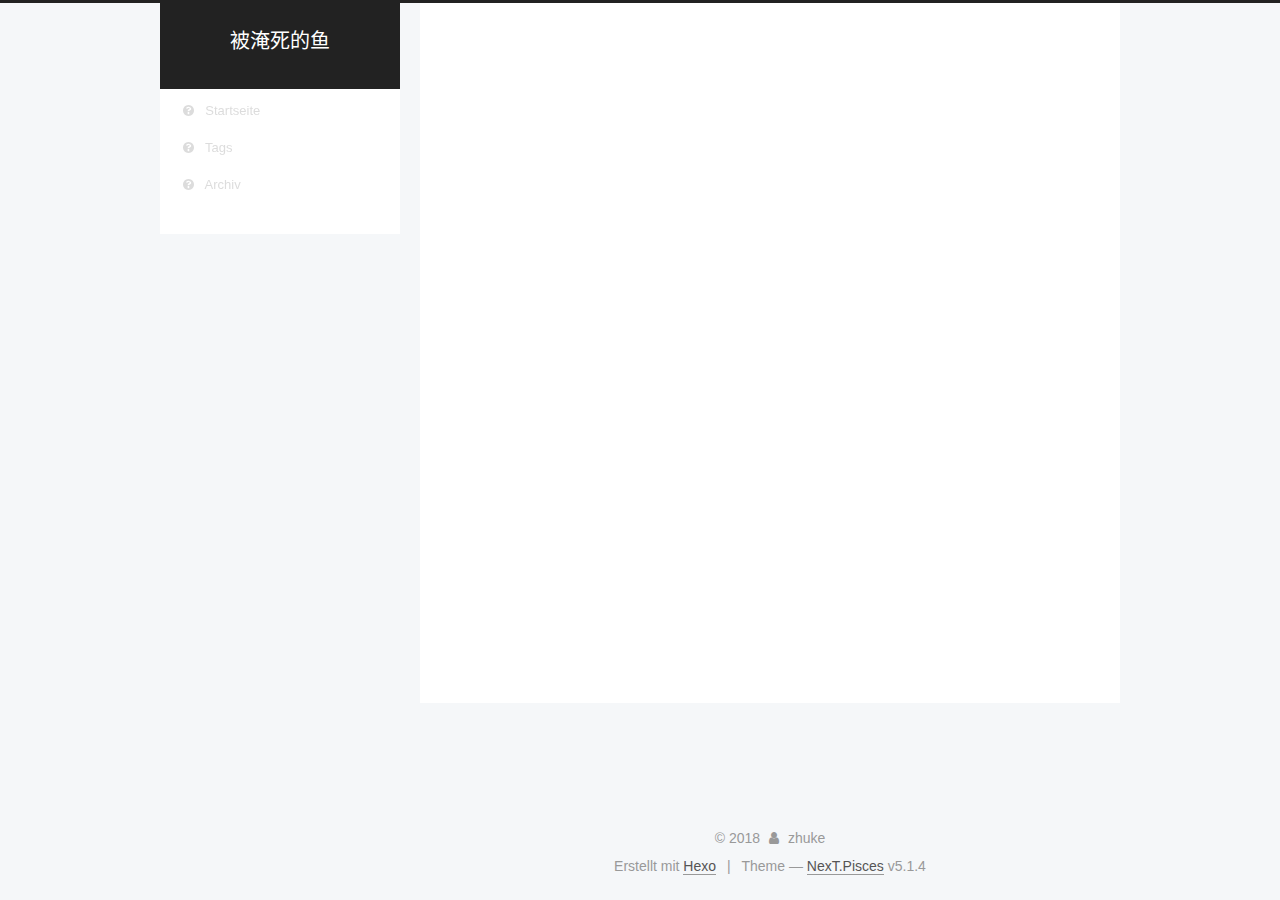
<file: index.html>
<!DOCTYPE html>



  


<html class="theme-next pisces use-motion" lang="zh-CN">
<head>
  <meta charset="UTF-8"/>
<meta http-equiv="X-UA-Compatible" content="IE=edge" />
<meta name="viewport" content="width=device-width, initial-scale=1, maximum-scale=1"/>
<meta name="theme-color" content="#222">









<meta http-equiv="Cache-Control" content="no-transform" />
<meta http-equiv="Cache-Control" content="no-siteapp" />
















  
  
  <link href="/lib/fancybox/source/jquery.fancybox.css?v=2.1.5" rel="stylesheet" type="text/css" />







<link href="/lib/font-awesome/css/font-awesome.min.css?v=4.6.2" rel="stylesheet" type="text/css" />

<link href="/css/main.css?v=5.1.4" rel="stylesheet" type="text/css" />


  <link rel="apple-touch-icon" sizes="180x180" href="/images/apple-touch-icon-next.png?v=5.1.4">


  <link rel="icon" type="image/png" sizes="32x32" href="/images/favicon-32x32-next.png?v=5.1.4">


  <link rel="icon" type="image/png" sizes="16x16" href="/images/favicon-16x16-next.png?v=5.1.4">


  <link rel="mask-icon" href="/images/logo.svg?v=5.1.4" color="#222">





  <meta name="keywords" content="Hexo, NexT" />










<meta property="og:type" content="website">
<meta property="og:title" content="被淹死的鱼">
<meta property="og:url" content="http://yoursite.com/index.html">
<meta property="og:site_name" content="被淹死的鱼">
<meta property="og:locale" content="zh-CN">
<meta name="twitter:card" content="summary">
<meta name="twitter:title" content="被淹死的鱼">



<script type="text/javascript" id="hexo.configurations">
  var NexT = window.NexT || {};
  var CONFIG = {
    root: '/',
    scheme: 'Pisces',
    version: '5.1.4',
    sidebar: {"position":"left","display":"post","offset":12,"b2t":false,"scrollpercent":false,"onmobile":false},
    fancybox: true,
    tabs: true,
    motion: {"enable":true,"async":false,"transition":{"post_block":"fadeIn","post_header":"slideDownIn","post_body":"slideDownIn","coll_header":"slideLeftIn","sidebar":"slideUpIn"}},
    duoshuo: {
      userId: '0',
      author: 'Author'
    },
    algolia: {
      applicationID: '',
      apiKey: '',
      indexName: '',
      hits: {"per_page":10},
      labels: {"input_placeholder":"Search for Posts","hits_empty":"We didn't find any results for the search: ${query}","hits_stats":"${hits} results found in ${time} ms"}
    }
  };
</script>



  <link rel="canonical" href="http://yoursite.com/"/>





  <title>被淹死的鱼</title>
  








</head>

<body itemscope itemtype="http://schema.org/WebPage" lang="zh-CN">

  
  
    
  

  <div class="container sidebar-position-left 
  page-home">
    <div class="headband"></div>

    <header id="header" class="header" itemscope itemtype="http://schema.org/WPHeader">
      <div class="header-inner"><div class="site-brand-wrapper">
  <div class="site-meta ">
    

    <div class="custom-logo-site-title">
      <a href="/"  class="brand" rel="start">
        <span class="logo-line-before"><i></i></span>
        <span class="site-title">被淹死的鱼</span>
        <span class="logo-line-after"><i></i></span>
      </a>
    </div>
      
        <p class="site-subtitle"></p>
      
  </div>

  <div class="site-nav-toggle">
    <button>
      <span class="btn-bar"></span>
      <span class="btn-bar"></span>
      <span class="btn-bar"></span>
    </button>
  </div>
</div>

<nav class="site-nav">
  

  
    <ul id="menu" class="menu">
      
        
        <li class="menu-item menu-item-home">
          <a href="/首页" rel="section">
            
              <i class="menu-item-icon fa fa-fw fa-question-circle"></i> <br />
            
            Startseite
          </a>
        </li>
      
        
        <li class="menu-item menu-item-tags">
          <a href="/标签" rel="section">
            
              <i class="menu-item-icon fa fa-fw fa-question-circle"></i> <br />
            
            Tags
          </a>
        </li>
      
        
        <li class="menu-item menu-item-archives">
          <a href="/归档" rel="section">
            
              <i class="menu-item-icon fa fa-fw fa-question-circle"></i> <br />
            
            Archiv
          </a>
        </li>
      

      
    </ul>
  

  
</nav>



 </div>
    </header>

    <main id="main" class="main">
      <div class="main-inner">
        <div class="content-wrap">
          <div id="content" class="content">
            
  <section id="posts" class="posts-expand">
    
      

  

  
  
  

  <article class="post post-type-normal" itemscope itemtype="http://schema.org/Article">
  
  
  
  <div class="post-block">
    <link itemprop="mainEntityOfPage" href="http://yoursite.com/2016/12/10/谈谈asynctask/">

    <span hidden itemprop="author" itemscope itemtype="http://schema.org/Person">
      <meta itemprop="name" content="zhuke">
      <meta itemprop="description" content="">
      <meta itemprop="image" content="/images/avatar.gif">
    </span>

    <span hidden itemprop="publisher" itemscope itemtype="http://schema.org/Organization">
      <meta itemprop="name" content="被淹死的鱼">
    </span>

    
      <header class="post-header">

        
        
          <h1 class="post-title" itemprop="name headline">
                
                <a class="post-title-link" href="/2016/12/10/谈谈asynctask/" itemprop="url">谈谈AsyncTask</a></h1>
        

        <div class="post-meta">
          <span class="post-time">
            
              <span class="post-meta-item-icon">
                <i class="fa fa-calendar-o"></i>
              </span>
              
                <span class="post-meta-item-text">Veröffentlicht am</span>
              
              <time title="Post created" itemprop="dateCreated datePublished" datetime="2016-12-10T14:44:21+08:00">
                2016-12-10
              </time>
            

            

            
          </span>

          

          
            
          

          
          

          

          

          

        </div>
      </header>
    

    
    
    
    <div class="post-body" itemprop="articleBody">

      
      

      
        
          <blockquote>
<p>由于Android的特性,如果要执行耗时操作,必须在非ui线程执行.除了Thread 和 Runnable 的方式开启子线程外,Android扮演线程角色的有很多,这篇博客就来谈谈其中的一种————AsyncTask,一个执行异步任务的类,底层采用线程池实现的.</p>
</blockquote>
          <!--noindex-->
          <div class="post-button text-center">
            <a class="btn" href="/2016/12/10/谈谈asynctask/#more" rel="contents">
              Weiterlesen &raquo;
            </a>
          </div>
          <!--/noindex-->
        
      
    </div>
    
    
    

    

    

    

    <footer class="post-footer">
      

      

      

      
      
        <div class="post-eof"></div>
      
    </footer>
  </div>
  
  
  
  </article>


    
  </section>

  


          </div>
          


          

        </div>
        
          
  
  <div class="sidebar-toggle">
    <div class="sidebar-toggle-line-wrap">
      <span class="sidebar-toggle-line sidebar-toggle-line-first"></span>
      <span class="sidebar-toggle-line sidebar-toggle-line-middle"></span>
      <span class="sidebar-toggle-line sidebar-toggle-line-last"></span>
    </div>
  </div>

  <aside id="sidebar" class="sidebar">
    
    <div class="sidebar-inner">

      

      

      <section class="site-overview-wrap sidebar-panel sidebar-panel-active">
        <div class="site-overview">
          <div class="site-author motion-element" itemprop="author" itemscope itemtype="http://schema.org/Person">
            
              <p class="site-author-name" itemprop="name">zhuke</p>
              <p class="site-description motion-element" itemprop="description"></p>
          </div>

          <nav class="site-state motion-element">

            
              <div class="site-state-item site-state-posts">
              
                <a href="/归档">
              
                  <span class="site-state-item-count">1</span>
                  <span class="site-state-item-name">Artikel</span>
                </a>
              </div>
            

            

            

          </nav>

          

          

          
          

          
          

          

        </div>
      </section>

      

      

    </div>
  </aside>


        
      </div>
    </main>

    <footer id="footer" class="footer">
      <div class="footer-inner">
        <div class="copyright">&copy; <span itemprop="copyrightYear">2018</span>
  <span class="with-love">
    <i class="fa fa-user"></i>
  </span>
  <span class="author" itemprop="copyrightHolder">zhuke</span>

  
</div>


  <div class="powered-by">Erstellt mit  <a class="theme-link" target="_blank" href="https://hexo.io">Hexo</a></div>



  <span class="post-meta-divider">|</span>



  <div class="theme-info">Theme &mdash; <a class="theme-link" target="_blank" href="https://github.com/iissnan/hexo-theme-next">NexT.Pisces</a> v5.1.4</div>




        







        
      </div>
    </footer>

    
      <div class="back-to-top">
        <i class="fa fa-arrow-up"></i>
        
      </div>
    

    

  </div>

  

<script type="text/javascript">
  if (Object.prototype.toString.call(window.Promise) !== '[object Function]') {
    window.Promise = null;
  }
</script>









  












  
  
    <script type="text/javascript" src="/lib/jquery/index.js?v=2.1.3"></script>
  

  
  
    <script type="text/javascript" src="/lib/fastclick/lib/fastclick.min.js?v=1.0.6"></script>
  

  
  
    <script type="text/javascript" src="/lib/jquery_lazyload/jquery.lazyload.js?v=1.9.7"></script>
  

  
  
    <script type="text/javascript" src="/lib/velocity/velocity.min.js?v=1.2.1"></script>
  

  
  
    <script type="text/javascript" src="/lib/velocity/velocity.ui.min.js?v=1.2.1"></script>
  

  
  
    <script type="text/javascript" src="/lib/fancybox/source/jquery.fancybox.pack.js?v=2.1.5"></script>
  


  


  <script type="text/javascript" src="/js/src/utils.js?v=5.1.4"></script>

  <script type="text/javascript" src="/js/src/motion.js?v=5.1.4"></script>



  
  


  <script type="text/javascript" src="/js/src/affix.js?v=5.1.4"></script>

  <script type="text/javascript" src="/js/src/schemes/pisces.js?v=5.1.4"></script>



  

  


  <script type="text/javascript" src="/js/src/bootstrap.js?v=5.1.4"></script>



  


  




	





  





  












  





  

  

  

  
  

  

  

  

</body>
</html>
</file>
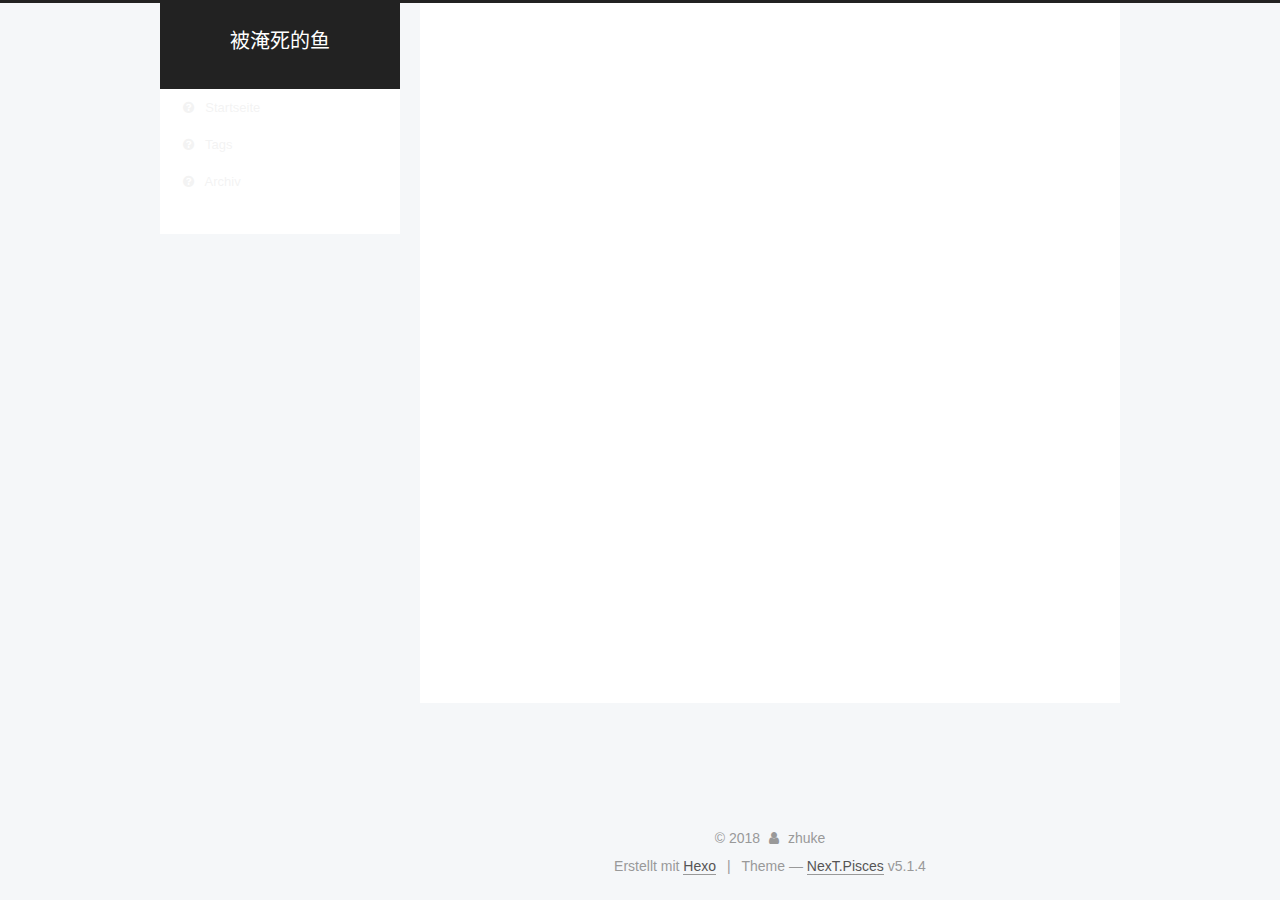
<file: archives/index.html>
<!DOCTYPE html>



  


<html class="theme-next pisces use-motion" lang="zh-CN">
<head>
  <meta charset="UTF-8"/>
<meta http-equiv="X-UA-Compatible" content="IE=edge" />
<meta name="viewport" content="width=device-width, initial-scale=1, maximum-scale=1"/>
<meta name="theme-color" content="#222">









<meta http-equiv="Cache-Control" content="no-transform" />
<meta http-equiv="Cache-Control" content="no-siteapp" />
















  
  
  <link href="/lib/fancybox/source/jquery.fancybox.css?v=2.1.5" rel="stylesheet" type="text/css" />







<link href="/lib/font-awesome/css/font-awesome.min.css?v=4.6.2" rel="stylesheet" type="text/css" />

<link href="/css/main.css?v=5.1.4" rel="stylesheet" type="text/css" />


  <link rel="apple-touch-icon" sizes="180x180" href="/images/apple-touch-icon-next.png?v=5.1.4">


  <link rel="icon" type="image/png" sizes="32x32" href="/images/favicon-32x32-next.png?v=5.1.4">


  <link rel="icon" type="image/png" sizes="16x16" href="/images/favicon-16x16-next.png?v=5.1.4">


  <link rel="mask-icon" href="/images/logo.svg?v=5.1.4" color="#222">





  <meta name="keywords" content="Hexo, NexT" />










<meta property="og:type" content="website">
<meta property="og:title" content="被淹死的鱼">
<meta property="og:url" content="http://yoursite.com/archives/index.html">
<meta property="og:site_name" content="被淹死的鱼">
<meta property="og:locale" content="zh-CN">
<meta name="twitter:card" content="summary">
<meta name="twitter:title" content="被淹死的鱼">



<script type="text/javascript" id="hexo.configurations">
  var NexT = window.NexT || {};
  var CONFIG = {
    root: '/',
    scheme: 'Pisces',
    version: '5.1.4',
    sidebar: {"position":"left","display":"post","offset":12,"b2t":false,"scrollpercent":false,"onmobile":false},
    fancybox: true,
    tabs: true,
    motion: {"enable":true,"async":false,"transition":{"post_block":"fadeIn","post_header":"slideDownIn","post_body":"slideDownIn","coll_header":"slideLeftIn","sidebar":"slideUpIn"}},
    duoshuo: {
      userId: '0',
      author: 'Author'
    },
    algolia: {
      applicationID: '',
      apiKey: '',
      indexName: '',
      hits: {"per_page":10},
      labels: {"input_placeholder":"Search for Posts","hits_empty":"We didn't find any results for the search: ${query}","hits_stats":"${hits} results found in ${time} ms"}
    }
  };
</script>



  <link rel="canonical" href="http://yoursite.com/archives/"/>





  <title>Archiv | 被淹死的鱼</title>
  








</head>

<body itemscope itemtype="http://schema.org/WebPage" lang="zh-CN">

  
  
    
  

  <div class="container sidebar-position-left page-archive">
    <div class="headband"></div>

    <header id="header" class="header" itemscope itemtype="http://schema.org/WPHeader">
      <div class="header-inner"><div class="site-brand-wrapper">
  <div class="site-meta ">
    

    <div class="custom-logo-site-title">
      <a href="/"  class="brand" rel="start">
        <span class="logo-line-before"><i></i></span>
        <span class="site-title">被淹死的鱼</span>
        <span class="logo-line-after"><i></i></span>
      </a>
    </div>
      
        <p class="site-subtitle"></p>
      
  </div>

  <div class="site-nav-toggle">
    <button>
      <span class="btn-bar"></span>
      <span class="btn-bar"></span>
      <span class="btn-bar"></span>
    </button>
  </div>
</div>

<nav class="site-nav">
  

  
    <ul id="menu" class="menu">
      
        
        <li class="menu-item menu-item-home">
          <a href="/首页" rel="section">
            
              <i class="menu-item-icon fa fa-fw fa-question-circle"></i> <br />
            
            Startseite
          </a>
        </li>
      
        
        <li class="menu-item menu-item-tags">
          <a href="/标签" rel="section">
            
              <i class="menu-item-icon fa fa-fw fa-question-circle"></i> <br />
            
            Tags
          </a>
        </li>
      
        
        <li class="menu-item menu-item-archives">
          <a href="/归档" rel="section">
            
              <i class="menu-item-icon fa fa-fw fa-question-circle"></i> <br />
            
            Archiv
          </a>
        </li>
      

      
    </ul>
  

  
</nav>



 </div>
    </header>

    <main id="main" class="main">
      <div class="main-inner">
        <div class="content-wrap">
          <div id="content" class="content">
            

  
  
  
  <div class="post-block archive">
    <div id="posts" class="posts-collapse">
      <span class="archive-move-on"></span>

      <span class="archive-page-counter">
        
        
        
          
        
        Öhm..! Ein Artikel. Bleib dran.
      </span>

      

        
        
        

        
          
          <div class="collection-title">
            <h1 class="archive-year" id="archive-year-2016">2016</h1>
          </div>
        
        

        

  <article class="post post-type-normal" itemscope itemtype="http://schema.org/Article">
    <header class="post-header">

      <h2 class="post-title">
        
            <a class="post-title-link" href="/2016/12/10/谈谈asynctask/" itemprop="url">
              
                <span itemprop="name">谈谈AsyncTask</span>
              
            </a>
        
      </h2>

      <div class="post-meta">
        <time class="post-time" itemprop="dateCreated"
              datetime="2016-12-10T14:44:21+08:00"
              content="2016-12-10" >
          12-10
        </time>
      </div>

    </header>
  </article>



      

    </div>
  </div>
  
  
  

  



          </div>
          


          

        </div>
        
          
  
  <div class="sidebar-toggle">
    <div class="sidebar-toggle-line-wrap">
      <span class="sidebar-toggle-line sidebar-toggle-line-first"></span>
      <span class="sidebar-toggle-line sidebar-toggle-line-middle"></span>
      <span class="sidebar-toggle-line sidebar-toggle-line-last"></span>
    </div>
  </div>

  <aside id="sidebar" class="sidebar">
    
    <div class="sidebar-inner">

      

      

      <section class="site-overview-wrap sidebar-panel sidebar-panel-active">
        <div class="site-overview">
          <div class="site-author motion-element" itemprop="author" itemscope itemtype="http://schema.org/Person">
            
              <p class="site-author-name" itemprop="name">zhuke</p>
              <p class="site-description motion-element" itemprop="description"></p>
          </div>

          <nav class="site-state motion-element">

            
              <div class="site-state-item site-state-posts">
              
                <a href="/归档">
              
                  <span class="site-state-item-count">1</span>
                  <span class="site-state-item-name">Artikel</span>
                </a>
              </div>
            

            

            

          </nav>

          

          

          
          

          
          

          

        </div>
      </section>

      

      

    </div>
  </aside>


        
      </div>
    </main>

    <footer id="footer" class="footer">
      <div class="footer-inner">
        <div class="copyright">&copy; <span itemprop="copyrightYear">2018</span>
  <span class="with-love">
    <i class="fa fa-user"></i>
  </span>
  <span class="author" itemprop="copyrightHolder">zhuke</span>

  
</div>


  <div class="powered-by">Erstellt mit  <a class="theme-link" target="_blank" href="https://hexo.io">Hexo</a></div>



  <span class="post-meta-divider">|</span>



  <div class="theme-info">Theme &mdash; <a class="theme-link" target="_blank" href="https://github.com/iissnan/hexo-theme-next">NexT.Pisces</a> v5.1.4</div>




        







        
      </div>
    </footer>

    
      <div class="back-to-top">
        <i class="fa fa-arrow-up"></i>
        
      </div>
    

    

  </div>

  

<script type="text/javascript">
  if (Object.prototype.toString.call(window.Promise) !== '[object Function]') {
    window.Promise = null;
  }
</script>









  












  
  
    <script type="text/javascript" src="/lib/jquery/index.js?v=2.1.3"></script>
  

  
  
    <script type="text/javascript" src="/lib/fastclick/lib/fastclick.min.js?v=1.0.6"></script>
  

  
  
    <script type="text/javascript" src="/lib/jquery_lazyload/jquery.lazyload.js?v=1.9.7"></script>
  

  
  
    <script type="text/javascript" src="/lib/velocity/velocity.min.js?v=1.2.1"></script>
  

  
  
    <script type="text/javascript" src="/lib/velocity/velocity.ui.min.js?v=1.2.1"></script>
  

  
  
    <script type="text/javascript" src="/lib/fancybox/source/jquery.fancybox.pack.js?v=2.1.5"></script>
  


  


  <script type="text/javascript" src="/js/src/utils.js?v=5.1.4"></script>

  <script type="text/javascript" src="/js/src/motion.js?v=5.1.4"></script>



  
  


  <script type="text/javascript" src="/js/src/affix.js?v=5.1.4"></script>

  <script type="text/javascript" src="/js/src/schemes/pisces.js?v=5.1.4"></script>



  

  


  <script type="text/javascript" src="/js/src/bootstrap.js?v=5.1.4"></script>



  


  




	





  





  












  





  

  

  

  
  

  

  

  

</body>
</html>
</file>
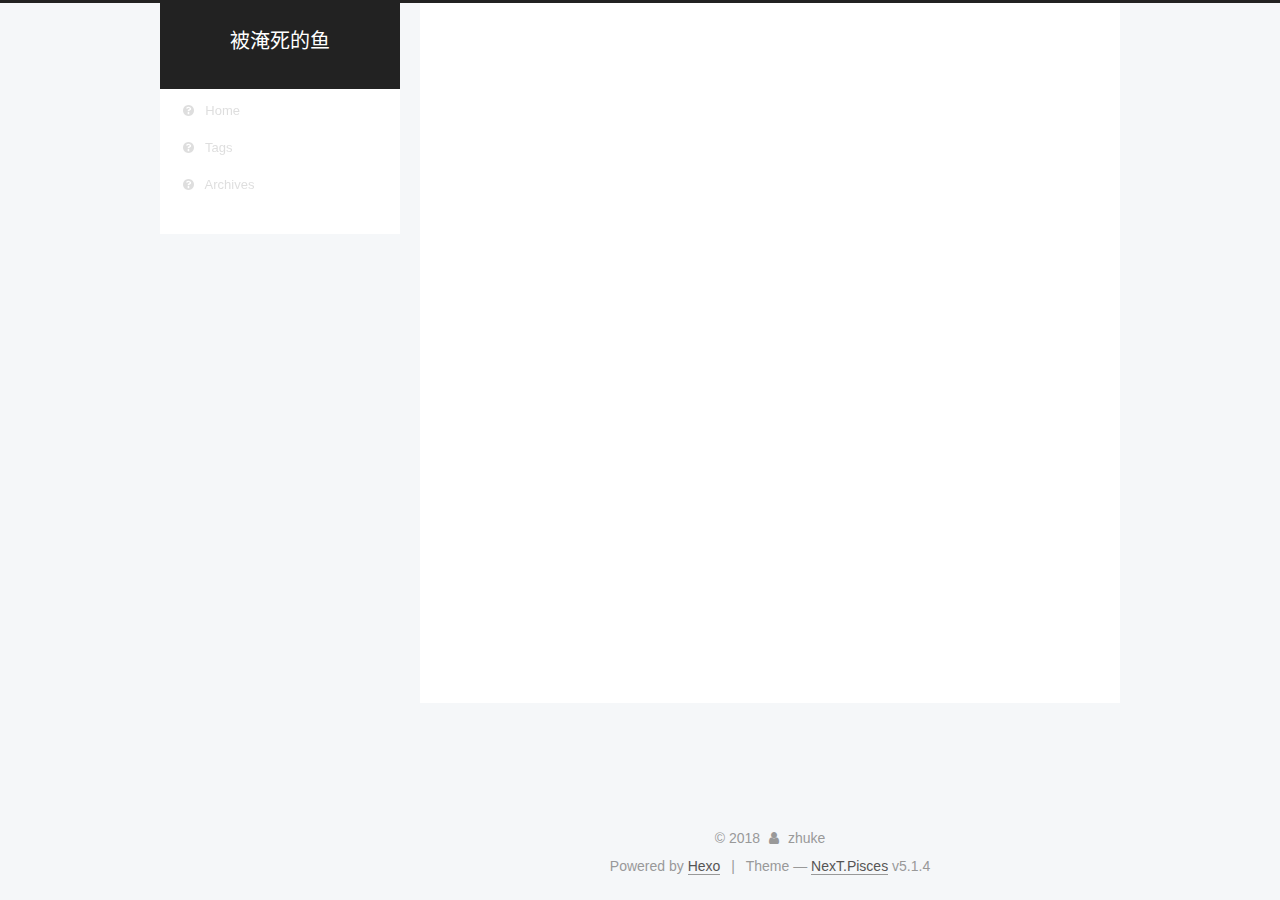
<file: archives/2015/index.html>
<!DOCTYPE html>



  


<html class="theme-next pisces use-motion" lang="zh-CN">
<head>
  <meta charset="UTF-8"/>
<meta http-equiv="X-UA-Compatible" content="IE=edge" />
<meta name="viewport" content="width=device-width, initial-scale=1, maximum-scale=1"/>
<meta name="theme-color" content="#222">









<meta http-equiv="Cache-Control" content="no-transform" />
<meta http-equiv="Cache-Control" content="no-siteapp" />
















  
  
  <link href="/lib/fancybox/source/jquery.fancybox.css?v=2.1.5" rel="stylesheet" type="text/css" />







<link href="/lib/font-awesome/css/font-awesome.min.css?v=4.6.2" rel="stylesheet" type="text/css" />

<link href="/css/main.css?v=5.1.4" rel="stylesheet" type="text/css" />


  <link rel="apple-touch-icon" sizes="180x180" href="/images/apple-touch-icon-next.png?v=5.1.4">


  <link rel="icon" type="image/png" sizes="32x32" href="/images/favicon-32x32-next.png?v=5.1.4">


  <link rel="icon" type="image/png" sizes="16x16" href="/images/favicon-16x16-next.png?v=5.1.4">


  <link rel="mask-icon" href="/images/logo.svg?v=5.1.4" color="#222">





  <meta name="keywords" content="Hexo, NexT" />










<meta property="og:type" content="website">
<meta property="og:title" content="被淹死的鱼">
<meta property="og:url" content="http://yoursite.com/archives/2015/index.html">
<meta property="og:site_name" content="被淹死的鱼">
<meta property="og:locale" content="zh-CN">
<meta name="twitter:card" content="summary">
<meta name="twitter:title" content="被淹死的鱼">



<script type="text/javascript" id="hexo.configurations">
  var NexT = window.NexT || {};
  var CONFIG = {
    root: '/',
    scheme: 'Pisces',
    version: '5.1.4',
    sidebar: {"position":"left","display":"post","offset":12,"b2t":false,"scrollpercent":false,"onmobile":false},
    fancybox: true,
    tabs: true,
    motion: {"enable":true,"async":false,"transition":{"post_block":"fadeIn","post_header":"slideDownIn","post_body":"slideDownIn","coll_header":"slideLeftIn","sidebar":"slideUpIn"}},
    duoshuo: {
      userId: '0',
      author: 'Author'
    },
    algolia: {
      applicationID: '',
      apiKey: '',
      indexName: '',
      hits: {"per_page":10},
      labels: {"input_placeholder":"Search for Posts","hits_empty":"We didn't find any results for the search: ${query}","hits_stats":"${hits} results found in ${time} ms"}
    }
  };
</script>



  <link rel="canonical" href="http://yoursite.com/archives/2015/"/>





  <title>Archive | 被淹死的鱼</title>
  








</head>

<body itemscope itemtype="http://schema.org/WebPage" lang="zh-CN">

  
  
    
  

  <div class="container sidebar-position-left page-archive">
    <div class="headband"></div>

    <header id="header" class="header" itemscope itemtype="http://schema.org/WPHeader">
      <div class="header-inner"><div class="site-brand-wrapper">
  <div class="site-meta ">
    

    <div class="custom-logo-site-title">
      <a href="/"  class="brand" rel="start">
        <span class="logo-line-before"><i></i></span>
        <span class="site-title">被淹死的鱼</span>
        <span class="logo-line-after"><i></i></span>
      </a>
    </div>
      
        <p class="site-subtitle"></p>
      
  </div>

  <div class="site-nav-toggle">
    <button>
      <span class="btn-bar"></span>
      <span class="btn-bar"></span>
      <span class="btn-bar"></span>
    </button>
  </div>
</div>

<nav class="site-nav">
  

  
    <ul id="menu" class="menu">
      
        
        <li class="menu-item menu-item-home">
          <a href="/" rel="section">
            
              <i class="menu-item-icon fa fa-fw fa-question-circle"></i> <br />
            
            Home
          </a>
        </li>
      
        
        <li class="menu-item menu-item-tags">
          <a href="/tags" rel="section">
            
              <i class="menu-item-icon fa fa-fw fa-question-circle"></i> <br />
            
            Tags
          </a>
        </li>
      
        
        <li class="menu-item menu-item-archives">
          <a href="/archives" rel="section">
            
              <i class="menu-item-icon fa fa-fw fa-question-circle"></i> <br />
            
            Archives
          </a>
        </li>
      

      
    </ul>
  

  
</nav>



 </div>
    </header>

    <main id="main" class="main">
      <div class="main-inner">
        <div class="content-wrap">
          <div id="content" class="content">
            

  
  
  
  <div class="post-block archive">
    <div id="posts" class="posts-collapse">
      <span class="archive-move-on"></span>

      <span class="archive-page-counter">
        
        
        
          
        
        Um..! 3 posts in total. Keep on posting.
      </span>

      

        
        
        

        
          
          <div class="collection-title">
            <h1 class="archive-year" id="archive-year-2015">2015</h1>
          </div>
        
        

        

  <article class="post post-type-normal" itemscope itemtype="http://schema.org/Article">
    <header class="post-header">

      <h2 class="post-title">
        
            <a class="post-title-link" href="/2015/09/15/关于textview点击收缩实现方法/" itemprop="url">
              
                <span itemprop="name">关于textview点击收缩的实现方法</span>
              
            </a>
        
      </h2>

      <div class="post-meta">
        <time class="post-time" itemprop="dateCreated"
              datetime="2015-09-15T14:20:53+08:00"
              content="2015-09-15" >
          09-15
        </time>
      </div>

    </header>
  </article>



      

    </div>
  </div>
  
  
  

  



          </div>
          


          

        </div>
        
          
  
  <div class="sidebar-toggle">
    <div class="sidebar-toggle-line-wrap">
      <span class="sidebar-toggle-line sidebar-toggle-line-first"></span>
      <span class="sidebar-toggle-line sidebar-toggle-line-middle"></span>
      <span class="sidebar-toggle-line sidebar-toggle-line-last"></span>
    </div>
  </div>

  <aside id="sidebar" class="sidebar">
    
    <div class="sidebar-inner">

      

      

      <section class="site-overview-wrap sidebar-panel sidebar-panel-active">
        <div class="site-overview">
          <div class="site-author motion-element" itemprop="author" itemscope itemtype="http://schema.org/Person">
            
              <p class="site-author-name" itemprop="name">zhuke</p>
              <p class="site-description motion-element" itemprop="description"></p>
          </div>

          <nav class="site-state motion-element">

            
              <div class="site-state-item site-state-posts">
              
                <a href="/archives">
              
                  <span class="site-state-item-count">3</span>
                  <span class="site-state-item-name">posts</span>
                </a>
              </div>
            

            

            

          </nav>

          

          

          
          

          
          

          

        </div>
      </section>

      

      

    </div>
  </aside>


        
      </div>
    </main>

    <footer id="footer" class="footer">
      <div class="footer-inner">
        <div class="copyright">&copy; <span itemprop="copyrightYear">2018</span>
  <span class="with-love">
    <i class="fa fa-user"></i>
  </span>
  <span class="author" itemprop="copyrightHolder">zhuke</span>

  
</div>


  <div class="powered-by">Powered by <a class="theme-link" target="_blank" href="https://hexo.io">Hexo</a></div>



  <span class="post-meta-divider">|</span>



  <div class="theme-info">Theme &mdash; <a class="theme-link" target="_blank" href="https://github.com/iissnan/hexo-theme-next">NexT.Pisces</a> v5.1.4</div>




        







        
      </div>
    </footer>

    
      <div class="back-to-top">
        <i class="fa fa-arrow-up"></i>
        
      </div>
    

    

  </div>

  

<script type="text/javascript">
  if (Object.prototype.toString.call(window.Promise) !== '[object Function]') {
    window.Promise = null;
  }
</script>









  












  
  
    <script type="text/javascript" src="/lib/jquery/index.js?v=2.1.3"></script>
  

  
  
    <script type="text/javascript" src="/lib/fastclick/lib/fastclick.min.js?v=1.0.6"></script>
  

  
  
    <script type="text/javascript" src="/lib/jquery_lazyload/jquery.lazyload.js?v=1.9.7"></script>
  

  
  
    <script type="text/javascript" src="/lib/velocity/velocity.min.js?v=1.2.1"></script>
  

  
  
    <script type="text/javascript" src="/lib/velocity/velocity.ui.min.js?v=1.2.1"></script>
  

  
  
    <script type="text/javascript" src="/lib/fancybox/source/jquery.fancybox.pack.js?v=2.1.5"></script>
  


  


  <script type="text/javascript" src="/js/src/utils.js?v=5.1.4"></script>

  <script type="text/javascript" src="/js/src/motion.js?v=5.1.4"></script>



  
  


  <script type="text/javascript" src="/js/src/affix.js?v=5.1.4"></script>

  <script type="text/javascript" src="/js/src/schemes/pisces.js?v=5.1.4"></script>



  

  


  <script type="text/javascript" src="/js/src/bootstrap.js?v=5.1.4"></script>



  


  




	





  





  












  





  

  

  

  
  

  

  

  

</body>
</html>
</file>
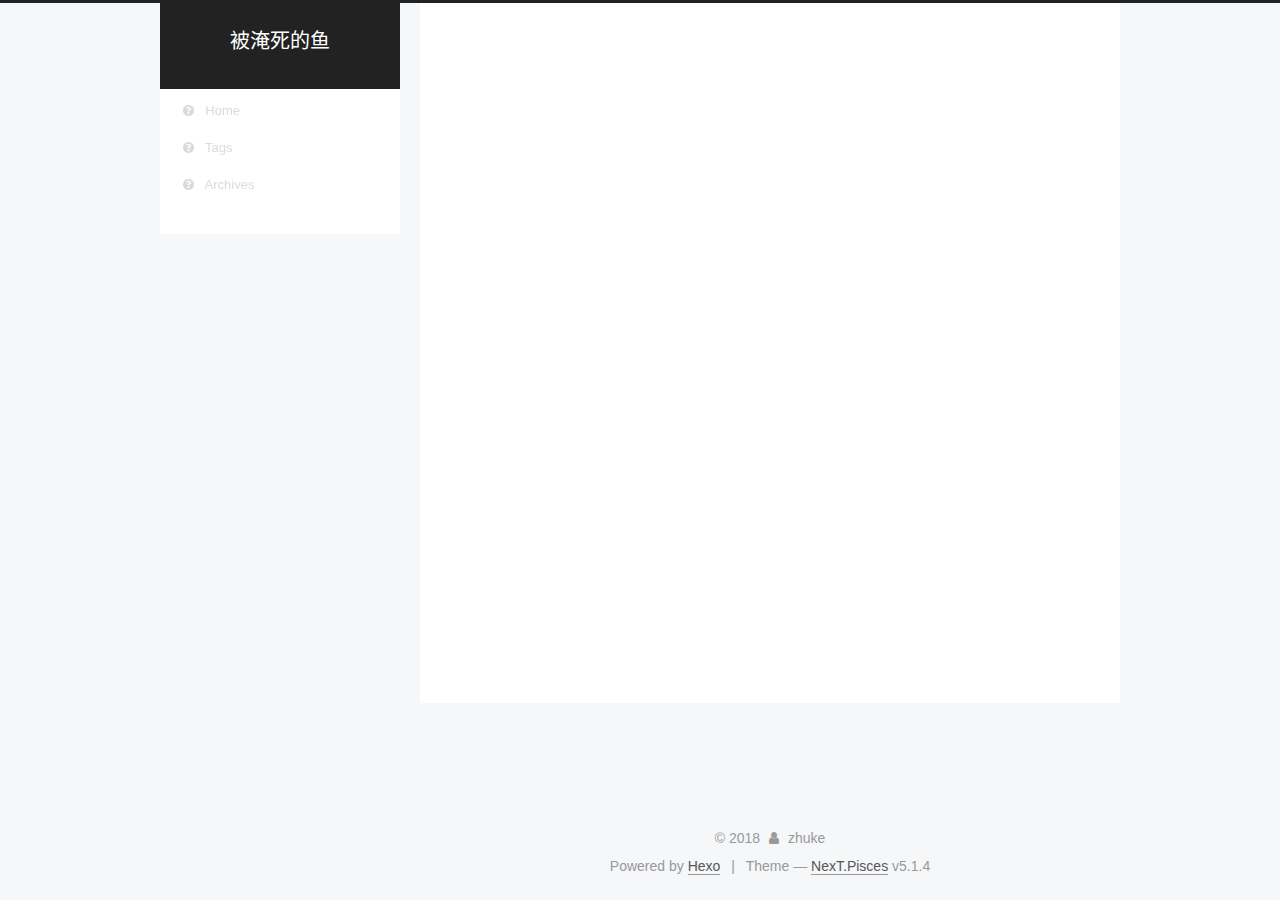
<file: archives/2016/index.html>
<!DOCTYPE html>



  


<html class="theme-next pisces use-motion" lang="zh-CN">
<head>
  <meta charset="UTF-8"/>
<meta http-equiv="X-UA-Compatible" content="IE=edge" />
<meta name="viewport" content="width=device-width, initial-scale=1, maximum-scale=1"/>
<meta name="theme-color" content="#222">









<meta http-equiv="Cache-Control" content="no-transform" />
<meta http-equiv="Cache-Control" content="no-siteapp" />
















  
  
  <link href="/lib/fancybox/source/jquery.fancybox.css?v=2.1.5" rel="stylesheet" type="text/css" />







<link href="/lib/font-awesome/css/font-awesome.min.css?v=4.6.2" rel="stylesheet" type="text/css" />

<link href="/css/main.css?v=5.1.4" rel="stylesheet" type="text/css" />


  <link rel="apple-touch-icon" sizes="180x180" href="/images/apple-touch-icon-next.png?v=5.1.4">


  <link rel="icon" type="image/png" sizes="32x32" href="/images/favicon-32x32-next.png?v=5.1.4">


  <link rel="icon" type="image/png" sizes="16x16" href="/images/favicon-16x16-next.png?v=5.1.4">


  <link rel="mask-icon" href="/images/logo.svg?v=5.1.4" color="#222">





  <meta name="keywords" content="Hexo, NexT" />










<meta property="og:type" content="website">
<meta property="og:title" content="被淹死的鱼">
<meta property="og:url" content="http://yoursite.com/archives/2016/index.html">
<meta property="og:site_name" content="被淹死的鱼">
<meta property="og:locale" content="zh-CN">
<meta name="twitter:card" content="summary">
<meta name="twitter:title" content="被淹死的鱼">



<script type="text/javascript" id="hexo.configurations">
  var NexT = window.NexT || {};
  var CONFIG = {
    root: '/',
    scheme: 'Pisces',
    version: '5.1.4',
    sidebar: {"position":"left","display":"post","offset":12,"b2t":false,"scrollpercent":false,"onmobile":false},
    fancybox: true,
    tabs: true,
    motion: {"enable":true,"async":false,"transition":{"post_block":"fadeIn","post_header":"slideDownIn","post_body":"slideDownIn","coll_header":"slideLeftIn","sidebar":"slideUpIn"}},
    duoshuo: {
      userId: '0',
      author: 'Author'
    },
    algolia: {
      applicationID: '',
      apiKey: '',
      indexName: '',
      hits: {"per_page":10},
      labels: {"input_placeholder":"Search for Posts","hits_empty":"We didn't find any results for the search: ${query}","hits_stats":"${hits} results found in ${time} ms"}
    }
  };
</script>



  <link rel="canonical" href="http://yoursite.com/archives/2016/"/>





  <title>Archive | 被淹死的鱼</title>
  








</head>

<body itemscope itemtype="http://schema.org/WebPage" lang="zh-CN">

  
  
    
  

  <div class="container sidebar-position-left page-archive">
    <div class="headband"></div>

    <header id="header" class="header" itemscope itemtype="http://schema.org/WPHeader">
      <div class="header-inner"><div class="site-brand-wrapper">
  <div class="site-meta ">
    

    <div class="custom-logo-site-title">
      <a href="/"  class="brand" rel="start">
        <span class="logo-line-before"><i></i></span>
        <span class="site-title">被淹死的鱼</span>
        <span class="logo-line-after"><i></i></span>
      </a>
    </div>
      
        <p class="site-subtitle"></p>
      
  </div>

  <div class="site-nav-toggle">
    <button>
      <span class="btn-bar"></span>
      <span class="btn-bar"></span>
      <span class="btn-bar"></span>
    </button>
  </div>
</div>

<nav class="site-nav">
  

  
    <ul id="menu" class="menu">
      
        
        <li class="menu-item menu-item-home">
          <a href="/" rel="section">
            
              <i class="menu-item-icon fa fa-fw fa-question-circle"></i> <br />
            
            Home
          </a>
        </li>
      
        
        <li class="menu-item menu-item-tags">
          <a href="/tags" rel="section">
            
              <i class="menu-item-icon fa fa-fw fa-question-circle"></i> <br />
            
            Tags
          </a>
        </li>
      
        
        <li class="menu-item menu-item-archives">
          <a href="/archives" rel="section">
            
              <i class="menu-item-icon fa fa-fw fa-question-circle"></i> <br />
            
            Archives
          </a>
        </li>
      

      
    </ul>
  

  
</nav>



 </div>
    </header>

    <main id="main" class="main">
      <div class="main-inner">
        <div class="content-wrap">
          <div id="content" class="content">
            

  
  
  
  <div class="post-block archive">
    <div id="posts" class="posts-collapse">
      <span class="archive-move-on"></span>

      <span class="archive-page-counter">
        
        
        
          
        
        Um..! 3 posts in total. Keep on posting.
      </span>

      

        
        
        

        
          
          <div class="collection-title">
            <h1 class="archive-year" id="archive-year-2016">2016</h1>
          </div>
        
        

        

  <article class="post post-type-normal" itemscope itemtype="http://schema.org/Article">
    <header class="post-header">

      <h2 class="post-title">
        
            <a class="post-title-link" href="/2016/12/10/谈谈asynctask/" itemprop="url">
              
                <span itemprop="name">谈谈AsyncTask</span>
              
            </a>
        
      </h2>

      <div class="post-meta">
        <time class="post-time" itemprop="dateCreated"
              datetime="2016-12-10T14:44:21+08:00"
              content="2016-12-10" >
          12-10
        </time>
      </div>

    </header>
  </article>



      

    </div>
  </div>
  
  
  

  



          </div>
          


          

        </div>
        
          
  
  <div class="sidebar-toggle">
    <div class="sidebar-toggle-line-wrap">
      <span class="sidebar-toggle-line sidebar-toggle-line-first"></span>
      <span class="sidebar-toggle-line sidebar-toggle-line-middle"></span>
      <span class="sidebar-toggle-line sidebar-toggle-line-last"></span>
    </div>
  </div>

  <aside id="sidebar" class="sidebar">
    
    <div class="sidebar-inner">

      

      

      <section class="site-overview-wrap sidebar-panel sidebar-panel-active">
        <div class="site-overview">
          <div class="site-author motion-element" itemprop="author" itemscope itemtype="http://schema.org/Person">
            
              <p class="site-author-name" itemprop="name">zhuke</p>
              <p class="site-description motion-element" itemprop="description"></p>
          </div>

          <nav class="site-state motion-element">

            
              <div class="site-state-item site-state-posts">
              
                <a href="/archives">
              
                  <span class="site-state-item-count">3</span>
                  <span class="site-state-item-name">posts</span>
                </a>
              </div>
            

            

            

          </nav>

          

          

          
          

          
          

          

        </div>
      </section>

      

      

    </div>
  </aside>


        
      </div>
    </main>

    <footer id="footer" class="footer">
      <div class="footer-inner">
        <div class="copyright">&copy; <span itemprop="copyrightYear">2018</span>
  <span class="with-love">
    <i class="fa fa-user"></i>
  </span>
  <span class="author" itemprop="copyrightHolder">zhuke</span>

  
</div>


  <div class="powered-by">Powered by <a class="theme-link" target="_blank" href="https://hexo.io">Hexo</a></div>



  <span class="post-meta-divider">|</span>



  <div class="theme-info">Theme &mdash; <a class="theme-link" target="_blank" href="https://github.com/iissnan/hexo-theme-next">NexT.Pisces</a> v5.1.4</div>




        







        
      </div>
    </footer>

    
      <div class="back-to-top">
        <i class="fa fa-arrow-up"></i>
        
      </div>
    

    

  </div>

  

<script type="text/javascript">
  if (Object.prototype.toString.call(window.Promise) !== '[object Function]') {
    window.Promise = null;
  }
</script>









  












  
  
    <script type="text/javascript" src="/lib/jquery/index.js?v=2.1.3"></script>
  

  
  
    <script type="text/javascript" src="/lib/fastclick/lib/fastclick.min.js?v=1.0.6"></script>
  

  
  
    <script type="text/javascript" src="/lib/jquery_lazyload/jquery.lazyload.js?v=1.9.7"></script>
  

  
  
    <script type="text/javascript" src="/lib/velocity/velocity.min.js?v=1.2.1"></script>
  

  
  
    <script type="text/javascript" src="/lib/velocity/velocity.ui.min.js?v=1.2.1"></script>
  

  
  
    <script type="text/javascript" src="/lib/fancybox/source/jquery.fancybox.pack.js?v=2.1.5"></script>
  


  


  <script type="text/javascript" src="/js/src/utils.js?v=5.1.4"></script>

  <script type="text/javascript" src="/js/src/motion.js?v=5.1.4"></script>



  
  


  <script type="text/javascript" src="/js/src/affix.js?v=5.1.4"></script>

  <script type="text/javascript" src="/js/src/schemes/pisces.js?v=5.1.4"></script>



  

  


  <script type="text/javascript" src="/js/src/bootstrap.js?v=5.1.4"></script>



  


  




	





  





  












  





  

  

  

  
  

  

  

  

</body>
</html>
</file>
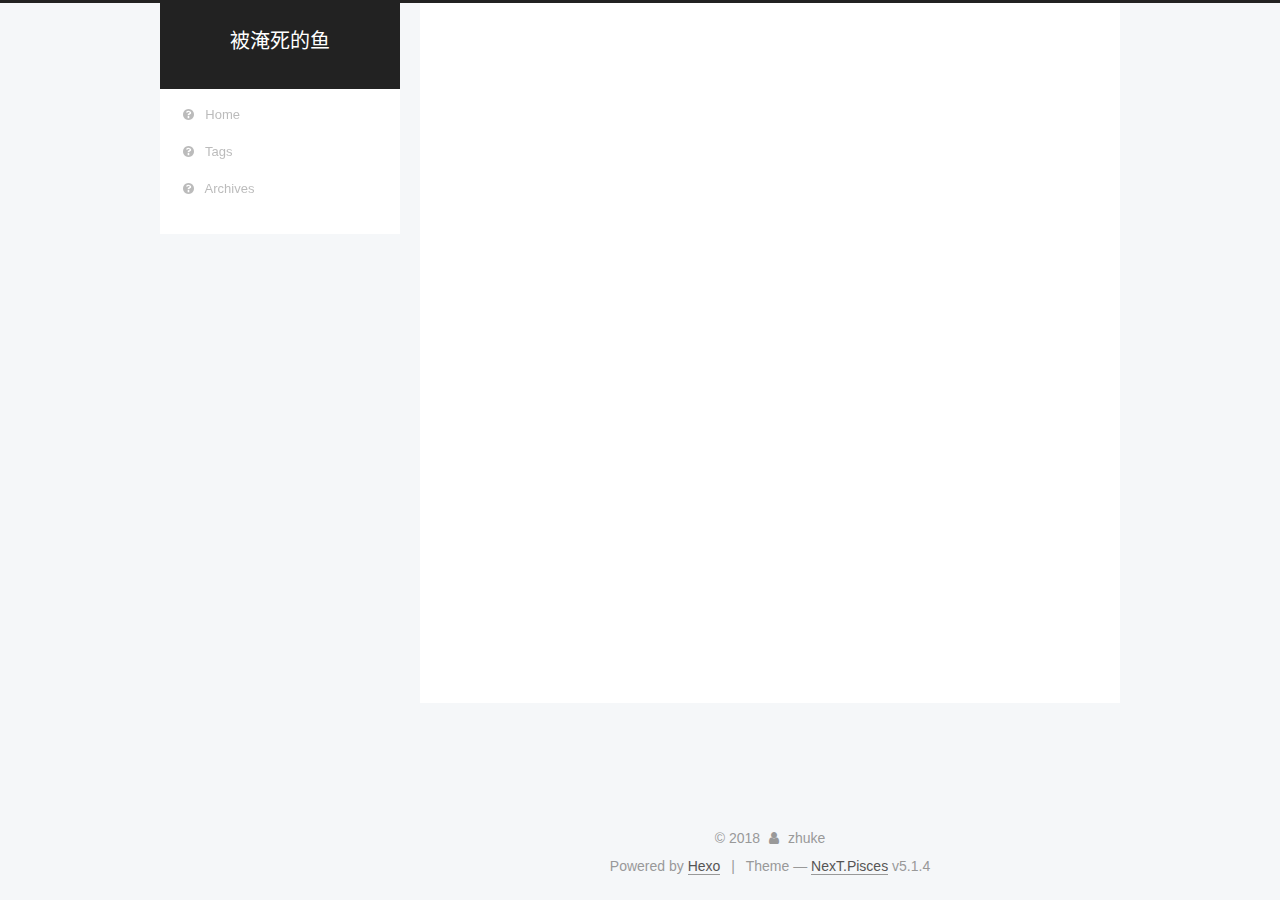
<file: archives/2017/index.html>
<!DOCTYPE html>



  


<html class="theme-next pisces use-motion" lang="zh-CN">
<head>
  <meta charset="UTF-8"/>
<meta http-equiv="X-UA-Compatible" content="IE=edge" />
<meta name="viewport" content="width=device-width, initial-scale=1, maximum-scale=1"/>
<meta name="theme-color" content="#222">









<meta http-equiv="Cache-Control" content="no-transform" />
<meta http-equiv="Cache-Control" content="no-siteapp" />
















  
  
  <link href="/lib/fancybox/source/jquery.fancybox.css?v=2.1.5" rel="stylesheet" type="text/css" />







<link href="/lib/font-awesome/css/font-awesome.min.css?v=4.6.2" rel="stylesheet" type="text/css" />

<link href="/css/main.css?v=5.1.4" rel="stylesheet" type="text/css" />


  <link rel="apple-touch-icon" sizes="180x180" href="/images/apple-touch-icon-next.png?v=5.1.4">


  <link rel="icon" type="image/png" sizes="32x32" href="/images/favicon-32x32-next.png?v=5.1.4">


  <link rel="icon" type="image/png" sizes="16x16" href="/images/favicon-16x16-next.png?v=5.1.4">


  <link rel="mask-icon" href="/images/logo.svg?v=5.1.4" color="#222">





  <meta name="keywords" content="Hexo, NexT" />










<meta property="og:type" content="website">
<meta property="og:title" content="被淹死的鱼">
<meta property="og:url" content="http://yoursite.com/archives/2017/index.html">
<meta property="og:site_name" content="被淹死的鱼">
<meta property="og:locale" content="zh-CN">
<meta name="twitter:card" content="summary">
<meta name="twitter:title" content="被淹死的鱼">



<script type="text/javascript" id="hexo.configurations">
  var NexT = window.NexT || {};
  var CONFIG = {
    root: '/',
    scheme: 'Pisces',
    version: '5.1.4',
    sidebar: {"position":"left","display":"post","offset":12,"b2t":false,"scrollpercent":false,"onmobile":false},
    fancybox: true,
    tabs: true,
    motion: {"enable":true,"async":false,"transition":{"post_block":"fadeIn","post_header":"slideDownIn","post_body":"slideDownIn","coll_header":"slideLeftIn","sidebar":"slideUpIn"}},
    duoshuo: {
      userId: '0',
      author: 'Author'
    },
    algolia: {
      applicationID: '',
      apiKey: '',
      indexName: '',
      hits: {"per_page":10},
      labels: {"input_placeholder":"Search for Posts","hits_empty":"We didn't find any results for the search: ${query}","hits_stats":"${hits} results found in ${time} ms"}
    }
  };
</script>



  <link rel="canonical" href="http://yoursite.com/archives/2017/"/>





  <title>Archive | 被淹死的鱼</title>
  








</head>

<body itemscope itemtype="http://schema.org/WebPage" lang="zh-CN">

  
  
    
  

  <div class="container sidebar-position-left page-archive">
    <div class="headband"></div>

    <header id="header" class="header" itemscope itemtype="http://schema.org/WPHeader">
      <div class="header-inner"><div class="site-brand-wrapper">
  <div class="site-meta ">
    

    <div class="custom-logo-site-title">
      <a href="/"  class="brand" rel="start">
        <span class="logo-line-before"><i></i></span>
        <span class="site-title">被淹死的鱼</span>
        <span class="logo-line-after"><i></i></span>
      </a>
    </div>
      
        <p class="site-subtitle"></p>
      
  </div>

  <div class="site-nav-toggle">
    <button>
      <span class="btn-bar"></span>
      <span class="btn-bar"></span>
      <span class="btn-bar"></span>
    </button>
  </div>
</div>

<nav class="site-nav">
  

  
    <ul id="menu" class="menu">
      
        
        <li class="menu-item menu-item-home">
          <a href="/" rel="section">
            
              <i class="menu-item-icon fa fa-fw fa-question-circle"></i> <br />
            
            Home
          </a>
        </li>
      
        
        <li class="menu-item menu-item-tags">
          <a href="/tags" rel="section">
            
              <i class="menu-item-icon fa fa-fw fa-question-circle"></i> <br />
            
            Tags
          </a>
        </li>
      
        
        <li class="menu-item menu-item-archives">
          <a href="/archives" rel="section">
            
              <i class="menu-item-icon fa fa-fw fa-question-circle"></i> <br />
            
            Archives
          </a>
        </li>
      

      
    </ul>
  

  
</nav>



 </div>
    </header>

    <main id="main" class="main">
      <div class="main-inner">
        <div class="content-wrap">
          <div id="content" class="content">
            

  
  
  
  <div class="post-block archive">
    <div id="posts" class="posts-collapse">
      <span class="archive-move-on"></span>

      <span class="archive-page-counter">
        
        
        
          
        
        Um..! 3 posts in total. Keep on posting.
      </span>

      

        
        
        

        
          
          <div class="collection-title">
            <h1 class="archive-year" id="archive-year-2017">2017</h1>
          </div>
        
        

        

  <article class="post post-type-normal" itemscope itemtype="http://schema.org/Article">
    <header class="post-header">

      <h2 class="post-title">
        
            <a class="post-title-link" href="/2017/11/10/微信小程序_day02/" itemprop="url">
              
                <span itemprop="name">微信小程序开发笔记-day02 页面的跳转和传值方式</span>
              
            </a>
        
      </h2>

      <div class="post-meta">
        <time class="post-time" itemprop="dateCreated"
              datetime="2017-11-10T13:30:25+08:00"
              content="2017-11-10" >
          11-10
        </time>
      </div>

    </header>
  </article>



      

    </div>
  </div>
  
  
  

  



          </div>
          


          

        </div>
        
          
  
  <div class="sidebar-toggle">
    <div class="sidebar-toggle-line-wrap">
      <span class="sidebar-toggle-line sidebar-toggle-line-first"></span>
      <span class="sidebar-toggle-line sidebar-toggle-line-middle"></span>
      <span class="sidebar-toggle-line sidebar-toggle-line-last"></span>
    </div>
  </div>

  <aside id="sidebar" class="sidebar">
    
    <div class="sidebar-inner">

      

      

      <section class="site-overview-wrap sidebar-panel sidebar-panel-active">
        <div class="site-overview">
          <div class="site-author motion-element" itemprop="author" itemscope itemtype="http://schema.org/Person">
            
              <p class="site-author-name" itemprop="name">zhuke</p>
              <p class="site-description motion-element" itemprop="description"></p>
          </div>

          <nav class="site-state motion-element">

            
              <div class="site-state-item site-state-posts">
              
                <a href="/archives">
              
                  <span class="site-state-item-count">3</span>
                  <span class="site-state-item-name">posts</span>
                </a>
              </div>
            

            

            

          </nav>

          

          

          
          

          
          

          

        </div>
      </section>

      

      

    </div>
  </aside>


        
      </div>
    </main>

    <footer id="footer" class="footer">
      <div class="footer-inner">
        <div class="copyright">&copy; <span itemprop="copyrightYear">2018</span>
  <span class="with-love">
    <i class="fa fa-user"></i>
  </span>
  <span class="author" itemprop="copyrightHolder">zhuke</span>

  
</div>


  <div class="powered-by">Powered by <a class="theme-link" target="_blank" href="https://hexo.io">Hexo</a></div>



  <span class="post-meta-divider">|</span>



  <div class="theme-info">Theme &mdash; <a class="theme-link" target="_blank" href="https://github.com/iissnan/hexo-theme-next">NexT.Pisces</a> v5.1.4</div>




        







        
      </div>
    </footer>

    
      <div class="back-to-top">
        <i class="fa fa-arrow-up"></i>
        
      </div>
    

    

  </div>

  

<script type="text/javascript">
  if (Object.prototype.toString.call(window.Promise) !== '[object Function]') {
    window.Promise = null;
  }
</script>









  












  
  
    <script type="text/javascript" src="/lib/jquery/index.js?v=2.1.3"></script>
  

  
  
    <script type="text/javascript" src="/lib/fastclick/lib/fastclick.min.js?v=1.0.6"></script>
  

  
  
    <script type="text/javascript" src="/lib/jquery_lazyload/jquery.lazyload.js?v=1.9.7"></script>
  

  
  
    <script type="text/javascript" src="/lib/velocity/velocity.min.js?v=1.2.1"></script>
  

  
  
    <script type="text/javascript" src="/lib/velocity/velocity.ui.min.js?v=1.2.1"></script>
  

  
  
    <script type="text/javascript" src="/lib/fancybox/source/jquery.fancybox.pack.js?v=2.1.5"></script>
  


  


  <script type="text/javascript" src="/js/src/utils.js?v=5.1.4"></script>

  <script type="text/javascript" src="/js/src/motion.js?v=5.1.4"></script>



  
  


  <script type="text/javascript" src="/js/src/affix.js?v=5.1.4"></script>

  <script type="text/javascript" src="/js/src/schemes/pisces.js?v=5.1.4"></script>



  

  


  <script type="text/javascript" src="/js/src/bootstrap.js?v=5.1.4"></script>



  


  




	





  





  












  





  

  

  

  
  

  

  

  

</body>
</html>
</file>
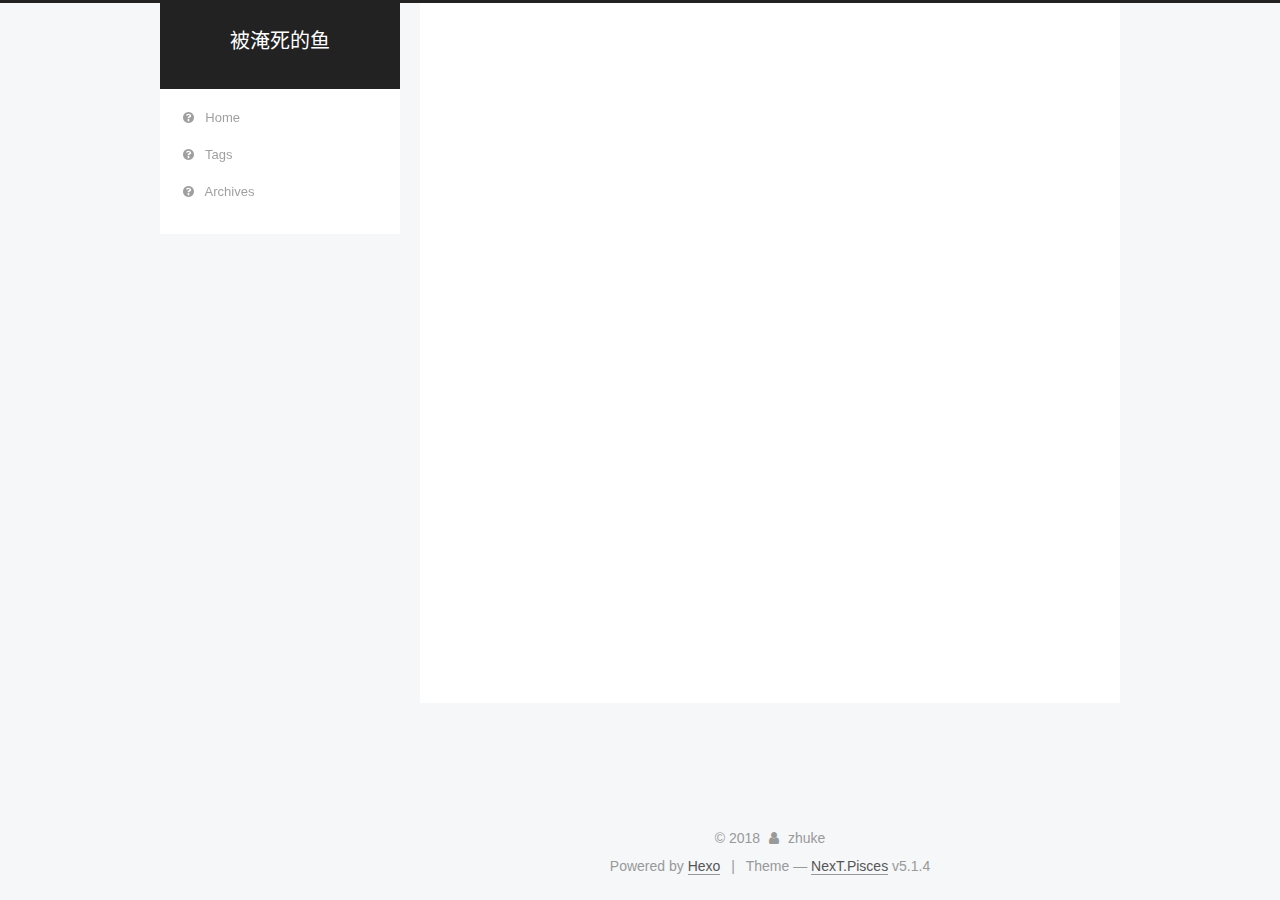
<file: archives/2015/09/index.html>
<!DOCTYPE html>



  


<html class="theme-next pisces use-motion" lang="zh-CN">
<head>
  <meta charset="UTF-8"/>
<meta http-equiv="X-UA-Compatible" content="IE=edge" />
<meta name="viewport" content="width=device-width, initial-scale=1, maximum-scale=1"/>
<meta name="theme-color" content="#222">









<meta http-equiv="Cache-Control" content="no-transform" />
<meta http-equiv="Cache-Control" content="no-siteapp" />
















  
  
  <link href="/lib/fancybox/source/jquery.fancybox.css?v=2.1.5" rel="stylesheet" type="text/css" />







<link href="/lib/font-awesome/css/font-awesome.min.css?v=4.6.2" rel="stylesheet" type="text/css" />

<link href="/css/main.css?v=5.1.4" rel="stylesheet" type="text/css" />


  <link rel="apple-touch-icon" sizes="180x180" href="/images/apple-touch-icon-next.png?v=5.1.4">


  <link rel="icon" type="image/png" sizes="32x32" href="/images/favicon-32x32-next.png?v=5.1.4">


  <link rel="icon" type="image/png" sizes="16x16" href="/images/favicon-16x16-next.png?v=5.1.4">


  <link rel="mask-icon" href="/images/logo.svg?v=5.1.4" color="#222">





  <meta name="keywords" content="Hexo, NexT" />










<meta property="og:type" content="website">
<meta property="og:title" content="被淹死的鱼">
<meta property="og:url" content="http://yoursite.com/archives/2015/09/index.html">
<meta property="og:site_name" content="被淹死的鱼">
<meta property="og:locale" content="zh-CN">
<meta name="twitter:card" content="summary">
<meta name="twitter:title" content="被淹死的鱼">



<script type="text/javascript" id="hexo.configurations">
  var NexT = window.NexT || {};
  var CONFIG = {
    root: '/',
    scheme: 'Pisces',
    version: '5.1.4',
    sidebar: {"position":"left","display":"post","offset":12,"b2t":false,"scrollpercent":false,"onmobile":false},
    fancybox: true,
    tabs: true,
    motion: {"enable":true,"async":false,"transition":{"post_block":"fadeIn","post_header":"slideDownIn","post_body":"slideDownIn","coll_header":"slideLeftIn","sidebar":"slideUpIn"}},
    duoshuo: {
      userId: '0',
      author: 'Author'
    },
    algolia: {
      applicationID: '',
      apiKey: '',
      indexName: '',
      hits: {"per_page":10},
      labels: {"input_placeholder":"Search for Posts","hits_empty":"We didn't find any results for the search: ${query}","hits_stats":"${hits} results found in ${time} ms"}
    }
  };
</script>



  <link rel="canonical" href="http://yoursite.com/archives/2015/09/"/>





  <title>Archive | 被淹死的鱼</title>
  








</head>

<body itemscope itemtype="http://schema.org/WebPage" lang="zh-CN">

  
  
    
  

  <div class="container sidebar-position-left page-archive">
    <div class="headband"></div>

    <header id="header" class="header" itemscope itemtype="http://schema.org/WPHeader">
      <div class="header-inner"><div class="site-brand-wrapper">
  <div class="site-meta ">
    

    <div class="custom-logo-site-title">
      <a href="/"  class="brand" rel="start">
        <span class="logo-line-before"><i></i></span>
        <span class="site-title">被淹死的鱼</span>
        <span class="logo-line-after"><i></i></span>
      </a>
    </div>
      
        <p class="site-subtitle"></p>
      
  </div>

  <div class="site-nav-toggle">
    <button>
      <span class="btn-bar"></span>
      <span class="btn-bar"></span>
      <span class="btn-bar"></span>
    </button>
  </div>
</div>

<nav class="site-nav">
  

  
    <ul id="menu" class="menu">
      
        
        <li class="menu-item menu-item-home">
          <a href="/" rel="section">
            
              <i class="menu-item-icon fa fa-fw fa-question-circle"></i> <br />
            
            Home
          </a>
        </li>
      
        
        <li class="menu-item menu-item-tags">
          <a href="/tags" rel="section">
            
              <i class="menu-item-icon fa fa-fw fa-question-circle"></i> <br />
            
            Tags
          </a>
        </li>
      
        
        <li class="menu-item menu-item-archives">
          <a href="/archives" rel="section">
            
              <i class="menu-item-icon fa fa-fw fa-question-circle"></i> <br />
            
            Archives
          </a>
        </li>
      

      
    </ul>
  

  
</nav>



 </div>
    </header>

    <main id="main" class="main">
      <div class="main-inner">
        <div class="content-wrap">
          <div id="content" class="content">
            

  
  
  
  <div class="post-block archive">
    <div id="posts" class="posts-collapse">
      <span class="archive-move-on"></span>

      <span class="archive-page-counter">
        
        
        
          
        
        Um..! 3 posts in total. Keep on posting.
      </span>

      

        
        
        

        
          
          <div class="collection-title">
            <h1 class="archive-year" id="archive-year-2015">2015</h1>
          </div>
        
        

        

  <article class="post post-type-normal" itemscope itemtype="http://schema.org/Article">
    <header class="post-header">

      <h2 class="post-title">
        
            <a class="post-title-link" href="/2015/09/15/关于textview点击收缩实现方法/" itemprop="url">
              
                <span itemprop="name">关于textview点击收缩的实现方法</span>
              
            </a>
        
      </h2>

      <div class="post-meta">
        <time class="post-time" itemprop="dateCreated"
              datetime="2015-09-15T14:20:53+08:00"
              content="2015-09-15" >
          09-15
        </time>
      </div>

    </header>
  </article>



      

    </div>
  </div>
  
  
  

  



          </div>
          


          

        </div>
        
          
  
  <div class="sidebar-toggle">
    <div class="sidebar-toggle-line-wrap">
      <span class="sidebar-toggle-line sidebar-toggle-line-first"></span>
      <span class="sidebar-toggle-line sidebar-toggle-line-middle"></span>
      <span class="sidebar-toggle-line sidebar-toggle-line-last"></span>
    </div>
  </div>

  <aside id="sidebar" class="sidebar">
    
    <div class="sidebar-inner">

      

      

      <section class="site-overview-wrap sidebar-panel sidebar-panel-active">
        <div class="site-overview">
          <div class="site-author motion-element" itemprop="author" itemscope itemtype="http://schema.org/Person">
            
              <p class="site-author-name" itemprop="name">zhuke</p>
              <p class="site-description motion-element" itemprop="description"></p>
          </div>

          <nav class="site-state motion-element">

            
              <div class="site-state-item site-state-posts">
              
                <a href="/archives">
              
                  <span class="site-state-item-count">3</span>
                  <span class="site-state-item-name">posts</span>
                </a>
              </div>
            

            

            

          </nav>

          

          

          
          

          
          

          

        </div>
      </section>

      

      

    </div>
  </aside>


        
      </div>
    </main>

    <footer id="footer" class="footer">
      <div class="footer-inner">
        <div class="copyright">&copy; <span itemprop="copyrightYear">2018</span>
  <span class="with-love">
    <i class="fa fa-user"></i>
  </span>
  <span class="author" itemprop="copyrightHolder">zhuke</span>

  
</div>


  <div class="powered-by">Powered by <a class="theme-link" target="_blank" href="https://hexo.io">Hexo</a></div>



  <span class="post-meta-divider">|</span>



  <div class="theme-info">Theme &mdash; <a class="theme-link" target="_blank" href="https://github.com/iissnan/hexo-theme-next">NexT.Pisces</a> v5.1.4</div>




        







        
      </div>
    </footer>

    
      <div class="back-to-top">
        <i class="fa fa-arrow-up"></i>
        
      </div>
    

    

  </div>

  

<script type="text/javascript">
  if (Object.prototype.toString.call(window.Promise) !== '[object Function]') {
    window.Promise = null;
  }
</script>









  












  
  
    <script type="text/javascript" src="/lib/jquery/index.js?v=2.1.3"></script>
  

  
  
    <script type="text/javascript" src="/lib/fastclick/lib/fastclick.min.js?v=1.0.6"></script>
  

  
  
    <script type="text/javascript" src="/lib/jquery_lazyload/jquery.lazyload.js?v=1.9.7"></script>
  

  
  
    <script type="text/javascript" src="/lib/velocity/velocity.min.js?v=1.2.1"></script>
  

  
  
    <script type="text/javascript" src="/lib/velocity/velocity.ui.min.js?v=1.2.1"></script>
  

  
  
    <script type="text/javascript" src="/lib/fancybox/source/jquery.fancybox.pack.js?v=2.1.5"></script>
  


  


  <script type="text/javascript" src="/js/src/utils.js?v=5.1.4"></script>

  <script type="text/javascript" src="/js/src/motion.js?v=5.1.4"></script>



  
  


  <script type="text/javascript" src="/js/src/affix.js?v=5.1.4"></script>

  <script type="text/javascript" src="/js/src/schemes/pisces.js?v=5.1.4"></script>



  

  


  <script type="text/javascript" src="/js/src/bootstrap.js?v=5.1.4"></script>



  


  




	





  





  












  





  

  

  

  
  

  

  

  

</body>
</html>
</file>
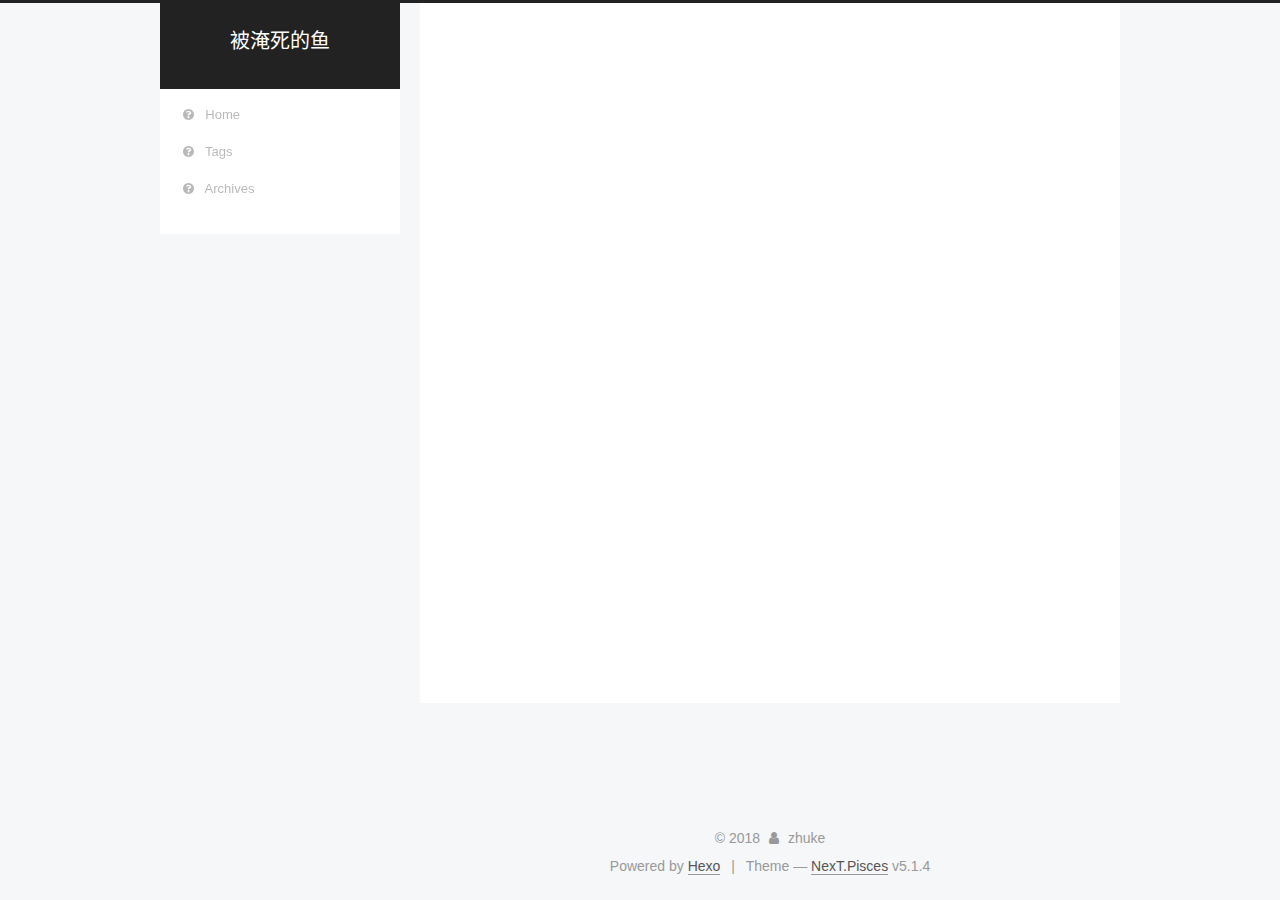
<file: archives/2016/12/index.html>
<!DOCTYPE html>



  


<html class="theme-next pisces use-motion" lang="zh-CN">
<head>
  <meta charset="UTF-8"/>
<meta http-equiv="X-UA-Compatible" content="IE=edge" />
<meta name="viewport" content="width=device-width, initial-scale=1, maximum-scale=1"/>
<meta name="theme-color" content="#222">









<meta http-equiv="Cache-Control" content="no-transform" />
<meta http-equiv="Cache-Control" content="no-siteapp" />
















  
  
  <link href="/lib/fancybox/source/jquery.fancybox.css?v=2.1.5" rel="stylesheet" type="text/css" />







<link href="/lib/font-awesome/css/font-awesome.min.css?v=4.6.2" rel="stylesheet" type="text/css" />

<link href="/css/main.css?v=5.1.4" rel="stylesheet" type="text/css" />


  <link rel="apple-touch-icon" sizes="180x180" href="/images/apple-touch-icon-next.png?v=5.1.4">


  <link rel="icon" type="image/png" sizes="32x32" href="/images/favicon-32x32-next.png?v=5.1.4">


  <link rel="icon" type="image/png" sizes="16x16" href="/images/favicon-16x16-next.png?v=5.1.4">


  <link rel="mask-icon" href="/images/logo.svg?v=5.1.4" color="#222">





  <meta name="keywords" content="Hexo, NexT" />










<meta property="og:type" content="website">
<meta property="og:title" content="被淹死的鱼">
<meta property="og:url" content="http://yoursite.com/archives/2016/12/index.html">
<meta property="og:site_name" content="被淹死的鱼">
<meta property="og:locale" content="zh-CN">
<meta name="twitter:card" content="summary">
<meta name="twitter:title" content="被淹死的鱼">



<script type="text/javascript" id="hexo.configurations">
  var NexT = window.NexT || {};
  var CONFIG = {
    root: '/',
    scheme: 'Pisces',
    version: '5.1.4',
    sidebar: {"position":"left","display":"post","offset":12,"b2t":false,"scrollpercent":false,"onmobile":false},
    fancybox: true,
    tabs: true,
    motion: {"enable":true,"async":false,"transition":{"post_block":"fadeIn","post_header":"slideDownIn","post_body":"slideDownIn","coll_header":"slideLeftIn","sidebar":"slideUpIn"}},
    duoshuo: {
      userId: '0',
      author: 'Author'
    },
    algolia: {
      applicationID: '',
      apiKey: '',
      indexName: '',
      hits: {"per_page":10},
      labels: {"input_placeholder":"Search for Posts","hits_empty":"We didn't find any results for the search: ${query}","hits_stats":"${hits} results found in ${time} ms"}
    }
  };
</script>



  <link rel="canonical" href="http://yoursite.com/archives/2016/12/"/>





  <title>Archive | 被淹死的鱼</title>
  








</head>

<body itemscope itemtype="http://schema.org/WebPage" lang="zh-CN">

  
  
    
  

  <div class="container sidebar-position-left page-archive">
    <div class="headband"></div>

    <header id="header" class="header" itemscope itemtype="http://schema.org/WPHeader">
      <div class="header-inner"><div class="site-brand-wrapper">
  <div class="site-meta ">
    

    <div class="custom-logo-site-title">
      <a href="/"  class="brand" rel="start">
        <span class="logo-line-before"><i></i></span>
        <span class="site-title">被淹死的鱼</span>
        <span class="logo-line-after"><i></i></span>
      </a>
    </div>
      
        <p class="site-subtitle"></p>
      
  </div>

  <div class="site-nav-toggle">
    <button>
      <span class="btn-bar"></span>
      <span class="btn-bar"></span>
      <span class="btn-bar"></span>
    </button>
  </div>
</div>

<nav class="site-nav">
  

  
    <ul id="menu" class="menu">
      
        
        <li class="menu-item menu-item-home">
          <a href="/" rel="section">
            
              <i class="menu-item-icon fa fa-fw fa-question-circle"></i> <br />
            
            Home
          </a>
        </li>
      
        
        <li class="menu-item menu-item-tags">
          <a href="/tags" rel="section">
            
              <i class="menu-item-icon fa fa-fw fa-question-circle"></i> <br />
            
            Tags
          </a>
        </li>
      
        
        <li class="menu-item menu-item-archives">
          <a href="/archives" rel="section">
            
              <i class="menu-item-icon fa fa-fw fa-question-circle"></i> <br />
            
            Archives
          </a>
        </li>
      

      
    </ul>
  

  
</nav>



 </div>
    </header>

    <main id="main" class="main">
      <div class="main-inner">
        <div class="content-wrap">
          <div id="content" class="content">
            

  
  
  
  <div class="post-block archive">
    <div id="posts" class="posts-collapse">
      <span class="archive-move-on"></span>

      <span class="archive-page-counter">
        
        
        
          
        
        Um..! 3 posts in total. Keep on posting.
      </span>

      

        
        
        

        
          
          <div class="collection-title">
            <h1 class="archive-year" id="archive-year-2016">2016</h1>
          </div>
        
        

        

  <article class="post post-type-normal" itemscope itemtype="http://schema.org/Article">
    <header class="post-header">

      <h2 class="post-title">
        
            <a class="post-title-link" href="/2016/12/10/谈谈asynctask/" itemprop="url">
              
                <span itemprop="name">谈谈AsyncTask</span>
              
            </a>
        
      </h2>

      <div class="post-meta">
        <time class="post-time" itemprop="dateCreated"
              datetime="2016-12-10T14:44:21+08:00"
              content="2016-12-10" >
          12-10
        </time>
      </div>

    </header>
  </article>



      

    </div>
  </div>
  
  
  

  



          </div>
          


          

        </div>
        
          
  
  <div class="sidebar-toggle">
    <div class="sidebar-toggle-line-wrap">
      <span class="sidebar-toggle-line sidebar-toggle-line-first"></span>
      <span class="sidebar-toggle-line sidebar-toggle-line-middle"></span>
      <span class="sidebar-toggle-line sidebar-toggle-line-last"></span>
    </div>
  </div>

  <aside id="sidebar" class="sidebar">
    
    <div class="sidebar-inner">

      

      

      <section class="site-overview-wrap sidebar-panel sidebar-panel-active">
        <div class="site-overview">
          <div class="site-author motion-element" itemprop="author" itemscope itemtype="http://schema.org/Person">
            
              <p class="site-author-name" itemprop="name">zhuke</p>
              <p class="site-description motion-element" itemprop="description"></p>
          </div>

          <nav class="site-state motion-element">

            
              <div class="site-state-item site-state-posts">
              
                <a href="/archives">
              
                  <span class="site-state-item-count">3</span>
                  <span class="site-state-item-name">posts</span>
                </a>
              </div>
            

            

            

          </nav>

          

          

          
          

          
          

          

        </div>
      </section>

      

      

    </div>
  </aside>


        
      </div>
    </main>

    <footer id="footer" class="footer">
      <div class="footer-inner">
        <div class="copyright">&copy; <span itemprop="copyrightYear">2018</span>
  <span class="with-love">
    <i class="fa fa-user"></i>
  </span>
  <span class="author" itemprop="copyrightHolder">zhuke</span>

  
</div>


  <div class="powered-by">Powered by <a class="theme-link" target="_blank" href="https://hexo.io">Hexo</a></div>



  <span class="post-meta-divider">|</span>



  <div class="theme-info">Theme &mdash; <a class="theme-link" target="_blank" href="https://github.com/iissnan/hexo-theme-next">NexT.Pisces</a> v5.1.4</div>




        







        
      </div>
    </footer>

    
      <div class="back-to-top">
        <i class="fa fa-arrow-up"></i>
        
      </div>
    

    

  </div>

  

<script type="text/javascript">
  if (Object.prototype.toString.call(window.Promise) !== '[object Function]') {
    window.Promise = null;
  }
</script>









  












  
  
    <script type="text/javascript" src="/lib/jquery/index.js?v=2.1.3"></script>
  

  
  
    <script type="text/javascript" src="/lib/fastclick/lib/fastclick.min.js?v=1.0.6"></script>
  

  
  
    <script type="text/javascript" src="/lib/jquery_lazyload/jquery.lazyload.js?v=1.9.7"></script>
  

  
  
    <script type="text/javascript" src="/lib/velocity/velocity.min.js?v=1.2.1"></script>
  

  
  
    <script type="text/javascript" src="/lib/velocity/velocity.ui.min.js?v=1.2.1"></script>
  

  
  
    <script type="text/javascript" src="/lib/fancybox/source/jquery.fancybox.pack.js?v=2.1.5"></script>
  


  


  <script type="text/javascript" src="/js/src/utils.js?v=5.1.4"></script>

  <script type="text/javascript" src="/js/src/motion.js?v=5.1.4"></script>



  
  


  <script type="text/javascript" src="/js/src/affix.js?v=5.1.4"></script>

  <script type="text/javascript" src="/js/src/schemes/pisces.js?v=5.1.4"></script>



  

  


  <script type="text/javascript" src="/js/src/bootstrap.js?v=5.1.4"></script>



  


  




	





  





  












  





  

  

  

  
  

  

  

  

</body>
</html>
</file>
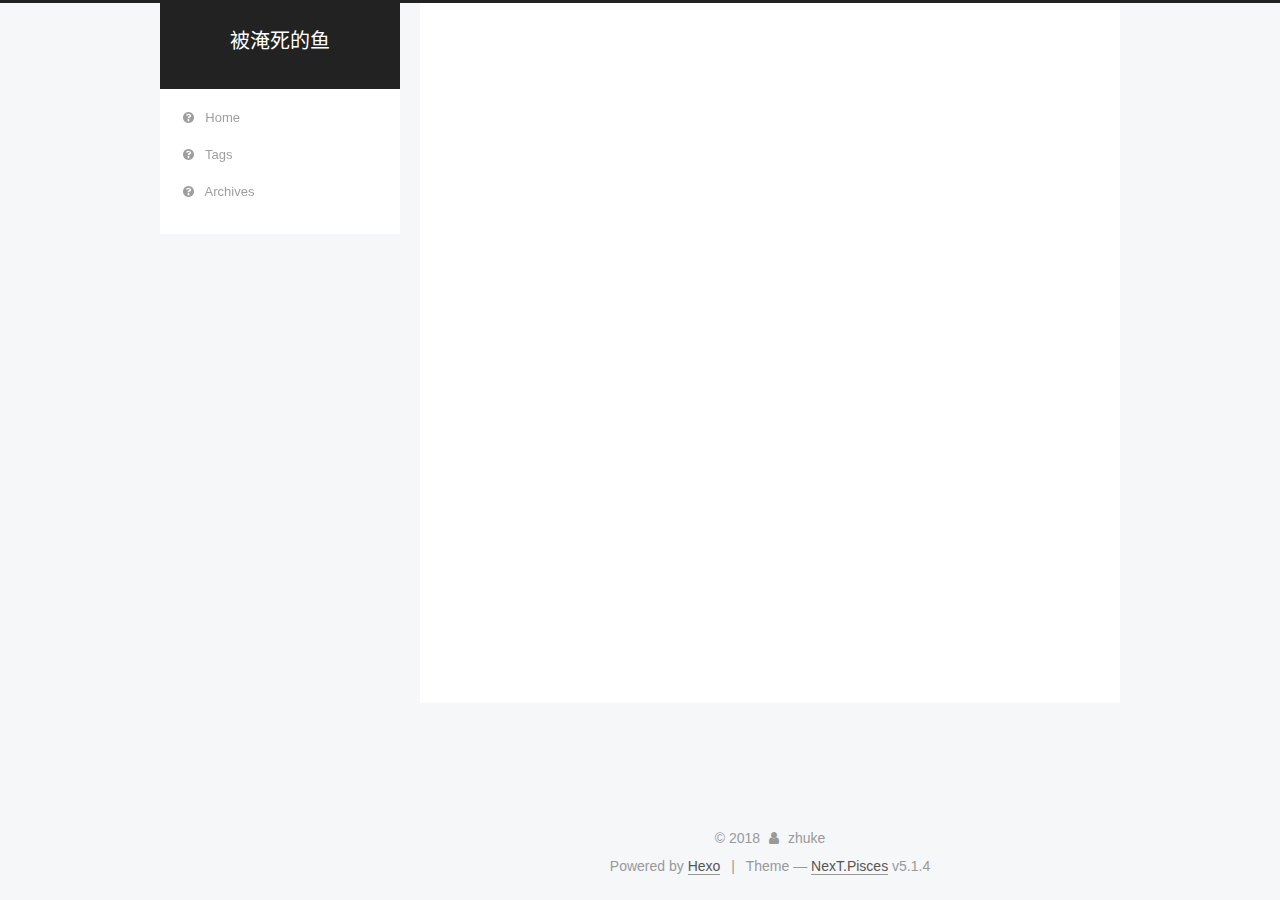
<file: archives/2017/11/index.html>
<!DOCTYPE html>



  


<html class="theme-next pisces use-motion" lang="zh-CN">
<head>
  <meta charset="UTF-8"/>
<meta http-equiv="X-UA-Compatible" content="IE=edge" />
<meta name="viewport" content="width=device-width, initial-scale=1, maximum-scale=1"/>
<meta name="theme-color" content="#222">









<meta http-equiv="Cache-Control" content="no-transform" />
<meta http-equiv="Cache-Control" content="no-siteapp" />
















  
  
  <link href="/lib/fancybox/source/jquery.fancybox.css?v=2.1.5" rel="stylesheet" type="text/css" />







<link href="/lib/font-awesome/css/font-awesome.min.css?v=4.6.2" rel="stylesheet" type="text/css" />

<link href="/css/main.css?v=5.1.4" rel="stylesheet" type="text/css" />


  <link rel="apple-touch-icon" sizes="180x180" href="/images/apple-touch-icon-next.png?v=5.1.4">


  <link rel="icon" type="image/png" sizes="32x32" href="/images/favicon-32x32-next.png?v=5.1.4">


  <link rel="icon" type="image/png" sizes="16x16" href="/images/favicon-16x16-next.png?v=5.1.4">


  <link rel="mask-icon" href="/images/logo.svg?v=5.1.4" color="#222">





  <meta name="keywords" content="Hexo, NexT" />










<meta property="og:type" content="website">
<meta property="og:title" content="被淹死的鱼">
<meta property="og:url" content="http://yoursite.com/archives/2017/11/index.html">
<meta property="og:site_name" content="被淹死的鱼">
<meta property="og:locale" content="zh-CN">
<meta name="twitter:card" content="summary">
<meta name="twitter:title" content="被淹死的鱼">



<script type="text/javascript" id="hexo.configurations">
  var NexT = window.NexT || {};
  var CONFIG = {
    root: '/',
    scheme: 'Pisces',
    version: '5.1.4',
    sidebar: {"position":"left","display":"post","offset":12,"b2t":false,"scrollpercent":false,"onmobile":false},
    fancybox: true,
    tabs: true,
    motion: {"enable":true,"async":false,"transition":{"post_block":"fadeIn","post_header":"slideDownIn","post_body":"slideDownIn","coll_header":"slideLeftIn","sidebar":"slideUpIn"}},
    duoshuo: {
      userId: '0',
      author: 'Author'
    },
    algolia: {
      applicationID: '',
      apiKey: '',
      indexName: '',
      hits: {"per_page":10},
      labels: {"input_placeholder":"Search for Posts","hits_empty":"We didn't find any results for the search: ${query}","hits_stats":"${hits} results found in ${time} ms"}
    }
  };
</script>



  <link rel="canonical" href="http://yoursite.com/archives/2017/11/"/>





  <title>Archive | 被淹死的鱼</title>
  








</head>

<body itemscope itemtype="http://schema.org/WebPage" lang="zh-CN">

  
  
    
  

  <div class="container sidebar-position-left page-archive">
    <div class="headband"></div>

    <header id="header" class="header" itemscope itemtype="http://schema.org/WPHeader">
      <div class="header-inner"><div class="site-brand-wrapper">
  <div class="site-meta ">
    

    <div class="custom-logo-site-title">
      <a href="/"  class="brand" rel="start">
        <span class="logo-line-before"><i></i></span>
        <span class="site-title">被淹死的鱼</span>
        <span class="logo-line-after"><i></i></span>
      </a>
    </div>
      
        <p class="site-subtitle"></p>
      
  </div>

  <div class="site-nav-toggle">
    <button>
      <span class="btn-bar"></span>
      <span class="btn-bar"></span>
      <span class="btn-bar"></span>
    </button>
  </div>
</div>

<nav class="site-nav">
  

  
    <ul id="menu" class="menu">
      
        
        <li class="menu-item menu-item-home">
          <a href="/" rel="section">
            
              <i class="menu-item-icon fa fa-fw fa-question-circle"></i> <br />
            
            Home
          </a>
        </li>
      
        
        <li class="menu-item menu-item-tags">
          <a href="/tags" rel="section">
            
              <i class="menu-item-icon fa fa-fw fa-question-circle"></i> <br />
            
            Tags
          </a>
        </li>
      
        
        <li class="menu-item menu-item-archives">
          <a href="/archives" rel="section">
            
              <i class="menu-item-icon fa fa-fw fa-question-circle"></i> <br />
            
            Archives
          </a>
        </li>
      

      
    </ul>
  

  
</nav>



 </div>
    </header>

    <main id="main" class="main">
      <div class="main-inner">
        <div class="content-wrap">
          <div id="content" class="content">
            

  
  
  
  <div class="post-block archive">
    <div id="posts" class="posts-collapse">
      <span class="archive-move-on"></span>

      <span class="archive-page-counter">
        
        
        
          
        
        Um..! 3 posts in total. Keep on posting.
      </span>

      

        
        
        

        
          
          <div class="collection-title">
            <h1 class="archive-year" id="archive-year-2017">2017</h1>
          </div>
        
        

        

  <article class="post post-type-normal" itemscope itemtype="http://schema.org/Article">
    <header class="post-header">

      <h2 class="post-title">
        
            <a class="post-title-link" href="/2017/11/10/微信小程序_day02/" itemprop="url">
              
                <span itemprop="name">微信小程序开发笔记-day02 页面的跳转和传值方式</span>
              
            </a>
        
      </h2>

      <div class="post-meta">
        <time class="post-time" itemprop="dateCreated"
              datetime="2017-11-10T13:30:25+08:00"
              content="2017-11-10" >
          11-10
        </time>
      </div>

    </header>
  </article>



      

    </div>
  </div>
  
  
  

  



          </div>
          


          

        </div>
        
          
  
  <div class="sidebar-toggle">
    <div class="sidebar-toggle-line-wrap">
      <span class="sidebar-toggle-line sidebar-toggle-line-first"></span>
      <span class="sidebar-toggle-line sidebar-toggle-line-middle"></span>
      <span class="sidebar-toggle-line sidebar-toggle-line-last"></span>
    </div>
  </div>

  <aside id="sidebar" class="sidebar">
    
    <div class="sidebar-inner">

      

      

      <section class="site-overview-wrap sidebar-panel sidebar-panel-active">
        <div class="site-overview">
          <div class="site-author motion-element" itemprop="author" itemscope itemtype="http://schema.org/Person">
            
              <p class="site-author-name" itemprop="name">zhuke</p>
              <p class="site-description motion-element" itemprop="description"></p>
          </div>

          <nav class="site-state motion-element">

            
              <div class="site-state-item site-state-posts">
              
                <a href="/archives">
              
                  <span class="site-state-item-count">3</span>
                  <span class="site-state-item-name">posts</span>
                </a>
              </div>
            

            

            

          </nav>

          

          

          
          

          
          

          

        </div>
      </section>

      

      

    </div>
  </aside>


        
      </div>
    </main>

    <footer id="footer" class="footer">
      <div class="footer-inner">
        <div class="copyright">&copy; <span itemprop="copyrightYear">2018</span>
  <span class="with-love">
    <i class="fa fa-user"></i>
  </span>
  <span class="author" itemprop="copyrightHolder">zhuke</span>

  
</div>


  <div class="powered-by">Powered by <a class="theme-link" target="_blank" href="https://hexo.io">Hexo</a></div>



  <span class="post-meta-divider">|</span>



  <div class="theme-info">Theme &mdash; <a class="theme-link" target="_blank" href="https://github.com/iissnan/hexo-theme-next">NexT.Pisces</a> v5.1.4</div>




        







        
      </div>
    </footer>

    
      <div class="back-to-top">
        <i class="fa fa-arrow-up"></i>
        
      </div>
    

    

  </div>

  

<script type="text/javascript">
  if (Object.prototype.toString.call(window.Promise) !== '[object Function]') {
    window.Promise = null;
  }
</script>









  












  
  
    <script type="text/javascript" src="/lib/jquery/index.js?v=2.1.3"></script>
  

  
  
    <script type="text/javascript" src="/lib/fastclick/lib/fastclick.min.js?v=1.0.6"></script>
  

  
  
    <script type="text/javascript" src="/lib/jquery_lazyload/jquery.lazyload.js?v=1.9.7"></script>
  

  
  
    <script type="text/javascript" src="/lib/velocity/velocity.min.js?v=1.2.1"></script>
  

  
  
    <script type="text/javascript" src="/lib/velocity/velocity.ui.min.js?v=1.2.1"></script>
  

  
  
    <script type="text/javascript" src="/lib/fancybox/source/jquery.fancybox.pack.js?v=2.1.5"></script>
  


  


  <script type="text/javascript" src="/js/src/utils.js?v=5.1.4"></script>

  <script type="text/javascript" src="/js/src/motion.js?v=5.1.4"></script>



  
  


  <script type="text/javascript" src="/js/src/affix.js?v=5.1.4"></script>

  <script type="text/javascript" src="/js/src/schemes/pisces.js?v=5.1.4"></script>



  

  


  <script type="text/javascript" src="/js/src/bootstrap.js?v=5.1.4"></script>



  


  




	





  





  












  





  

  

  

  
  

  

  

  

</body>
</html>
</file>
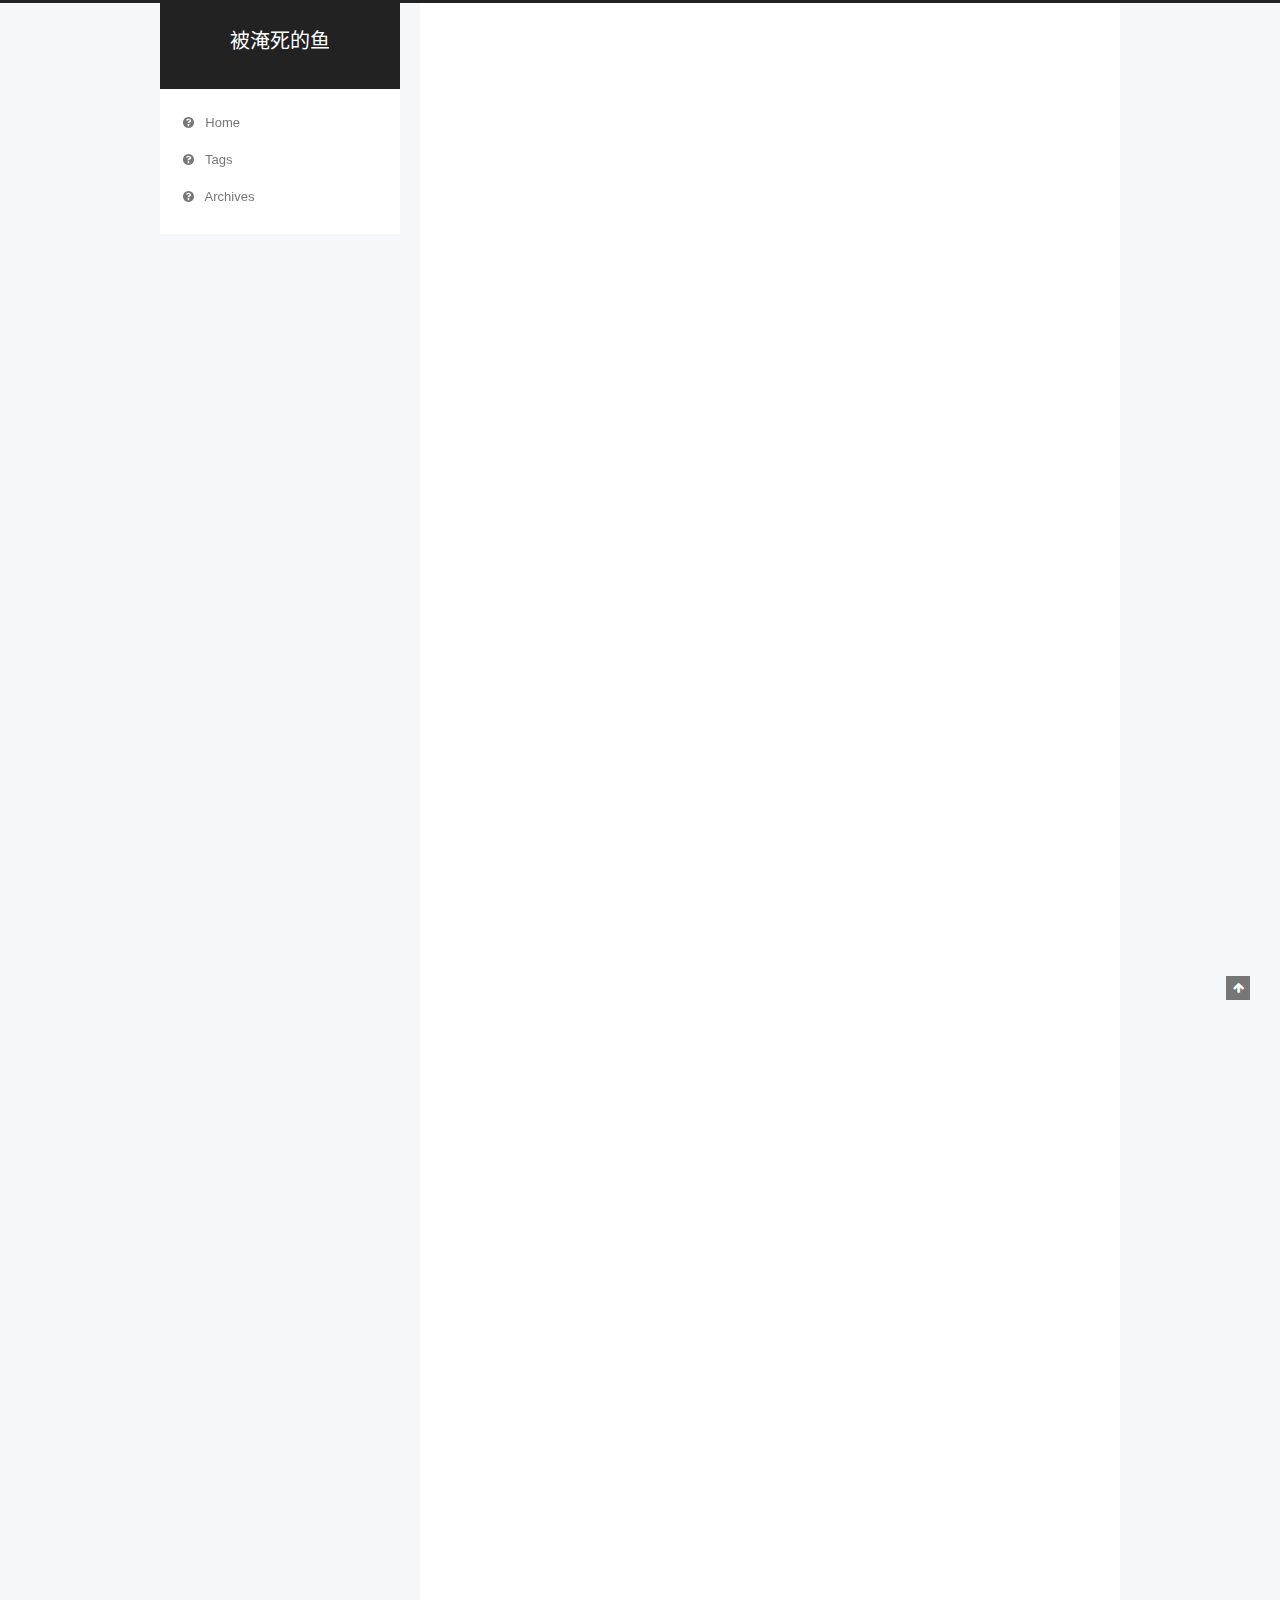
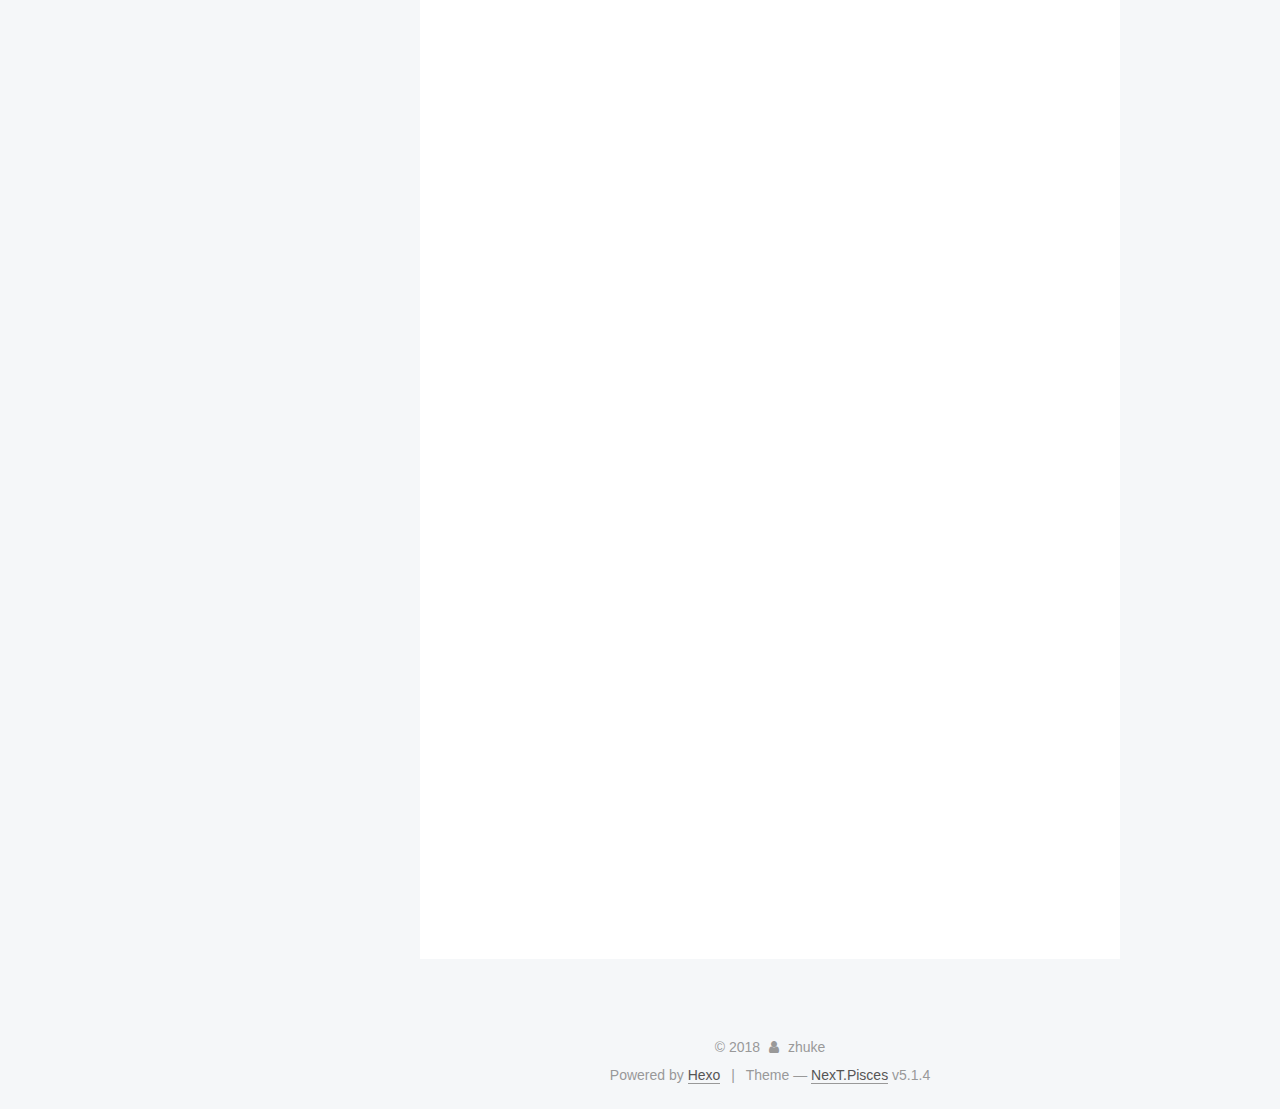
<file: 2015/09/15/关于textview点击收缩实现方法/index.html>
<!DOCTYPE html>



  


<html class="theme-next pisces use-motion" lang="zh-CN">
<head>
  <meta charset="UTF-8"/>
<meta http-equiv="X-UA-Compatible" content="IE=edge" />
<meta name="viewport" content="width=device-width, initial-scale=1, maximum-scale=1"/>
<meta name="theme-color" content="#222">









<meta http-equiv="Cache-Control" content="no-transform" />
<meta http-equiv="Cache-Control" content="no-siteapp" />
















  
  
  <link href="/lib/fancybox/source/jquery.fancybox.css?v=2.1.5" rel="stylesheet" type="text/css" />







<link href="/lib/font-awesome/css/font-awesome.min.css?v=4.6.2" rel="stylesheet" type="text/css" />

<link href="/css/main.css?v=5.1.4" rel="stylesheet" type="text/css" />


  <link rel="apple-touch-icon" sizes="180x180" href="/images/apple-touch-icon-next.png?v=5.1.4">


  <link rel="icon" type="image/png" sizes="32x32" href="/images/favicon-32x32-next.png?v=5.1.4">


  <link rel="icon" type="image/png" sizes="16x16" href="/images/favicon-16x16-next.png?v=5.1.4">


  <link rel="mask-icon" href="/images/logo.svg?v=5.1.4" color="#222">





  <meta name="keywords" content="Hexo, NexT" />










<meta name="description" content="项目需求 TextView最大显示三行 点击时显示全部内容   实现思路 简单实现 TextView有一个属性maxLines,初始设置最大行数为3,点击时设置最大行数为:Integer.MAX_VALUE. 自定义TextView 自定义属性是否展开内容,设置初始maxLine之为3,最大值为Integer.MAX_VALUE,方便以后复用.   实现过程 简单实现,xml中设置固定行数为3">
<meta property="og:type" content="article">
<meta property="og:title" content="关于textview点击收缩的实现方法">
<meta property="og:url" content="http://yoursite.com/2015/09/15/关于textview点击收缩实现方法/index.html">
<meta property="og:site_name" content="被淹死的鱼">
<meta property="og:description" content="项目需求 TextView最大显示三行 点击时显示全部内容   实现思路 简单实现 TextView有一个属性maxLines,初始设置最大行数为3,点击时设置最大行数为:Integer.MAX_VALUE. 自定义TextView 自定义属性是否展开内容,设置初始maxLine之为3,最大值为Integer.MAX_VALUE,方便以后复用.   实现过程 简单实现,xml中设置固定行数为3">
<meta property="og:locale" content="zh-CN">
<meta property="og:updated_time" content="2018-05-22T07:52:47.424Z">
<meta name="twitter:card" content="summary">
<meta name="twitter:title" content="关于textview点击收缩的实现方法">
<meta name="twitter:description" content="项目需求 TextView最大显示三行 点击时显示全部内容   实现思路 简单实现 TextView有一个属性maxLines,初始设置最大行数为3,点击时设置最大行数为:Integer.MAX_VALUE. 自定义TextView 自定义属性是否展开内容,设置初始maxLine之为3,最大值为Integer.MAX_VALUE,方便以后复用.   实现过程 简单实现,xml中设置固定行数为3">



<script type="text/javascript" id="hexo.configurations">
  var NexT = window.NexT || {};
  var CONFIG = {
    root: '/',
    scheme: 'Pisces',
    version: '5.1.4',
    sidebar: {"position":"left","display":"post","offset":12,"b2t":false,"scrollpercent":false,"onmobile":false},
    fancybox: true,
    tabs: true,
    motion: {"enable":true,"async":false,"transition":{"post_block":"fadeIn","post_header":"slideDownIn","post_body":"slideDownIn","coll_header":"slideLeftIn","sidebar":"slideUpIn"}},
    duoshuo: {
      userId: '0',
      author: 'Author'
    },
    algolia: {
      applicationID: '',
      apiKey: '',
      indexName: '',
      hits: {"per_page":10},
      labels: {"input_placeholder":"Search for Posts","hits_empty":"We didn't find any results for the search: ${query}","hits_stats":"${hits} results found in ${time} ms"}
    }
  };
</script>



  <link rel="canonical" href="http://yoursite.com/2015/09/15/关于textview点击收缩实现方法/"/>





  <title>关于textview点击收缩的实现方法 | 被淹死的鱼</title>
  








</head>

<body itemscope itemtype="http://schema.org/WebPage" lang="zh-CN">

  
  
    
  

  <div class="container sidebar-position-left page-post-detail">
    <div class="headband"></div>

    <header id="header" class="header" itemscope itemtype="http://schema.org/WPHeader">
      <div class="header-inner"><div class="site-brand-wrapper">
  <div class="site-meta ">
    

    <div class="custom-logo-site-title">
      <a href="/"  class="brand" rel="start">
        <span class="logo-line-before"><i></i></span>
        <span class="site-title">被淹死的鱼</span>
        <span class="logo-line-after"><i></i></span>
      </a>
    </div>
      
        <p class="site-subtitle"></p>
      
  </div>

  <div class="site-nav-toggle">
    <button>
      <span class="btn-bar"></span>
      <span class="btn-bar"></span>
      <span class="btn-bar"></span>
    </button>
  </div>
</div>

<nav class="site-nav">
  

  
    <ul id="menu" class="menu">
      
        
        <li class="menu-item menu-item-home">
          <a href="/" rel="section">
            
              <i class="menu-item-icon fa fa-fw fa-question-circle"></i> <br />
            
            Home
          </a>
        </li>
      
        
        <li class="menu-item menu-item-tags">
          <a href="/tags" rel="section">
            
              <i class="menu-item-icon fa fa-fw fa-question-circle"></i> <br />
            
            Tags
          </a>
        </li>
      
        
        <li class="menu-item menu-item-archives">
          <a href="/archives" rel="section">
            
              <i class="menu-item-icon fa fa-fw fa-question-circle"></i> <br />
            
            Archives
          </a>
        </li>
      

      
    </ul>
  

  
</nav>



 </div>
    </header>

    <main id="main" class="main">
      <div class="main-inner">
        <div class="content-wrap">
          <div id="content" class="content">
            

  <div id="posts" class="posts-expand">
    

  

  
  
  

  <article class="post post-type-normal" itemscope itemtype="http://schema.org/Article">
  
  
  
  <div class="post-block">
    <link itemprop="mainEntityOfPage" href="http://yoursite.com/2015/09/15/关于textview点击收缩实现方法/">

    <span hidden itemprop="author" itemscope itemtype="http://schema.org/Person">
      <meta itemprop="name" content="zhuke">
      <meta itemprop="description" content="">
      <meta itemprop="image" content="/images/avatar.gif">
    </span>

    <span hidden itemprop="publisher" itemscope itemtype="http://schema.org/Organization">
      <meta itemprop="name" content="被淹死的鱼">
    </span>

    
      <header class="post-header">

        
        
          <h1 class="post-title" itemprop="name headline">关于textview点击收缩的实现方法</h1>
        

        <div class="post-meta">
          <span class="post-time">
            
              <span class="post-meta-item-icon">
                <i class="fa fa-calendar-o"></i>
              </span>
              
                <span class="post-meta-item-text">Posted on</span>
              
              <time title="Post created" itemprop="dateCreated datePublished" datetime="2015-09-15T14:20:53+08:00">
                2015-09-15
              </time>
            

            

            
          </span>

          

          
            
          

          
          

          

          

          

        </div>
      </header>
    

    
    
    
    <div class="post-body" itemprop="articleBody">

      
      

      
        <a id="more"></a>
<h4 id="项目需求"><a href="#项目需求" class="headerlink" title="项目需求"></a>项目需求</h4><ul>
<li>TextView最大显示三行</li>
<li>点击时显示全部内容</li>
</ul>
<hr>
<h4 id="实现思路"><a href="#实现思路" class="headerlink" title="实现思路"></a>实现思路</h4><ul>
<li>简单实现 TextView有一个属性maxLines,初始设置最大行数为3,点击时设置最大行数为:Integer.MAX_VALUE.</li>
<li>自定义TextView 自定义属性是否展开内容,设置初始maxLine之为3,最大值为Integer.MAX_VALUE,方便以后复用.</li>
</ul>
<hr>
<h3 id="实现过程"><a href="#实现过程" class="headerlink" title="实现过程"></a>实现过程</h3><ul>
<li><p>简单实现,xml中设置固定行数为3</p>
<blockquote>
<p>xml</p>
</blockquote>
  <textview android:id="@+id/text_view" android:clickable="true" android:layout_margin="10dp" android:layout_width="match_parent" android:layout_height="wrap_content" android:maxlines="3" android:ellipsize="end" android:text="">

</textview></li>
</ul>
<blockquote>
<p>代码实现</p>
</blockquote>
<pre><code>final TextView viewById = (TextView) findViewById(R.id.text_view);
        viewById.setOnClickListener(new View.OnClickListener() {
            @Override
            public void onClick(View v) {
                if (isOpen){
                    isOpen =false;
                    viewById.setMaxLines(3);
                }else {
                    isOpen =true;
                    viewById.setMaxLines(Integer.MAX_VALUE);
                }
            }
        });
</code></pre><p>注意事项:点击时记录文本展开状态</p>
<ul>
<li><p>自定义TextView</p>
<p>  为什么会想到使用自定义textview?主要是为了方便以后使用,在这里我们的需求只是单独一个textview展开,但是在实际开发的过程中并不会如此简单如果我们在listview中每个item中都有一个这样的textview,那么我们如果使用简单实现的方法也可以实现,但是我们需要记录每一个item的展开状态,再有就是复用的问题,这里我想到了自定义一个TextView,给它一个特定的状态属性,那么在复杂布局中就不用担心复用的问题了.</p>
</li>
</ul>
<blockquote>
<p>代码实现</p>
</blockquote>
<pre><code>public class ShrinkTextView extends TextView {
    private boolean shrink;

    public ShrinkTextView(Context context) {
        this(context, null);
    }

    public ShrinkTextView(Context context, @Nullable AttributeSet attrs) {
        this(context, attrs, 0);
    }

    public ShrinkTextView(Context context, @Nullable AttributeSet attrs, int defStyleAttr) {
        super(context, attrs, defStyleAttr);
        TypedArray typedArray = context.obtainStyledAttributes(attrs, R.styleable.ShrinkTextView);
        shrink = typedArray.getBoolean(R.styleable.ShrinkTextView_shrink, shrink);
    }

    @Override
    public void setOnClickListener(@Nullable OnClickListener l) {
        super.setOnClickListener(l);
        if (shrink) {
            shrink = false;
            setMaxLines(3);
        } else {
            shrink = true;
            setMaxLines(Integer.MAX_VALUE);
        }
    }

    /**
     * 设置是否展开
     *
     * @param isShrink
     */
    public void setTextViewShrink(boolean isShrink) {
        this.shrink = isShrink;
    }

    /**
     * 得到textview是否展开
     *
     * @return
     */
    public boolean getTextViewShrink() {
        return shrink;
    }
    }
</code></pre>
      
    </div>
    
    
    

    

    

    

    <footer class="post-footer">
      

      
      
      

      
        <div class="post-nav">
          <div class="post-nav-next post-nav-item">
            
          </div>

          <span class="post-nav-divider"></span>

          <div class="post-nav-prev post-nav-item">
            
              <a href="/2016/12/10/谈谈asynctask/" rel="prev" title="谈谈AsyncTask">
                谈谈AsyncTask <i class="fa fa-chevron-right"></i>
              </a>
            
          </div>
        </div>
      

      
      
    </footer>
  </div>
  
  
  
  </article>



    <div class="post-spread">
      
    </div>
  </div>


          </div>
          


          

  



        </div>
        
          
  
  <div class="sidebar-toggle">
    <div class="sidebar-toggle-line-wrap">
      <span class="sidebar-toggle-line sidebar-toggle-line-first"></span>
      <span class="sidebar-toggle-line sidebar-toggle-line-middle"></span>
      <span class="sidebar-toggle-line sidebar-toggle-line-last"></span>
    </div>
  </div>

  <aside id="sidebar" class="sidebar">
    
    <div class="sidebar-inner">

      

      
        <ul class="sidebar-nav motion-element">
          <li class="sidebar-nav-toc sidebar-nav-active" data-target="post-toc-wrap">
            Table of Contents
          </li>
          <li class="sidebar-nav-overview" data-target="site-overview-wrap">
            Overview
          </li>
        </ul>
      

      <section class="site-overview-wrap sidebar-panel">
        <div class="site-overview">
          <div class="site-author motion-element" itemprop="author" itemscope itemtype="http://schema.org/Person">
            
              <p class="site-author-name" itemprop="name">zhuke</p>
              <p class="site-description motion-element" itemprop="description"></p>
          </div>

          <nav class="site-state motion-element">

            
              <div class="site-state-item site-state-posts">
              
                <a href="/archives">
              
                  <span class="site-state-item-count">3</span>
                  <span class="site-state-item-name">posts</span>
                </a>
              </div>
            

            

            

          </nav>

          

          

          
          

          
          

          

        </div>
      </section>

      
      <!--noindex-->
        <section class="post-toc-wrap motion-element sidebar-panel sidebar-panel-active">
          <div class="post-toc">

            
              
            

            
              <div class="post-toc-content"><ol class="nav"><li class="nav-item nav-level-4"><a class="nav-link" href="#项目需求"><span class="nav-number">1.</span> <span class="nav-text">项目需求</span></a></li><li class="nav-item nav-level-4"><a class="nav-link" href="#实现思路"><span class="nav-number">2.</span> <span class="nav-text">实现思路</span></a></li></ol></li><li class="nav-item nav-level-3"><a class="nav-link" href="#实现过程"><span class="nav-number"></span> <span class="nav-text">实现过程</span></a></div>
            

          </div>
        </section>
      <!--/noindex-->
      

      

    </div>
  </aside>


        
      </div>
    </main>

    <footer id="footer" class="footer">
      <div class="footer-inner">
        <div class="copyright">&copy; <span itemprop="copyrightYear">2018</span>
  <span class="with-love">
    <i class="fa fa-user"></i>
  </span>
  <span class="author" itemprop="copyrightHolder">zhuke</span>

  
</div>


  <div class="powered-by">Powered by <a class="theme-link" target="_blank" href="https://hexo.io">Hexo</a></div>



  <span class="post-meta-divider">|</span>



  <div class="theme-info">Theme &mdash; <a class="theme-link" target="_blank" href="https://github.com/iissnan/hexo-theme-next">NexT.Pisces</a> v5.1.4</div>




        







        
      </div>
    </footer>

    
      <div class="back-to-top">
        <i class="fa fa-arrow-up"></i>
        
      </div>
    

    

  </div>

  

<script type="text/javascript">
  if (Object.prototype.toString.call(window.Promise) !== '[object Function]') {
    window.Promise = null;
  }
</script>









  












  
  
    <script type="text/javascript" src="/lib/jquery/index.js?v=2.1.3"></script>
  

  
  
    <script type="text/javascript" src="/lib/fastclick/lib/fastclick.min.js?v=1.0.6"></script>
  

  
  
    <script type="text/javascript" src="/lib/jquery_lazyload/jquery.lazyload.js?v=1.9.7"></script>
  

  
  
    <script type="text/javascript" src="/lib/velocity/velocity.min.js?v=1.2.1"></script>
  

  
  
    <script type="text/javascript" src="/lib/velocity/velocity.ui.min.js?v=1.2.1"></script>
  

  
  
    <script type="text/javascript" src="/lib/fancybox/source/jquery.fancybox.pack.js?v=2.1.5"></script>
  


  


  <script type="text/javascript" src="/js/src/utils.js?v=5.1.4"></script>

  <script type="text/javascript" src="/js/src/motion.js?v=5.1.4"></script>



  
  


  <script type="text/javascript" src="/js/src/affix.js?v=5.1.4"></script>

  <script type="text/javascript" src="/js/src/schemes/pisces.js?v=5.1.4"></script>



  
  <script type="text/javascript" src="/js/src/scrollspy.js?v=5.1.4"></script>
<script type="text/javascript" src="/js/src/post-details.js?v=5.1.4"></script>



  


  <script type="text/javascript" src="/js/src/bootstrap.js?v=5.1.4"></script>



  


  




	





  





  












  





  

  

  

  
  

  

  

  

</body>
</html>
</file>
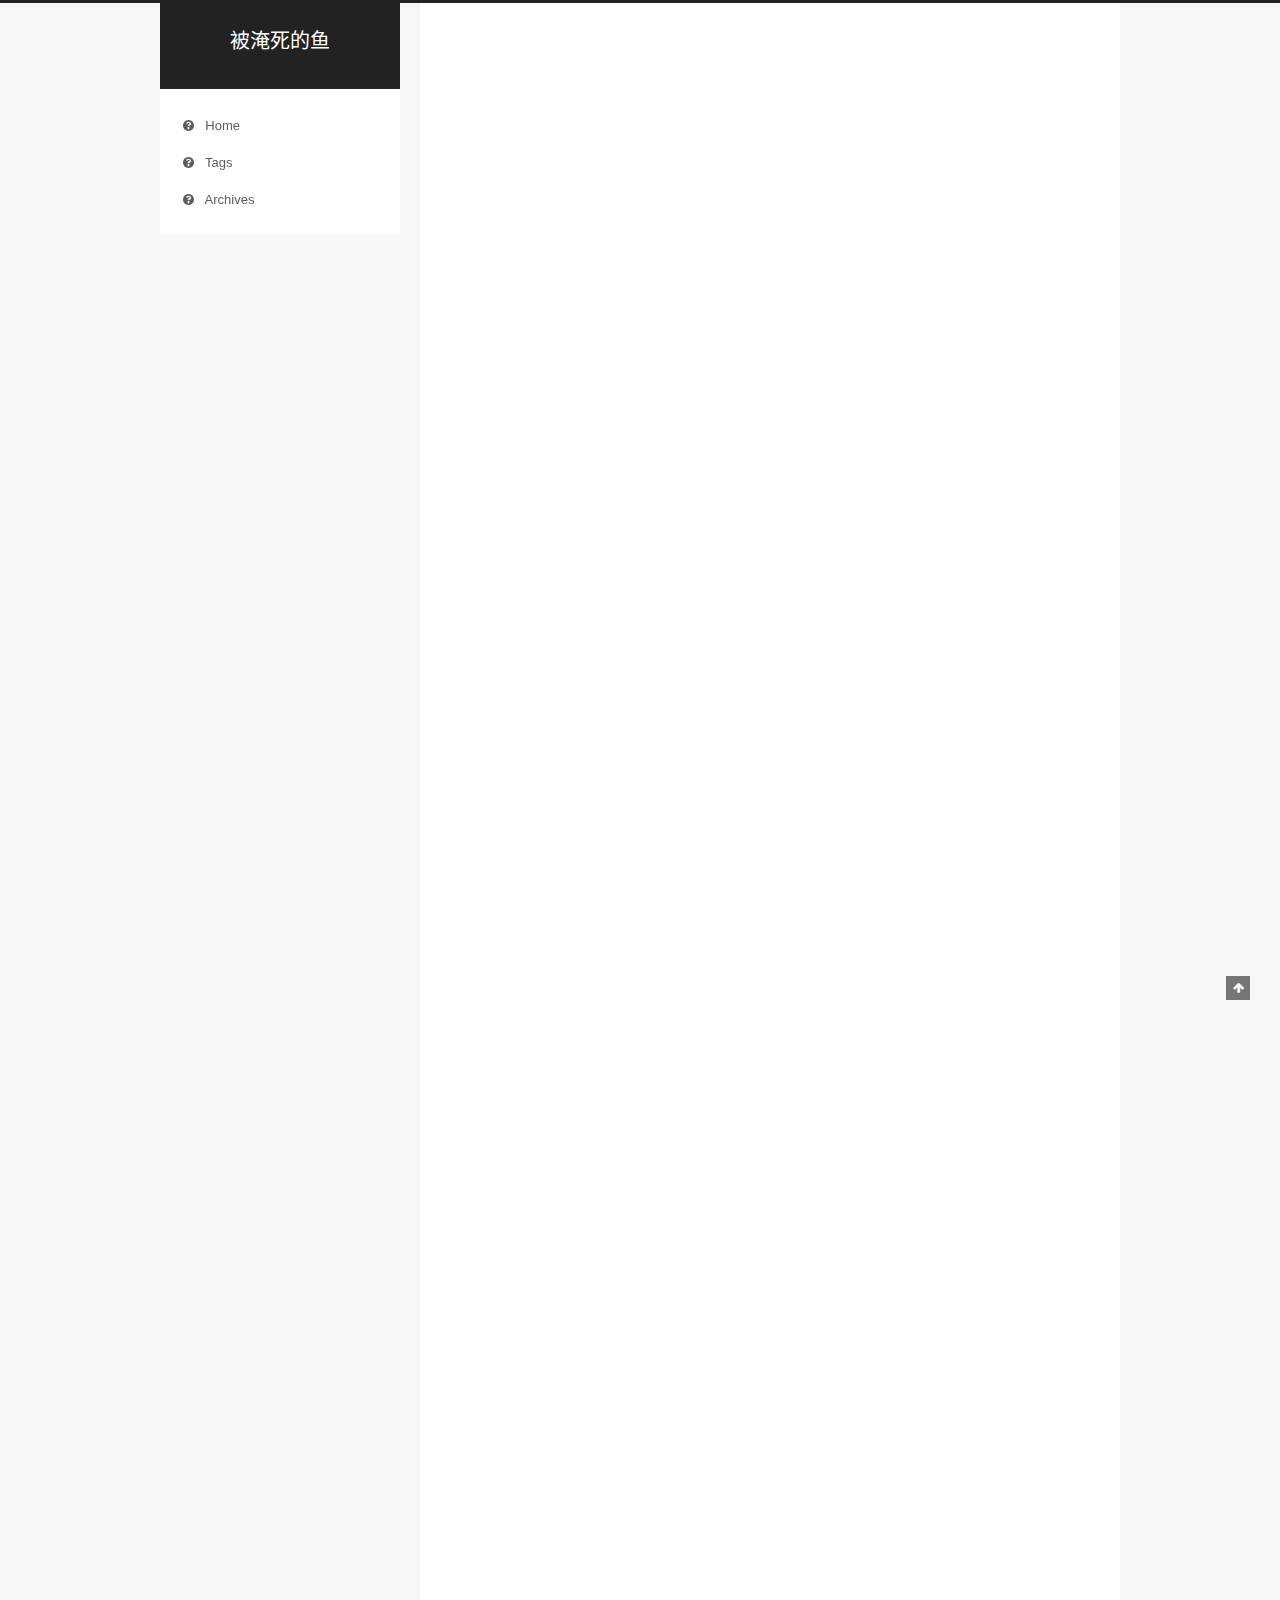
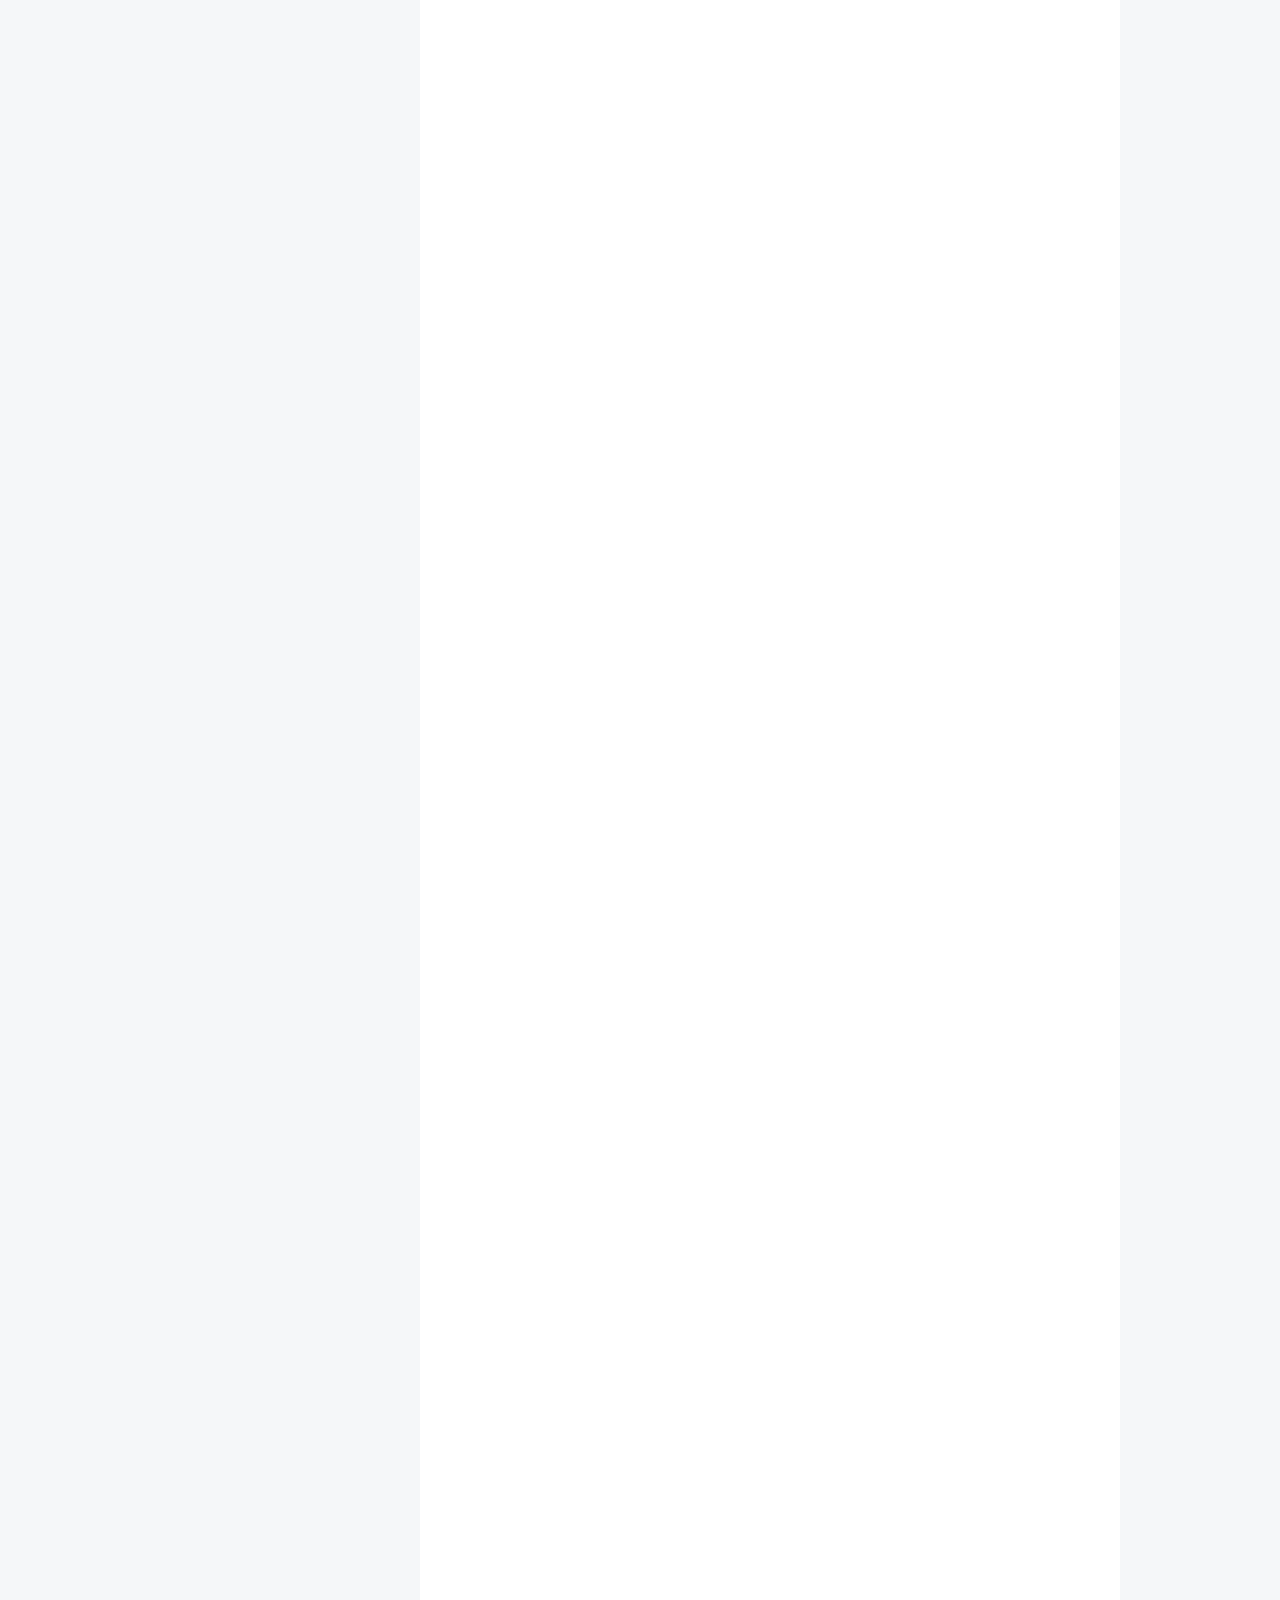
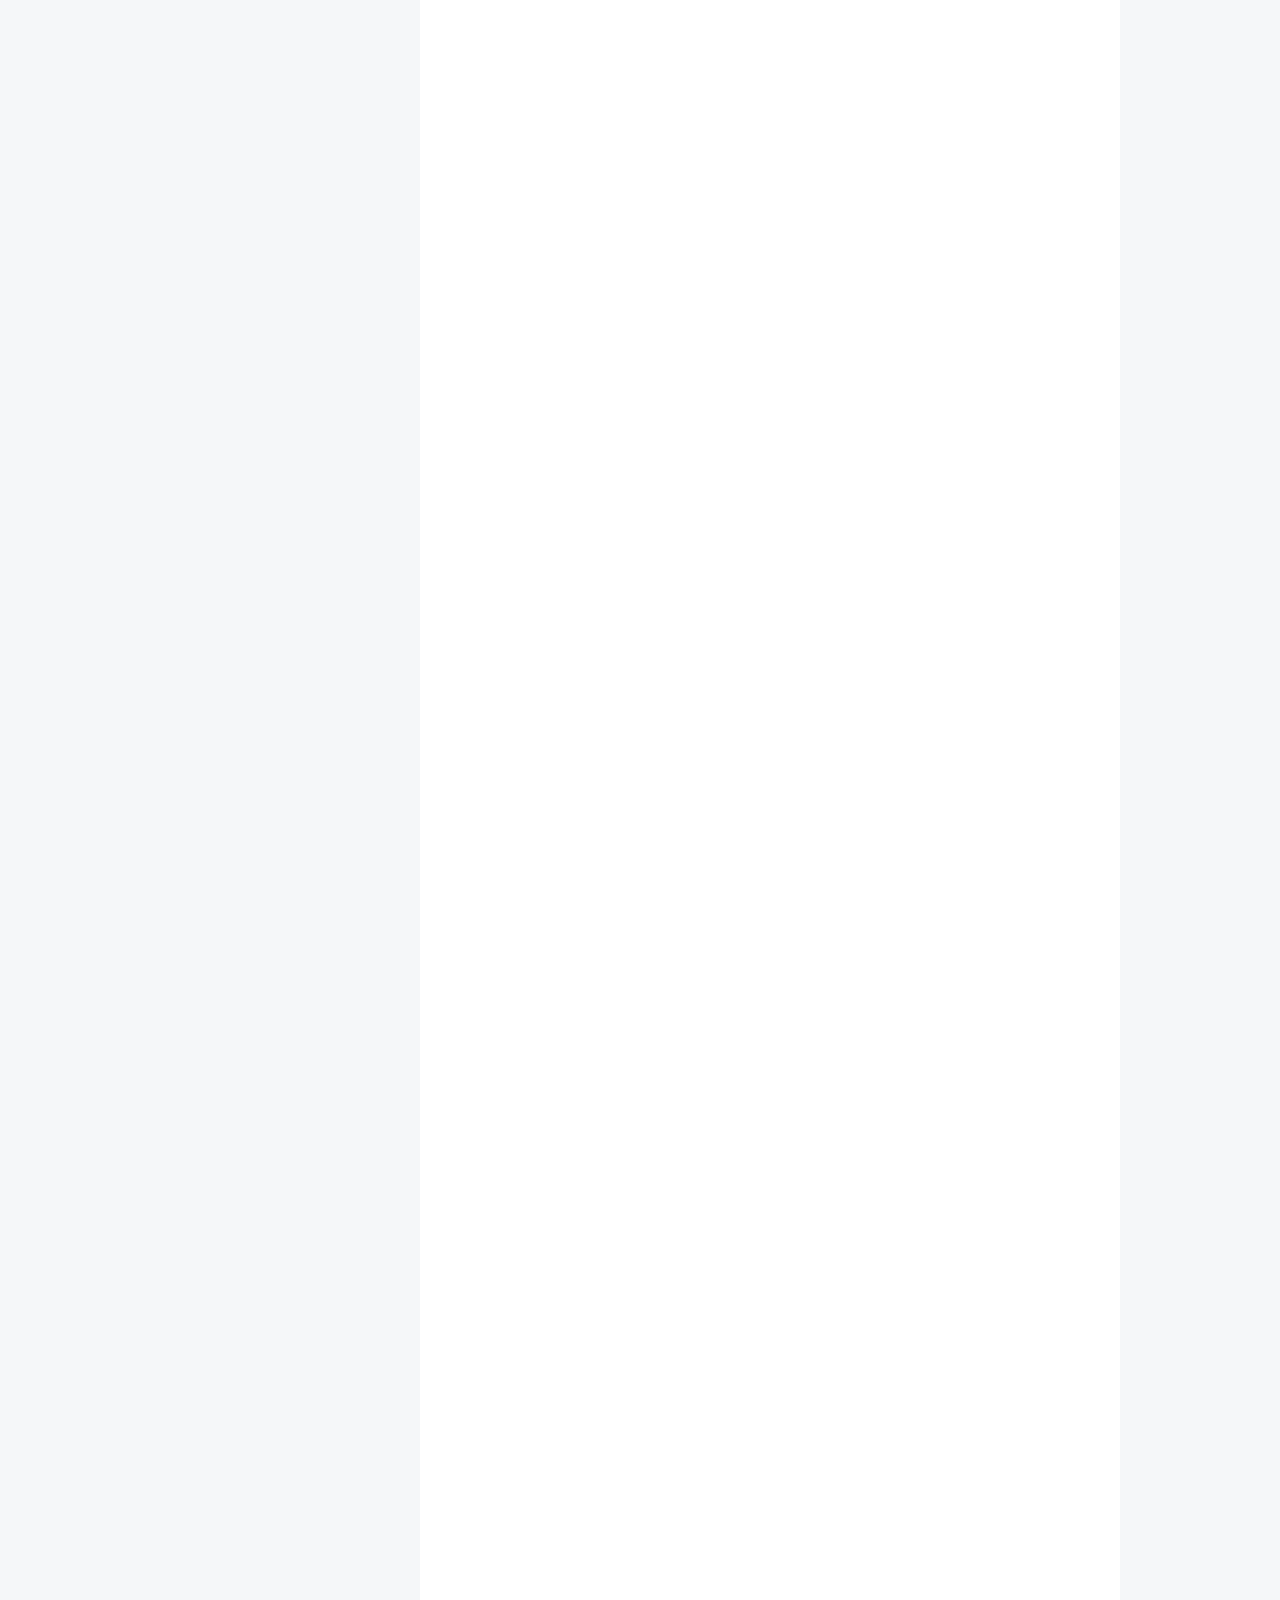
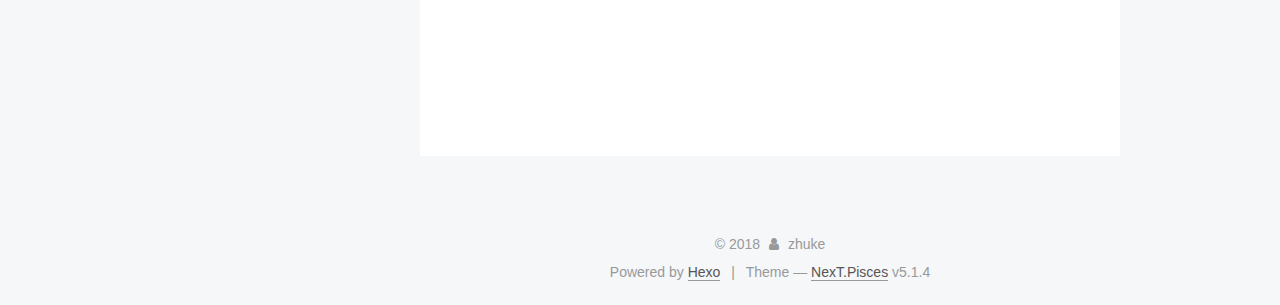
<file: 2016/12/10/谈谈asynctask/index.html>
<!DOCTYPE html>



  


<html class="theme-next pisces use-motion" lang="zh-CN">
<head>
  <meta charset="UTF-8"/>
<meta http-equiv="X-UA-Compatible" content="IE=edge" />
<meta name="viewport" content="width=device-width, initial-scale=1, maximum-scale=1"/>
<meta name="theme-color" content="#222">









<meta http-equiv="Cache-Control" content="no-transform" />
<meta http-equiv="Cache-Control" content="no-siteapp" />
















  
  
  <link href="/lib/fancybox/source/jquery.fancybox.css?v=2.1.5" rel="stylesheet" type="text/css" />







<link href="/lib/font-awesome/css/font-awesome.min.css?v=4.6.2" rel="stylesheet" type="text/css" />

<link href="/css/main.css?v=5.1.4" rel="stylesheet" type="text/css" />


  <link rel="apple-touch-icon" sizes="180x180" href="/images/apple-touch-icon-next.png?v=5.1.4">


  <link rel="icon" type="image/png" sizes="32x32" href="/images/favicon-32x32-next.png?v=5.1.4">


  <link rel="icon" type="image/png" sizes="16x16" href="/images/favicon-16x16-next.png?v=5.1.4">


  <link rel="mask-icon" href="/images/logo.svg?v=5.1.4" color="#222">





  <meta name="keywords" content="Hexo, NexT" />










<meta name="description" content="由于Android的特性,如果要执行耗时操作,必须在非ui线程执行.除了Thread 和 Runnable 的方式开启子线程外,Android扮演线程角色的有很多,这篇博客就来谈谈其中的一种————AsyncTask,一个执行异步任务的类,底层采用线程池实现的.">
<meta property="og:type" content="article">
<meta property="og:title" content="谈谈AsyncTask">
<meta property="og:url" content="http://yoursite.com/2016/12/10/谈谈asynctask/index.html">
<meta property="og:site_name" content="被淹死的鱼">
<meta property="og:description" content="由于Android的特性,如果要执行耗时操作,必须在非ui线程执行.除了Thread 和 Runnable 的方式开启子线程外,Android扮演线程角色的有很多,这篇博客就来谈谈其中的一种————AsyncTask,一个执行异步任务的类,底层采用线程池实现的.">
<meta property="og:locale" content="zh-CN">
<meta property="og:updated_time" content="2018-02-26T01:56:24.622Z">
<meta name="twitter:card" content="summary">
<meta name="twitter:title" content="谈谈AsyncTask">
<meta name="twitter:description" content="由于Android的特性,如果要执行耗时操作,必须在非ui线程执行.除了Thread 和 Runnable 的方式开启子线程外,Android扮演线程角色的有很多,这篇博客就来谈谈其中的一种————AsyncTask,一个执行异步任务的类,底层采用线程池实现的.">



<script type="text/javascript" id="hexo.configurations">
  var NexT = window.NexT || {};
  var CONFIG = {
    root: '/',
    scheme: 'Pisces',
    version: '5.1.4',
    sidebar: {"position":"left","display":"post","offset":12,"b2t":false,"scrollpercent":false,"onmobile":false},
    fancybox: true,
    tabs: true,
    motion: {"enable":true,"async":false,"transition":{"post_block":"fadeIn","post_header":"slideDownIn","post_body":"slideDownIn","coll_header":"slideLeftIn","sidebar":"slideUpIn"}},
    duoshuo: {
      userId: '0',
      author: 'Author'
    },
    algolia: {
      applicationID: '',
      apiKey: '',
      indexName: '',
      hits: {"per_page":10},
      labels: {"input_placeholder":"Search for Posts","hits_empty":"We didn't find any results for the search: ${query}","hits_stats":"${hits} results found in ${time} ms"}
    }
  };
</script>



  <link rel="canonical" href="http://yoursite.com/2016/12/10/谈谈asynctask/"/>





  <title>谈谈AsyncTask | 被淹死的鱼</title>
  








</head>

<body itemscope itemtype="http://schema.org/WebPage" lang="zh-CN">

  
  
    
  

  <div class="container sidebar-position-left page-post-detail">
    <div class="headband"></div>

    <header id="header" class="header" itemscope itemtype="http://schema.org/WPHeader">
      <div class="header-inner"><div class="site-brand-wrapper">
  <div class="site-meta ">
    

    <div class="custom-logo-site-title">
      <a href="/"  class="brand" rel="start">
        <span class="logo-line-before"><i></i></span>
        <span class="site-title">被淹死的鱼</span>
        <span class="logo-line-after"><i></i></span>
      </a>
    </div>
      
        <p class="site-subtitle"></p>
      
  </div>

  <div class="site-nav-toggle">
    <button>
      <span class="btn-bar"></span>
      <span class="btn-bar"></span>
      <span class="btn-bar"></span>
    </button>
  </div>
</div>

<nav class="site-nav">
  

  
    <ul id="menu" class="menu">
      
        
        <li class="menu-item menu-item-home">
          <a href="/" rel="section">
            
              <i class="menu-item-icon fa fa-fw fa-question-circle"></i> <br />
            
            Home
          </a>
        </li>
      
        
        <li class="menu-item menu-item-tags">
          <a href="/tags" rel="section">
            
              <i class="menu-item-icon fa fa-fw fa-question-circle"></i> <br />
            
            Tags
          </a>
        </li>
      
        
        <li class="menu-item menu-item-archives">
          <a href="/archives" rel="section">
            
              <i class="menu-item-icon fa fa-fw fa-question-circle"></i> <br />
            
            Archives
          </a>
        </li>
      

      
    </ul>
  

  
</nav>



 </div>
    </header>

    <main id="main" class="main">
      <div class="main-inner">
        <div class="content-wrap">
          <div id="content" class="content">
            

  <div id="posts" class="posts-expand">
    

  

  
  
  

  <article class="post post-type-normal" itemscope itemtype="http://schema.org/Article">
  
  
  
  <div class="post-block">
    <link itemprop="mainEntityOfPage" href="http://yoursite.com/2016/12/10/谈谈asynctask/">

    <span hidden itemprop="author" itemscope itemtype="http://schema.org/Person">
      <meta itemprop="name" content="zhuke">
      <meta itemprop="description" content="">
      <meta itemprop="image" content="/images/avatar.gif">
    </span>

    <span hidden itemprop="publisher" itemscope itemtype="http://schema.org/Organization">
      <meta itemprop="name" content="被淹死的鱼">
    </span>

    
      <header class="post-header">

        
        
          <h1 class="post-title" itemprop="name headline">谈谈AsyncTask</h1>
        

        <div class="post-meta">
          <span class="post-time">
            
              <span class="post-meta-item-icon">
                <i class="fa fa-calendar-o"></i>
              </span>
              
                <span class="post-meta-item-text">Posted on</span>
              
              <time title="Post created" itemprop="dateCreated datePublished" datetime="2016-12-10T14:44:21+08:00">
                2016-12-10
              </time>
            

            

            
          </span>

          

          
            
          

          
          

          

          

          

        </div>
      </header>
    

    
    
    
    <div class="post-body" itemprop="articleBody">

      
      

      
        <blockquote>
<p>由于Android的特性,如果要执行耗时操作,必须在非ui线程执行.除了Thread 和 Runnable 的方式开启子线程外,Android扮演线程角色的有很多,这篇博客就来谈谈其中的一种————AsyncTask,一个执行异步任务的类,底层采用线程池实现的.</p>
</blockquote>
<a id="more"></a>
<h2 id="AsyncTask简介"><a href="#AsyncTask简介" class="headerlink" title="AsyncTask简介"></a>AsyncTask简介</h2><blockquote>
<p> AsyncTask is designed to be a helper class   around {@link Thread} and {@link Handler}<br> and does not constitute a generic threading framework. AsyncTasks should ideally be<br> used for short operations (a few seconds at the most.) If you need to keep threads<br> running for long periods of time, it is highly recommended you use the various APIs<br> provided by the <code>java.util.concurrent</code> package such as {@link Executor},<br> {@link ThreadPoolExecutor} and {@link FutureTask}.</p>
</blockquote>
<p>AsyncTask是一个抽象类,可以代替Handler和Thread在An来处理后台操作,通知ui刷新,Android的官方文档的介绍中写明,AsyncTask适合执行数秒的短时间耗时操作,长时间的耗时操作推荐使用线程池等其他的方式.</p>
<p>AsyncTask内部封装了两个线程池(SeriaExcutor和THREAD_POOL_EXCUTOR)和一个Handler(InternalHandler).</p>
<p>其中SerialExecutor线程池用于任务的排队，让需要执行的多个耗时任务，按顺序排列，THREAD_POOL_EXECUTOR线程池才真正地执行任务，InternalHandler用于从工作线程切换到主线程。</p>
<p>值得一提的是:THREAD_POOL_EXECUTOR的大小和CPU的核心数有关:</p>
<blockquote>
<p>code</p>
</blockquote>
<pre><code>int CORE_POOL_SIZE=Math.max(2,Math.min(CPU_COUNT - 1, 4));
int MAXIMUM_POOL_SIZE = CPU_COUNT * 2 + 1;
int KEEP_ALIVE_SECONDS = 30;
</code></pre><h2 id="AsyncTask的使用"><a href="#AsyncTask的使用" class="headerlink" title="AsyncTask的使用"></a>AsyncTask的使用</h2><h3 id="1-AsyncTask的泛型参数"><a href="#1-AsyncTask的泛型参数" class="headerlink" title="1.AsyncTask的泛型参数"></a>1.AsyncTask的泛型参数</h3><pre><code>public abstract class  AsyncTask&lt;Params,Progress, Result&gt; 
</code></pre><p>三个泛型参数的含义如下:</p>
<ul>
<li>Params: 开始异步任务执行时传入的参数类型;</li>
<li>Progress: 异步任务执行过程中,返回进度值的类型;</li>
<li>Result: 异步任务执行完成后,返回的结果类型;</li>
</ul>
<p><strong>如果AsyncTask确定不需要传递具体参数，那么这三个泛型参数可以用Void来代替。</strong></p>
<h3 id="2-AsyncTask的核心方法"><a href="#2-AsyncTask的核心方法" class="headerlink" title="2.AsyncTask的核心方法"></a>2.AsyncTask的核心方法</h3><p> <strong>onPreExcute()</strong></p>
<p>这个方法在后台任务开始执行之前调用,在主线程执行,用于进行一些界面上的初始化操作</p>
<p> <strong>doInBackground(Params…)</strong></p>
<p><strong>这个方法中的所有代码都会在子线程中运行，我们应该在这里去处理所有的耗时任务。</strong></p>
<p>任务一旦完成就可以通过return语句来讲任务的执行结果返回,如果AsyncTask的第三个泛型参数是Void,就可以不返回任务执行结果.<br><strong>注意: 因为是子线程,所以不能执行ui操作,如需返回进度,需要调用publishProgress(Progress…)方法来完成.</strong></p>
<p> <strong>onProgressUpdate(Progress…)</strong></p>
<p> 当在doInBackground中调用了publishProgress()方法,该方法很快就会被调用<br> <strong>在这个方法中可以对UI进行操作，在主线程中进行，利用参数中的数值就可以对界面元素进行相应的更新。</strong></p>
<p> <strong>onPostExecute(Result)</strong></p>
<p>当doInBackground(Params…)执行完毕并通过return语句进行返回时，这个方法就很快会被调用。返回的数据会作为参数传递到此方法中,<br><strong>可以利用返回的数据来进行一些UI操作，在主线程中进行，比如说提醒任务执行的结果，以及关闭掉进度条对话框等。</strong></p>
<p>上面几个方法的调用顺序:</p>
<p>onPreExecute() –&gt; doInBackground() –&gt; publishProgress() –&gt; onProgressUpdate() –&gt; onPostExecute()</p>
<p>如果不需要执行更新进度则为:</p>
<p>onPreExecute() –&gt; doInBackground() –&gt; onPostExecute()</p>
<p>除了上面四个方法,AsyncTask还提供onCancelled()方法,这个方法同样在主线程执行,当异步任务取消时,onCancelled()会被调用,这时onPostExecute()则不会被调用,但需要注意:AsyncTask()中的cancel()方法并不是真正的去取消任务,只是设置这个任务为取消状态,我们需要再doInBackground()判断终止任务.类似于: 想要终止一个线程,调用interrupt()方法,只是进行标记为中断,需要再线程内部进行标记判断然后中断线程.</p>
<h3 id="3-AsyncTask的简单使用"><a href="#3-AsyncTask的简单使用" class="headerlink" title="3.AsyncTask的简单使用"></a>3.AsyncTask的简单使用</h3><pre><code>class DownloadTask extends AsyncTask&lt;Void, Integer, Boolean&gt; {  
@Override  
    protected void onPreExecute() {  
        progressDialog.show();  
    }  
    @Override  
    protected Boolean doInBackground(Void... params) {  
        try {  
            while (true) {  
                int downloadPercent = doDownload();  
                publishProgress(downloadPercent);  
                if (downloadPercent &gt;= 100) {  
                    break;  
                }  
            }  
        } catch (Exception e) {  
            return false;  
        }  
        return true;  
    } 
    @Override  
    protected void onProgressUpdate(Integer... values) {  
        progressDialog.setMessage(&quot;当前下载进度：&quot; + values[0] + &quot;%&quot;);  
    }  
    @Override  
    protected void onPostExecute(Boolean result) {  
        progressDialog.dismiss();  
        if (result) {  
            Toast.makeText(context, &quot;下载成功&quot;, Toast.LENGTH_SHORT).show();  
        } else {  
            Toast.makeText(context, &quot;下载失败&quot;, Toast.LENGTH_SHORT).show();  
        }  
    }  
}
</code></pre><p>上面模拟了一个下载任务,当然,前面也说过,长时间的异步操作并不适合用AsyncTask.这里仅作举例.想要开启这个任务,很简单,只需要调用excute()方法即可.</p>
<pre><code>new DownloadTask.excute();
</code></pre><h2 id="注意事项"><a href="#注意事项" class="headerlink" title="注意事项"></a>注意事项</h2><ul>
<li>异步任务的实例必须在UI线程中创建，即AsyncTask对象必须在UI线程中创建.</li>
<li>execute(Params… params)方法必须在UI线程中调用.</li>
<li>不要手动调用onPreExecute()，doInBackground(Params… params)，onProgressUpdate(Progress… values)，onPostExecute(Result result)这几个方法.</li>
<li>不能在doInBackground(Params… params)中更改UI组件的信息</li>
<li>一个任务实例只能执行一次，如果执行第二次将会抛出异常</li>
</ul>
<h2 id="AsyncTask的优缺点"><a href="#AsyncTask的优缺点" class="headerlink" title="AsyncTask的优缺点"></a>AsyncTask的优缺点</h2><h3 id="优点"><a href="#优点" class="headerlink" title="优点"></a>优点</h3><ul>
<li>过程可控</li>
<li>api简洁</li>
</ul>
<h3 id="缺点"><a href="#缺点" class="headerlink" title="缺点"></a>缺点</h3><ul>
<li>多个异步操作同时进行ui刷新的时候,就变得很复杂</li>
<li>最大并发数一般不超过5</li>
</ul>
<h3 id="使用AsyncTask可能造成的问题"><a href="#使用AsyncTask可能造成的问题" class="headerlink" title="使用AsyncTask可能造成的问题"></a>使用AsyncTask可能造成的问题</h3><p><strong>生命周期</strong></p>
<p>很多开发者会认为在一个Activity中创建的AsyncTask会随着Activity销毁而销毁，事实并非如此，AsyncTask会随着doInBackground（）方法执行完毕才销毁，然后，cancel（）被调用，那么onCancel会执行；否则执行postExecute方法会执行。如果在AsyncTask没有执行完毕，就销毁了Activity，AsyncTask可能会崩溃，因为它想要处理的view已经不存在了。所以，我们总是必须确保在销毁活动之前取消任务。总之，我们使用AsyncTask需要确保AsyncTask正确地取消。</p>
<p>另外，即使我们正确地调用了cancle() 也未必能真正地取消任务。因为如果在doInBackgroud里有一个不可中断的操作，比如BitmapFactory.decodeStream()，那么这个操作会继续下去。</p>
<p><strong>内存泄漏</strong></p>
<p>如果AsyncTask未声明成静态，则会持有外部类Activity的引用，当Activity销毁之后，AsyncTask还在执行，它将在内存中依旧保持这个引用，会造成内存泄漏</p>
<p><strong>结果丢失</strong></p>
<p>当屏幕旋转Activity销毁重新创建（未配置android:configChanges=”orientation|screenSize”的情况）之前运行的AsyncTask会持有之前Activity的引用，这时调用onPostExecute()再去更新界面将不再生效。</p>
<p><strong>并行还是串行</strong></p>
<p>当想要串行执行时，直接执行execute()方法，如果需要并行执行，则要执行executeOnExecutor(Executor)。</p>
<iframe frameborder="no" border="0" marginwidth="0" marginheight="0" width="330" height="86" src="//music.163.com/outchain/player?type=2&id=434871558&auto=1&height=66"></iframe>


      
    </div>
    
    
    

    

    

    

    <footer class="post-footer">
      

      
      
      

      
        <div class="post-nav">
          <div class="post-nav-next post-nav-item">
            
              <a href="/2015/09/15/关于textview点击收缩实现方法/" rel="next" title="关于textview点击收缩的实现方法">
                <i class="fa fa-chevron-left"></i> 关于textview点击收缩的实现方法
              </a>
            
          </div>

          <span class="post-nav-divider"></span>

          <div class="post-nav-prev post-nav-item">
            
              <a href="/2017/11/10/微信小程序_day02/" rel="prev" title="微信小程序开发笔记-day02 页面的跳转和传值方式">
                微信小程序开发笔记-day02 页面的跳转和传值方式 <i class="fa fa-chevron-right"></i>
              </a>
            
          </div>
        </div>
      

      
      
    </footer>
  </div>
  
  
  
  </article>



    <div class="post-spread">
      
    </div>
  </div>


          </div>
          


          

  



        </div>
        
          
  
  <div class="sidebar-toggle">
    <div class="sidebar-toggle-line-wrap">
      <span class="sidebar-toggle-line sidebar-toggle-line-first"></span>
      <span class="sidebar-toggle-line sidebar-toggle-line-middle"></span>
      <span class="sidebar-toggle-line sidebar-toggle-line-last"></span>
    </div>
  </div>

  <aside id="sidebar" class="sidebar">
    
    <div class="sidebar-inner">

      

      
        <ul class="sidebar-nav motion-element">
          <li class="sidebar-nav-toc sidebar-nav-active" data-target="post-toc-wrap">
            Table of Contents
          </li>
          <li class="sidebar-nav-overview" data-target="site-overview-wrap">
            Overview
          </li>
        </ul>
      

      <section class="site-overview-wrap sidebar-panel">
        <div class="site-overview">
          <div class="site-author motion-element" itemprop="author" itemscope itemtype="http://schema.org/Person">
            
              <p class="site-author-name" itemprop="name">zhuke</p>
              <p class="site-description motion-element" itemprop="description"></p>
          </div>

          <nav class="site-state motion-element">

            
              <div class="site-state-item site-state-posts">
              
                <a href="/archives">
              
                  <span class="site-state-item-count">3</span>
                  <span class="site-state-item-name">posts</span>
                </a>
              </div>
            

            

            

          </nav>

          

          

          
          

          
          

          

        </div>
      </section>

      
      <!--noindex-->
        <section class="post-toc-wrap motion-element sidebar-panel sidebar-panel-active">
          <div class="post-toc">

            
              
            

            
              <div class="post-toc-content"><ol class="nav"><li class="nav-item nav-level-2"><a class="nav-link" href="#AsyncTask简介"><span class="nav-number">1.</span> <span class="nav-text">AsyncTask简介</span></a></li><li class="nav-item nav-level-2"><a class="nav-link" href="#AsyncTask的使用"><span class="nav-number">2.</span> <span class="nav-text">AsyncTask的使用</span></a><ol class="nav-child"><li class="nav-item nav-level-3"><a class="nav-link" href="#1-AsyncTask的泛型参数"><span class="nav-number">2.1.</span> <span class="nav-text">1.AsyncTask的泛型参数</span></a></li><li class="nav-item nav-level-3"><a class="nav-link" href="#2-AsyncTask的核心方法"><span class="nav-number">2.2.</span> <span class="nav-text">2.AsyncTask的核心方法</span></a></li><li class="nav-item nav-level-3"><a class="nav-link" href="#3-AsyncTask的简单使用"><span class="nav-number">2.3.</span> <span class="nav-text">3.AsyncTask的简单使用</span></a></li></ol></li><li class="nav-item nav-level-2"><a class="nav-link" href="#注意事项"><span class="nav-number">3.</span> <span class="nav-text">注意事项</span></a></li><li class="nav-item nav-level-2"><a class="nav-link" href="#AsyncTask的优缺点"><span class="nav-number">4.</span> <span class="nav-text">AsyncTask的优缺点</span></a><ol class="nav-child"><li class="nav-item nav-level-3"><a class="nav-link" href="#优点"><span class="nav-number">4.1.</span> <span class="nav-text">优点</span></a></li><li class="nav-item nav-level-3"><a class="nav-link" href="#缺点"><span class="nav-number">4.2.</span> <span class="nav-text">缺点</span></a></li><li class="nav-item nav-level-3"><a class="nav-link" href="#使用AsyncTask可能造成的问题"><span class="nav-number">4.3.</span> <span class="nav-text">使用AsyncTask可能造成的问题</span></a></li></ol></li></ol></div>
            

          </div>
        </section>
      <!--/noindex-->
      

      

    </div>
  </aside>


        
      </div>
    </main>

    <footer id="footer" class="footer">
      <div class="footer-inner">
        <div class="copyright">&copy; <span itemprop="copyrightYear">2018</span>
  <span class="with-love">
    <i class="fa fa-user"></i>
  </span>
  <span class="author" itemprop="copyrightHolder">zhuke</span>

  
</div>


  <div class="powered-by">Powered by <a class="theme-link" target="_blank" href="https://hexo.io">Hexo</a></div>



  <span class="post-meta-divider">|</span>



  <div class="theme-info">Theme &mdash; <a class="theme-link" target="_blank" href="https://github.com/iissnan/hexo-theme-next">NexT.Pisces</a> v5.1.4</div>




        







        
      </div>
    </footer>

    
      <div class="back-to-top">
        <i class="fa fa-arrow-up"></i>
        
      </div>
    

    

  </div>

  

<script type="text/javascript">
  if (Object.prototype.toString.call(window.Promise) !== '[object Function]') {
    window.Promise = null;
  }
</script>









  












  
  
    <script type="text/javascript" src="/lib/jquery/index.js?v=2.1.3"></script>
  

  
  
    <script type="text/javascript" src="/lib/fastclick/lib/fastclick.min.js?v=1.0.6"></script>
  

  
  
    <script type="text/javascript" src="/lib/jquery_lazyload/jquery.lazyload.js?v=1.9.7"></script>
  

  
  
    <script type="text/javascript" src="/lib/velocity/velocity.min.js?v=1.2.1"></script>
  

  
  
    <script type="text/javascript" src="/lib/velocity/velocity.ui.min.js?v=1.2.1"></script>
  

  
  
    <script type="text/javascript" src="/lib/fancybox/source/jquery.fancybox.pack.js?v=2.1.5"></script>
  


  


  <script type="text/javascript" src="/js/src/utils.js?v=5.1.4"></script>

  <script type="text/javascript" src="/js/src/motion.js?v=5.1.4"></script>



  
  


  <script type="text/javascript" src="/js/src/affix.js?v=5.1.4"></script>

  <script type="text/javascript" src="/js/src/schemes/pisces.js?v=5.1.4"></script>



  
  <script type="text/javascript" src="/js/src/scrollspy.js?v=5.1.4"></script>
<script type="text/javascript" src="/js/src/post-details.js?v=5.1.4"></script>



  


  <script type="text/javascript" src="/js/src/bootstrap.js?v=5.1.4"></script>



  


  




	





  





  












  





  

  

  

  
  

  

  

  

</body>
</html>
</file>
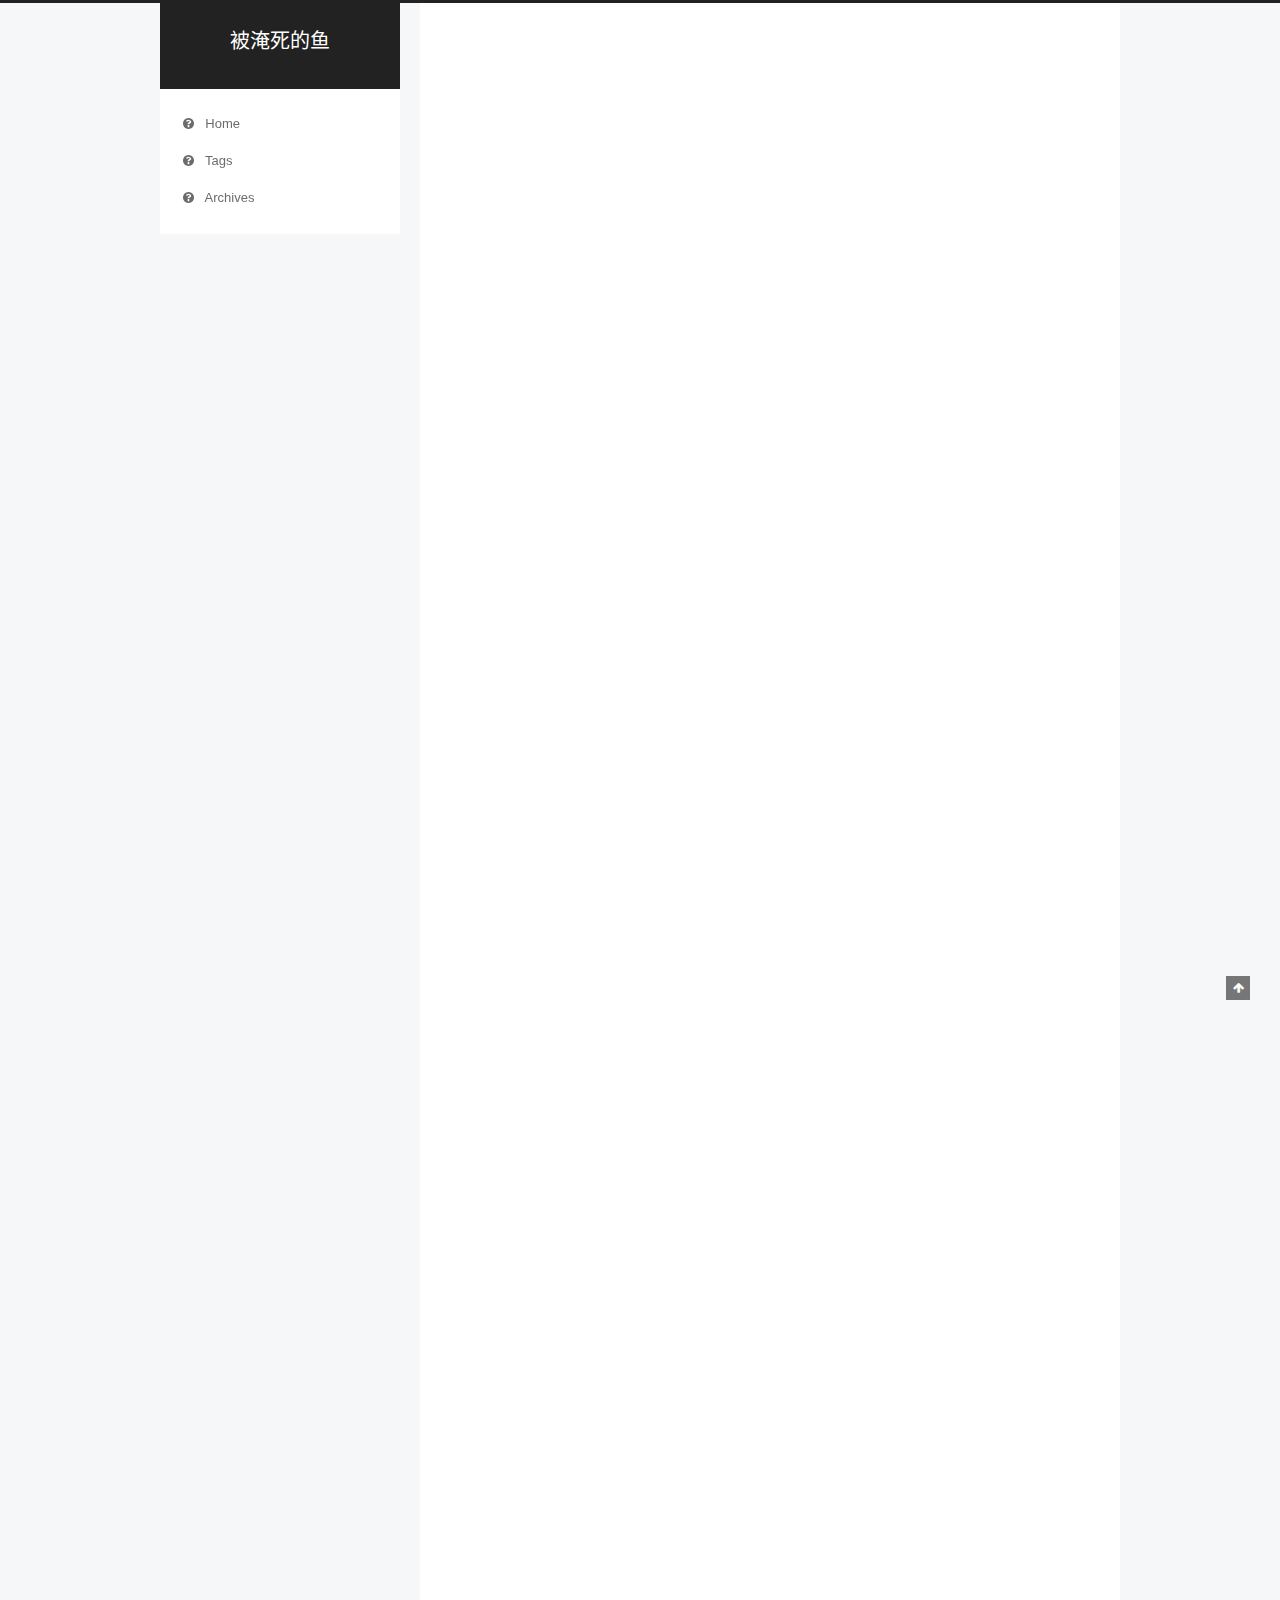
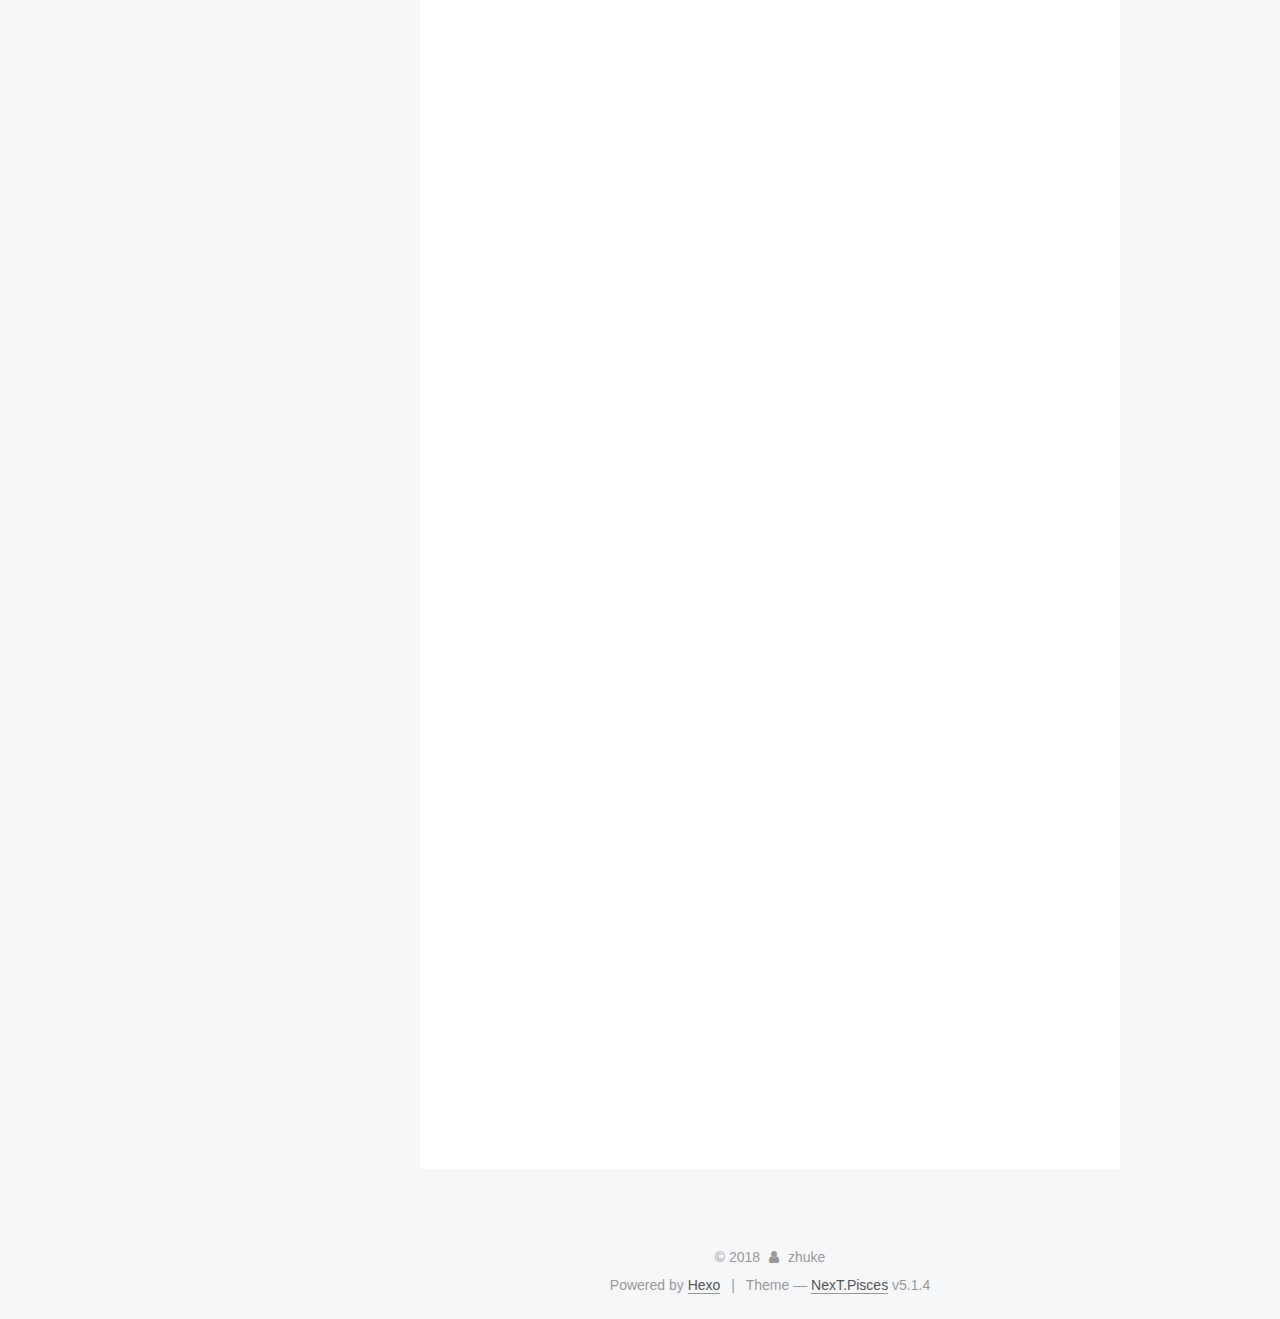
<file: 2017/11/10/微信小程序_day02/index.html>
<!DOCTYPE html>



  


<html class="theme-next pisces use-motion" lang="zh-CN">
<head>
  <meta charset="UTF-8"/>
<meta http-equiv="X-UA-Compatible" content="IE=edge" />
<meta name="viewport" content="width=device-width, initial-scale=1, maximum-scale=1"/>
<meta name="theme-color" content="#222">









<meta http-equiv="Cache-Control" content="no-transform" />
<meta http-equiv="Cache-Control" content="no-siteapp" />
















  
  
  <link href="/lib/fancybox/source/jquery.fancybox.css?v=2.1.5" rel="stylesheet" type="text/css" />







<link href="/lib/font-awesome/css/font-awesome.min.css?v=4.6.2" rel="stylesheet" type="text/css" />

<link href="/css/main.css?v=5.1.4" rel="stylesheet" type="text/css" />


  <link rel="apple-touch-icon" sizes="180x180" href="/images/apple-touch-icon-next.png?v=5.1.4">


  <link rel="icon" type="image/png" sizes="32x32" href="/images/favicon-32x32-next.png?v=5.1.4">


  <link rel="icon" type="image/png" sizes="16x16" href="/images/favicon-16x16-next.png?v=5.1.4">


  <link rel="mask-icon" href="/images/logo.svg?v=5.1.4" color="#222">





  <meta name="keywords" content="Hexo, NexT" />










<meta name="description" content="一:页面之间的跳转的方式:1: 使用 navigator (这个标签自带点击效果,高亮显示)标签包裹点击的view或者控件,使用方法如下:         &amp;lt;navigator url=&amp;apos;../fruit/logs&amp;apos;&amp;gt;           &amp;lt;view class=&amp;quot;flex-item&amp;quot;&amp;gt;            &amp;lt;view&amp;gt">
<meta property="og:type" content="article">
<meta property="og:title" content="微信小程序开发笔记-day02 页面的跳转和传值方式">
<meta property="og:url" content="http://yoursite.com/2017/11/10/微信小程序_day02/index.html">
<meta property="og:site_name" content="被淹死的鱼">
<meta property="og:description" content="一:页面之间的跳转的方式:1: 使用 navigator (这个标签自带点击效果,高亮显示)标签包裹点击的view或者控件,使用方法如下:         &amp;lt;navigator url=&amp;apos;../fruit/logs&amp;apos;&amp;gt;           &amp;lt;view class=&amp;quot;flex-item&amp;quot;&amp;gt;            &amp;lt;view&amp;gt">
<meta property="og:locale" content="zh-CN">
<meta property="og:updated_time" content="2018-05-22T07:52:17.841Z">
<meta name="twitter:card" content="summary">
<meta name="twitter:title" content="微信小程序开发笔记-day02 页面的跳转和传值方式">
<meta name="twitter:description" content="一:页面之间的跳转的方式:1: 使用 navigator (这个标签自带点击效果,高亮显示)标签包裹点击的view或者控件,使用方法如下:         &amp;lt;navigator url=&amp;apos;../fruit/logs&amp;apos;&amp;gt;           &amp;lt;view class=&amp;quot;flex-item&amp;quot;&amp;gt;            &amp;lt;view&amp;gt">



<script type="text/javascript" id="hexo.configurations">
  var NexT = window.NexT || {};
  var CONFIG = {
    root: '/',
    scheme: 'Pisces',
    version: '5.1.4',
    sidebar: {"position":"left","display":"post","offset":12,"b2t":false,"scrollpercent":false,"onmobile":false},
    fancybox: true,
    tabs: true,
    motion: {"enable":true,"async":false,"transition":{"post_block":"fadeIn","post_header":"slideDownIn","post_body":"slideDownIn","coll_header":"slideLeftIn","sidebar":"slideUpIn"}},
    duoshuo: {
      userId: '0',
      author: 'Author'
    },
    algolia: {
      applicationID: '',
      apiKey: '',
      indexName: '',
      hits: {"per_page":10},
      labels: {"input_placeholder":"Search for Posts","hits_empty":"We didn't find any results for the search: ${query}","hits_stats":"${hits} results found in ${time} ms"}
    }
  };
</script>



  <link rel="canonical" href="http://yoursite.com/2017/11/10/微信小程序_day02/"/>





  <title>微信小程序开发笔记-day02 页面的跳转和传值方式 | 被淹死的鱼</title>
  








</head>

<body itemscope itemtype="http://schema.org/WebPage" lang="zh-CN">

  
  
    
  

  <div class="container sidebar-position-left page-post-detail">
    <div class="headband"></div>

    <header id="header" class="header" itemscope itemtype="http://schema.org/WPHeader">
      <div class="header-inner"><div class="site-brand-wrapper">
  <div class="site-meta ">
    

    <div class="custom-logo-site-title">
      <a href="/"  class="brand" rel="start">
        <span class="logo-line-before"><i></i></span>
        <span class="site-title">被淹死的鱼</span>
        <span class="logo-line-after"><i></i></span>
      </a>
    </div>
      
        <p class="site-subtitle"></p>
      
  </div>

  <div class="site-nav-toggle">
    <button>
      <span class="btn-bar"></span>
      <span class="btn-bar"></span>
      <span class="btn-bar"></span>
    </button>
  </div>
</div>

<nav class="site-nav">
  

  
    <ul id="menu" class="menu">
      
        
        <li class="menu-item menu-item-home">
          <a href="/" rel="section">
            
              <i class="menu-item-icon fa fa-fw fa-question-circle"></i> <br />
            
            Home
          </a>
        </li>
      
        
        <li class="menu-item menu-item-tags">
          <a href="/tags" rel="section">
            
              <i class="menu-item-icon fa fa-fw fa-question-circle"></i> <br />
            
            Tags
          </a>
        </li>
      
        
        <li class="menu-item menu-item-archives">
          <a href="/archives" rel="section">
            
              <i class="menu-item-icon fa fa-fw fa-question-circle"></i> <br />
            
            Archives
          </a>
        </li>
      

      
    </ul>
  

  
</nav>



 </div>
    </header>

    <main id="main" class="main">
      <div class="main-inner">
        <div class="content-wrap">
          <div id="content" class="content">
            

  <div id="posts" class="posts-expand">
    

  

  
  
  

  <article class="post post-type-normal" itemscope itemtype="http://schema.org/Article">
  
  
  
  <div class="post-block">
    <link itemprop="mainEntityOfPage" href="http://yoursite.com/2017/11/10/微信小程序_day02/">

    <span hidden itemprop="author" itemscope itemtype="http://schema.org/Person">
      <meta itemprop="name" content="zhuke">
      <meta itemprop="description" content="">
      <meta itemprop="image" content="/images/avatar.gif">
    </span>

    <span hidden itemprop="publisher" itemscope itemtype="http://schema.org/Organization">
      <meta itemprop="name" content="被淹死的鱼">
    </span>

    
      <header class="post-header">

        
        
          <h1 class="post-title" itemprop="name headline">微信小程序开发笔记-day02 页面的跳转和传值方式</h1>
        

        <div class="post-meta">
          <span class="post-time">
            
              <span class="post-meta-item-icon">
                <i class="fa fa-calendar-o"></i>
              </span>
              
                <span class="post-meta-item-text">Posted on</span>
              
              <time title="Post created" itemprop="dateCreated datePublished" datetime="2017-11-10T13:30:25+08:00">
                2017-11-10
              </time>
            

            

            
          </span>

          

          
            
          

          
          

          

          

          

        </div>
      </header>
    

    
    
    
    <div class="post-body" itemprop="articleBody">

      
      

      
        <a id="more"></a>
<h2 id="一-页面之间的跳转的方式"><a href="#一-页面之间的跳转的方式" class="headerlink" title="一:页面之间的跳转的方式:"></a>一:页面之间的跳转的方式:</h2><pre><code>1: 使用 navigator (这个标签自带点击效果,高亮显示)标签包裹点击的view或者控件,使用方法如下:
        &lt;navigator url=&apos;../fruit/logs&apos;&gt;
          &lt;view class=&quot;flex-item&quot;&gt;
           &lt;view&gt;&lt;image class=&quot;classify-image&quot; style=&apos;width:40px;height:40px&apos; src=&apos;icon/icon_fruit.png&apos;&gt;&lt;/image&gt;&lt;/view&gt;
           &lt;view style=&apos;padding:0px 20px 2px 20px; &apos;&gt;新鲜水果&lt;/view&gt;
          &lt;/view&gt;
        &lt;/navigator&gt;

2. 给view或者是控件设置点击事件:

     &lt;button class=&quot;btn&quot; bindtap=&quot;jump&quot;&gt;立即体验&lt;/button&gt;

    在XX.js文件中设置点击事件

    jump:function(){
        wx.redirectTo({
          url: &apos;&apos;,
        })
        wx.navigateTo({
          url: &apos;&apos;,
        })
        wx.switchTab ({
          url: &apos;&apos;,
        })
      }
</code></pre><blockquote>
<p>注意事项</p>
</blockquote>
<pre><code>在js代码当中的三个方法原则上是都是可以实现跳转页面的,但是当你跳转的页面在app.json中的toolbar中的界面,这是只有第三种方式可以实现页面跳转.
</code></pre><h2 id="二-页面跳转传值的问题"><a href="#二-页面跳转传值的问题" class="headerlink" title="二:页面跳转传值的问题:"></a>二:页面跳转传值的问题:</h2><pre><code>1.使用 navigator 标签包裹点击的view或者控件,使用方法如下:

    &lt;navigator url=&apos;../fruit/logs?name=张三&apos;&gt;
      &lt;view class=&quot;flex-item&quot;&gt;
       &lt;view&gt;&lt;image class=&quot;classify-image&quot; style=&apos;width:40px;height:40px&apos; src=&apos;icon/icon_fruit.png&apos;&gt;&lt;/image&gt;&lt;/view&gt;
       &lt;view style=&apos;padding:0px 20px 2px 20px; &apos;&gt;新鲜水果&lt;/view&gt;
      &lt;/view&gt;
    &lt;/navigator&gt;

主要是在url后面添加?key=value&amp;key=value的形式传递参数.

在跳转的界面面的js的生命周期中进行参数的接收:

    Page({
        onLoad: function (options) {
        console.log(options.name);
      } 
    })


2.给控件设置点击事件,并在js文件中执行相应的方法:


    jump:function(){
        wx.redirectTo({
          url: &apos;../fruit/logs?name=张三&apos;,
        })
        wx.navigateTo({
          url: &apos;../fruit/logs?name=张三&apos;,
        })

在这里我为什么没有使用第三种方法呢?原因所在是在微信开发文档中提示是

   OBJECT 参数说明：

    参数        类型        必填    说明
    url            String         是        需要跳转的 tabBar 页面的路径（需在 app.json 的 tabBar 字段定义的页面），路径后不能带参数
    success     Function     否        接口调用成功的回调函数
    fail        Function     否        接口调用失败的回调函数
    complete    Function     否        接口调用结束的回调函数（调用成功、失败都会执行）

那要是如果我有需求是跳转到带有tabbar界面是需要带参数呢?

在这里我们可以在app.js中设置一个全局参数,当我跳转时给这个参数设置值,然后在跳转后的页面获取这个全局参数:使用完后销毁这个参数;


jump:function(event){
    var cate_id = event.currentTarget.dataset.cate_id;
    app.globalData.cate_id=cate_id;//设置全局变量(app已经定义 var app=getApp())
    wx.switchTab({
      url: &apos;../category/category&apos;
    });
  }
</code></pre><h1 id=""><a href="#" class="headerlink" title=" "></a> </h1><pre><code>&gt;  另附三个方法的使用场景即说明

    wx.navigateTo(OBJECT)

    保留当前页面，跳转到应用内的某个页面，使用wx.navigateBack可以返回到原页面。

    参数        类型        必填        说明
    url            String      是            需要跳转的应用内非 tabBar 的页面的路径 , 路径后可以带参数。参数与路径之间使用?分隔，参数键与参数值用=相连，不同参数用&amp;分隔；如 &apos;path?key=value&amp;key2=value2&apos;


    wx.redirectTo(OBJECT)
    关闭当前页面，跳转到应用内的某个页面。

    参数        类型        必填        说明

    url            String        是            需要跳转的应用内非 tabBar 的页面的路径，路径后可以带参数。参数与路径之间使用?分隔，参数键与参数值用=相连，不同参数用&amp;分隔；如 &apos;path?key=value&amp;key2=value2&apos;

    wx.switchTab(OBJECT)
    跳转到 tabBar 页面，并关闭其他所有非 tabBar 页面

    OBJECT 参数说明：

    参数        类型        必填        说明
    url            String      是            需要跳转的 tabBar 页面的路径（需在 app.json 的 tabBar 字段定义的页面），路径后不能带参数
</code></pre>
      
    </div>
    
    
    

    

    

    

    <footer class="post-footer">
      

      
      
      

      
        <div class="post-nav">
          <div class="post-nav-next post-nav-item">
            
              <a href="/2016/12/10/谈谈asynctask/" rel="next" title="谈谈AsyncTask">
                <i class="fa fa-chevron-left"></i> 谈谈AsyncTask
              </a>
            
          </div>

          <span class="post-nav-divider"></span>

          <div class="post-nav-prev post-nav-item">
            
          </div>
        </div>
      

      
      
    </footer>
  </div>
  
  
  
  </article>



    <div class="post-spread">
      
    </div>
  </div>


          </div>
          


          

  



        </div>
        
          
  
  <div class="sidebar-toggle">
    <div class="sidebar-toggle-line-wrap">
      <span class="sidebar-toggle-line sidebar-toggle-line-first"></span>
      <span class="sidebar-toggle-line sidebar-toggle-line-middle"></span>
      <span class="sidebar-toggle-line sidebar-toggle-line-last"></span>
    </div>
  </div>

  <aside id="sidebar" class="sidebar">
    
    <div class="sidebar-inner">

      

      
        <ul class="sidebar-nav motion-element">
          <li class="sidebar-nav-toc sidebar-nav-active" data-target="post-toc-wrap">
            Table of Contents
          </li>
          <li class="sidebar-nav-overview" data-target="site-overview-wrap">
            Overview
          </li>
        </ul>
      

      <section class="site-overview-wrap sidebar-panel">
        <div class="site-overview">
          <div class="site-author motion-element" itemprop="author" itemscope itemtype="http://schema.org/Person">
            
              <p class="site-author-name" itemprop="name">zhuke</p>
              <p class="site-description motion-element" itemprop="description"></p>
          </div>

          <nav class="site-state motion-element">

            
              <div class="site-state-item site-state-posts">
              
                <a href="/archives">
              
                  <span class="site-state-item-count">3</span>
                  <span class="site-state-item-name">posts</span>
                </a>
              </div>
            

            

            

          </nav>

          

          

          
          

          
          

          

        </div>
      </section>

      
      <!--noindex-->
        <section class="post-toc-wrap motion-element sidebar-panel sidebar-panel-active">
          <div class="post-toc">

            
              
            

            
              <div class="post-toc-content"><ol class="nav"><li class="nav-item nav-level-2"><a class="nav-link" href="#一-页面之间的跳转的方式"><span class="nav-number">1.</span> <span class="nav-text">一:页面之间的跳转的方式:</span></a></li><li class="nav-item nav-level-2"><a class="nav-link" href="#二-页面跳转传值的问题"><span class="nav-number">2.</span> <span class="nav-text">二:页面跳转传值的问题:</span></a></li></ol></li><li class="nav-item nav-level-1"><a class="nav-link" href="#"><span class="nav-number"></span> <span class="nav-text"> </span></a></div>
            

          </div>
        </section>
      <!--/noindex-->
      

      

    </div>
  </aside>


        
      </div>
    </main>

    <footer id="footer" class="footer">
      <div class="footer-inner">
        <div class="copyright">&copy; <span itemprop="copyrightYear">2018</span>
  <span class="with-love">
    <i class="fa fa-user"></i>
  </span>
  <span class="author" itemprop="copyrightHolder">zhuke</span>

  
</div>


  <div class="powered-by">Powered by <a class="theme-link" target="_blank" href="https://hexo.io">Hexo</a></div>



  <span class="post-meta-divider">|</span>



  <div class="theme-info">Theme &mdash; <a class="theme-link" target="_blank" href="https://github.com/iissnan/hexo-theme-next">NexT.Pisces</a> v5.1.4</div>




        







        
      </div>
    </footer>

    
      <div class="back-to-top">
        <i class="fa fa-arrow-up"></i>
        
      </div>
    

    

  </div>

  

<script type="text/javascript">
  if (Object.prototype.toString.call(window.Promise) !== '[object Function]') {
    window.Promise = null;
  }
</script>









  












  
  
    <script type="text/javascript" src="/lib/jquery/index.js?v=2.1.3"></script>
  

  
  
    <script type="text/javascript" src="/lib/fastclick/lib/fastclick.min.js?v=1.0.6"></script>
  

  
  
    <script type="text/javascript" src="/lib/jquery_lazyload/jquery.lazyload.js?v=1.9.7"></script>
  

  
  
    <script type="text/javascript" src="/lib/velocity/velocity.min.js?v=1.2.1"></script>
  

  
  
    <script type="text/javascript" src="/lib/velocity/velocity.ui.min.js?v=1.2.1"></script>
  

  
  
    <script type="text/javascript" src="/lib/fancybox/source/jquery.fancybox.pack.js?v=2.1.5"></script>
  


  


  <script type="text/javascript" src="/js/src/utils.js?v=5.1.4"></script>

  <script type="text/javascript" src="/js/src/motion.js?v=5.1.4"></script>



  
  


  <script type="text/javascript" src="/js/src/affix.js?v=5.1.4"></script>

  <script type="text/javascript" src="/js/src/schemes/pisces.js?v=5.1.4"></script>



  
  <script type="text/javascript" src="/js/src/scrollspy.js?v=5.1.4"></script>
<script type="text/javascript" src="/js/src/post-details.js?v=5.1.4"></script>



  


  <script type="text/javascript" src="/js/src/bootstrap.js?v=5.1.4"></script>



  


  




	





  





  












  





  

  

  

  
  

  

  

  

</body>
</html>
</file>
<file: css/main.css>
/* normalize.css v3.0.2 | MIT License | git.io/normalize */
html {
  font-family: sans-serif; /* 1 */
  -ms-text-size-adjust: 100%; /* 2 */
  -webkit-text-size-adjust: 100%; /* 2 */
}
body {
  margin: 0;
}
article,
aside,
details,
figcaption,
figure,
footer,
header,
hgroup,
main,
menu,
nav,
section,
summary {
  display: block;
}
audio,
canvas,
progress,
video {
  display: inline-block; /* 1 */
  vertical-align: baseline; /* 2 */
}
audio:not([controls]) {
  display: none;
  height: 0;
}
[hidden],
template {
  display: none;
}
a {
  background-color: transparent;
}
a:active,
a:hover {
  outline: 0;
}
abbr[title] {
  border-bottom: 1px dotted;
}
b,
strong {
  font-weight: bold;
}
dfn {
  font-style: italic;
}
h1 {
  font-size: 2em;
  margin: 0.67em 0;
}
mark {
  background: #ff0;
  color: #000;
}
small {
  font-size: 80%;
}
sub,
sup {
  font-size: 75%;
  line-height: 0;
  position: relative;
  vertical-align: baseline;
}
sup {
  top: -0.5em;
}
sub {
  bottom: -0.25em;
}
img {
  border: 0;
}
svg:not(:root) {
  overflow: hidden;
}
figure {
  margin: 1em 40px;
}
hr {
  -moz-box-sizing: content-box;
  box-sizing: content-box;
  height: 0;
}
pre {
  overflow: auto;
}
code,
kbd,
pre,
samp {
  font-family: monospace, monospace;
  font-size: 1em;
}
button,
input,
optgroup,
select,
textarea {
  color: inherit; /* 1 */
  font: inherit; /* 2 */
  margin: 0; /* 3 */
}
button {
  overflow: visible;
}
button,
select {
  text-transform: none;
}
button,
html input[type="button"],
input[type="reset"],
input[type="submit"] {
  -webkit-appearance: button; /* 2 */
  cursor: pointer; /* 3 */
}
button[disabled],
html input[disabled] {
  cursor: default;
}
button::-moz-focus-inner,
input::-moz-focus-inner {
  border: 0;
  padding: 0;
}
input {
  line-height: normal;
}
input[type="checkbox"],
input[type="radio"] {
  box-sizing: border-box; /* 1 */
  padding: 0; /* 2 */
}
input[type="number"]::-webkit-inner-spin-button,
input[type="number"]::-webkit-outer-spin-button {
  height: auto;
}
input[type="search"] {
  -webkit-appearance: textfield; /* 1 */
  -moz-box-sizing: content-box;
  -webkit-box-sizing: content-box; /* 2 */
  box-sizing: content-box;
}
input[type="search"]::-webkit-search-cancel-button,
input[type="search"]::-webkit-search-decoration {
  -webkit-appearance: none;
}
fieldset {
  border: 1px solid #c0c0c0;
  margin: 0 2px;
  padding: 0.35em 0.625em 0.75em;
}
legend {
  border: 0; /* 1 */
  padding: 0; /* 2 */
}
textarea {
  overflow: auto;
}
optgroup {
  font-weight: bold;
}
table {
  border-collapse: collapse;
  border-spacing: 0;
}
td,
th {
  padding: 0;
}
::selection {
  background: #262a30;
  color: #fff;
}
body {
  position: relative;
  font-family: 'Lato', "PingFang SC", "Microsoft YaHei", sans-serif;
  font-size: 14px;
  line-height: 2;
  color: #555;
  background: #f5f7f9;
}
@media (max-width: 767px) {
  body {
    padding-right: 0 !important;
  }
}
@media (min-width: 768px) and (max-width: 991px) {
  body {
    padding-right: 0 !important;
  }
}
@media (min-width: 1600px) {
  body {
    font-size: 16px;
  }
}
h1,
h2,
h3,
h4,
h5,
h6 {
  margin: 0;
  padding: 0;
  font-weight: bold;
  line-height: 1.5;
  font-family: 'Lato', "PingFang SC", "Microsoft YaHei", sans-serif;
}
h2,
h3,
h4,
h5,
h6 {
  margin: 20px 0 15px;
}
h1 {
  font-size: 22px;
}
@media (max-width: 767px) {
  h1 {
    font-size: 18px;
  }
}
h2 {
  font-size: 20px;
}
@media (max-width: 767px) {
  h2 {
    font-size: 16px;
  }
}
h3 {
  font-size: 18px;
}
@media (max-width: 767px) {
  h3 {
    font-size: 14px;
  }
}
h4 {
  font-size: 16px;
}
@media (max-width: 767px) {
  h4 {
    font-size: 12px;
  }
}
h5 {
  font-size: 14px;
}
@media (max-width: 767px) {
  h5 {
    font-size: 10px;
  }
}
h6 {
  font-size: 12px;
}
@media (max-width: 767px) {
  h6 {
    font-size: 8px;
  }
}
p {
  margin: 0 0 20px 0;
}
a {
  color: #555;
  text-decoration: none;
  outline: none;
  border-bottom: 1px solid #999;
  word-wrap: break-word;
}
a:hover {
  color: #222;
  border-bottom-color: #222;
}
blockquote {
  margin: 0;
  padding: 0;
}
img {
  display: block;
  margin: auto;
  max-width: 100%;
  height: auto;
}
hr {
  margin: 40px 0;
  height: 3px;
  border: none;
  background-color: #ddd;
  background-image: repeating-linear-gradient(-45deg, #fff, #fff 4px, transparent 4px, transparent 8px);
}
blockquote {
  padding: 0 15px;
  color: #666;
  border-left: 4px solid #ddd;
}
blockquote cite::before {
  content: "-";
  padding: 0 5px;
}
dt {
  font-weight: 700;
}
dd {
  margin: 0;
  padding: 0;
}
kbd {
  border: 1px solid #ccc;
  border-radius: 0.2em;
  box-shadow: 0.1em 0.1em 0.2em rgba(0,0,0,0.1);
  background-color: #f9f9f9;
  font-family: inherit;
  background-image: -webkit-linear-gradient(top, #eee, #fff, #eee);
  padding: 0.1em 0.3em;
  white-space: nowrap;
}
.text-left {
  text-align: left;
}
.text-center {
  text-align: center;
}
.text-right {
  text-align: right;
}
.text-justify {
  text-align: justify;
}
.text-nowrap {
  white-space: nowrap;
}
.text-lowercase {
  text-transform: lowercase;
}
.text-uppercase {
  text-transform: uppercase;
}
.text-capitalize {
  text-transform: capitalize;
}
.center-block {
  display: block;
  margin-left: auto;
  margin-right: auto;
}
.clearfix:before,
.clearfix:after {
  content: " ";
  display: table;
}
.clearfix:after {
  clear: both;
}
.pullquote {
  width: 45%;
}
.pullquote.left {
  float: left;
  margin-left: 5px;
  margin-right: 10px;
}
.pullquote.right {
  float: right;
  margin-left: 10px;
  margin-right: 5px;
}
.affix.affix.affix {
  position: fixed;
}
.translation {
  margin-top: -20px;
  font-size: 14px;
  color: #999;
}
.scrollbar-measure {
  width: 100px;
  height: 100px;
  overflow: scroll;
  position: absolute;
  top: -9999px;
}
.use-motion .motion-element {
  opacity: 0;
}
table {
  margin: 20px 0;
  width: 100%;
  border-collapse: collapse;
  border-spacing: 0;
  border: 1px solid #ddd;
  font-size: 14px;
  table-layout: fixed;
  word-wrap: break-all;
}
table>tbody>tr:nth-of-type(odd) {
  background-color: #f9f9f9;
}
table>tbody>tr:hover {
  background-color: #f5f5f5;
}
caption,
th,
td {
  padding: 8px;
  text-align: left;
  vertical-align: middle;
  font-weight: normal;
}
th,
td {
  border-bottom: 3px solid #ddd;
  border-right: 1px solid #eee;
}
th {
  padding-bottom: 10px;
  font-weight: 700;
}
td {
  border-bottom-width: 1px;
}
html,
body {
  height: 100%;
}
.container {
  position: relative;
  min-height: 100%;
}
.header-inner {
  margin: 0 auto;
  padding: 100px 0 70px;
  width: 700px;
}
@media (min-width: 1600px) {
  .container .header-inner {
    width: 900px;
  }
}
.main {
  padding-bottom: 150px;
}
.main-inner {
  margin: 0 auto;
  width: 700px;
}
@media (min-width: 1600px) {
  .container .main-inner {
    width: 900px;
  }
}
.footer {
  position: absolute;
  left: 0;
  bottom: 0;
  width: 100%;
  min-height: 50px;
}
.footer-inner {
  box-sizing: border-box;
  margin: 20px auto;
  width: 700px;
}
@media (min-width: 1600px) {
  .container .footer-inner {
    width: 900px;
  }
}
pre,
.highlight {
  overflow: auto;
  margin: 20px 0;
  padding: 0;
  font-size: 13px;
  color: #4d4d4c;
  background: #f7f7f7;
  line-height: 1.6;
}
pre,
code {
  font-family: consolas, Menlo, "PingFang SC", "Microsoft YaHei", monospace;
}
code {
  padding: 2px 4px;
  word-wrap: break-word;
  color: #555;
  background: #eee;
  border-radius: 3px;
  font-size: 13px;
}
pre {
  padding: 10px;
}
pre code {
  padding: 0;
  color: #4d4d4c;
  background: none;
  text-shadow: none;
}
.highlight {
  border-radius: 1px;
}
.highlight pre {
  border: none;
  margin: 0;
  padding: 10px 0;
}
.highlight table {
  margin: 0;
  width: auto;
  border: none;
}
.highlight td {
  border: none;
  padding: 0;
}
.highlight figcaption {
  font-size: 1em;
  color: #4d4d4c;
  line-height: 1em;
  margin-bottom: 1em;
}
.highlight figcaption:before,
.highlight figcaption:after {
  content: " ";
  display: table;
}
.highlight figcaption:after {
  clear: both;
}
.highlight figcaption a {
  float: right;
  color: #4d4d4c;
}
.highlight figcaption a:hover {
  border-bottom-color: #4d4d4c;
}
.highlight .gutter pre {
  padding-left: 10px;
  padding-right: 10px;
  color: #869194;
  text-align: right;
  background-color: #eff2f3;
}
.highlight .code pre {
  width: 100%;
  padding-left: 10px;
  padding-right: 10px;
  background-color: #f7f7f7;
}
.highlight .line {
  height: 20px;
}
.gutter {
  -webkit-user-select: none;
  -moz-user-select: none;
  -ms-user-select: none;
  user-select: none;
}
.gist table {
  width: auto;
}
.gist table td {
  border: none;
}
pre .deletion {
  background: #fdd;
}
pre .addition {
  background: #dfd;
}
pre .meta {
  color: #8959a8;
}
pre .comment {
  color: #8e908c;
}
pre .variable,
pre .attribute,
pre .tag,
pre .regexp,
pre .ruby .constant,
pre .xml .tag .title,
pre .xml .pi,
pre .xml .doctype,
pre .html .doctype,
pre .css .id,
pre .css .class,
pre .css .pseudo {
  color: #c82829;
}
pre .number,
pre .preprocessor,
pre .built_in,
pre .literal,
pre .params,
pre .constant,
pre .command {
  color: #f5871f;
}
pre .ruby .class .title,
pre .css .rules .attribute,
pre .string,
pre .value,
pre .inheritance,
pre .header,
pre .ruby .symbol,
pre .xml .cdata,
pre .special,
pre .number,
pre .formula {
  color: #718c00;
}
pre .title,
pre .css .hexcolor {
  color: #3e999f;
}
pre .function,
pre .python .decorator,
pre .python .title,
pre .ruby .function .title,
pre .ruby .title .keyword,
pre .perl .sub,
pre .javascript .title,
pre .coffeescript .title {
  color: #4271ae;
}
pre .keyword,
pre .javascript .function {
  color: #8959a8;
}
.full-image.full-image.full-image.full-image {
  border: none;
  max-width: 100%;
  width: auto;
  margin: 20px auto 25px;
}
@media (min-width: 992px) {
  .full-image.full-image.full-image.full-image {
    max-width: none;
    width: 118%;
    margin: 0 -9%;
  }
}
.blockquote-center,
.page-home .post-type-quote blockquote,
.page-post-detail .post-type-quote blockquote {
  position: relative;
  margin: 40px 0;
  padding: 0;
  border-left: none;
  text-align: center;
}
.blockquote-center::before,
.page-home .post-type-quote blockquote::before,
.page-post-detail .post-type-quote blockquote::before,
.blockquote-center::after,
.page-home .post-type-quote blockquote::after,
.page-post-detail .post-type-quote blockquote::after {
  position: absolute;
  content: ' ';
  display: block;
  width: 100%;
  height: 24px;
  opacity: 0.2;
  background-repeat: no-repeat;
  background-position: 0 -6px;
  background-size: 22px 22px;
}
.blockquote-center::before,
.page-home .post-type-quote blockquote::before,
.page-post-detail .post-type-quote blockquote::before {
  top: -20px;
  background-image: url("../images/quote-l.svg");
  border-top: 1px solid #ccc;
}
.blockquote-center::after,
.page-home .post-type-quote blockquote::after,
.page-post-detail .post-type-quote blockquote::after {
  bottom: -20px;
  background-image: url("../images/quote-r.svg");
  border-bottom: 1px solid #ccc;
  background-position: 100% 8px;
}
.blockquote-center p,
.page-home .post-type-quote blockquote p,
.page-post-detail .post-type-quote blockquote p,
.blockquote-center div,
.page-home .post-type-quote blockquote div,
.page-post-detail .post-type-quote blockquote div {
  text-align: center;
}
.post .post-body .group-picture img {
  box-sizing: border-box;
  padding: 0 3px;
  border: none;
}
.post .group-picture-row {
  overflow: hidden;
  margin-top: 6px;
}
.post .group-picture-row:first-child {
  margin-top: 0;
}
.post .group-picture-column {
  float: left;
}
.page-post-detail .post-body .group-picture-column {
  float: none;
  margin-top: 10px;
  width: auto !important;
}
.page-post-detail .post-body .group-picture-column img {
  margin: 0 auto;
}
.page-archive .group-picture-container {
  overflow: hidden;
}
.page-archive .group-picture-row {
  float: left;
}
.page-archive .group-picture-row:first-child {
  margin-top: 6px;
}
.page-archive .group-picture-column {
  max-width: 150px;
  max-height: 150px;
}
.post-body .note {
  position: relative;
  padding: 15px;
  margin-bottom: 20px;
  border: 1px solid #eee;
  border-left-width: 5px;
  border-radius: 3px;
}
.post-body .note h2,
.post-body .note h3,
.post-body .note h4,
.post-body .note h5,
.post-body .note h6 {
  margin-top: 0;
  margin-bottom: 0;
  border-bottom: initial;
  padding-top: 0 !important;
}
.post-body .note p:first-child,
.post-body .note ul:first-child,
.post-body .note ol:first-child,
.post-body .note table:first-child,
.post-body .note pre:first-child,
.post-body .note blockquote:first-child {
  margin-top: 0;
}
.post-body .note p:last-child,
.post-body .note ul:last-child,
.post-body .note ol:last-child,
.post-body .note table:last-child,
.post-body .note pre:last-child,
.post-body .note blockquote:last-child {
  margin-bottom: 0;
}
.post-body .note.default {
  border-left-color: #777;
}
.post-body .note.default h2,
.post-body .note.default h3,
.post-body .note.default h4,
.post-body .note.default h5,
.post-body .note.default h6 {
  color: #777;
}
.post-body .note.primary {
  border-left-color: #6f42c1;
}
.post-body .note.primary h2,
.post-body .note.primary h3,
.post-body .note.primary h4,
.post-body .note.primary h5,
.post-body .note.primary h6 {
  color: #6f42c1;
}
.post-body .note.info {
  border-left-color: #428bca;
}
.post-body .note.info h2,
.post-body .note.info h3,
.post-body .note.info h4,
.post-body .note.info h5,
.post-body .note.info h6 {
  color: #428bca;
}
.post-body .note.success {
  border-left-color: #5cb85c;
}
.post-body .note.success h2,
.post-body .note.success h3,
.post-body .note.success h4,
.post-body .note.success h5,
.post-body .note.success h6 {
  color: #5cb85c;
}
.post-body .note.warning {
  border-left-color: #f0ad4e;
}
.post-body .note.warning h2,
.post-body .note.warning h3,
.post-body .note.warning h4,
.post-body .note.warning h5,
.post-body .note.warning h6 {
  color: #f0ad4e;
}
.post-body .note.danger {
  border-left-color: #d9534f;
}
.post-body .note.danger h2,
.post-body .note.danger h3,
.post-body .note.danger h4,
.post-body .note.danger h5,
.post-body .note.danger h6 {
  color: #d9534f;
}
.post-body .label {
  display: inline;
  padding: 0 2px;
  white-space: nowrap;
}
.post-body .label.default {
  background-color: #f0f0f0;
}
.post-body .label.primary {
  background-color: #efe6f7;
}
.post-body .label.info {
  background-color: #e5f2f8;
}
.post-body .label.success {
  background-color: #e7f4e9;
}
.post-body .label.warning {
  background-color: #fcf6e1;
}
.post-body .label.danger {
  background-color: #fae8eb;
}
.post-body .tabs {
  position: relative;
  display: block;
  margin-bottom: 20px;
  padding-top: 10px;
}
.post-body .tabs ul.nav-tabs {
  margin: 0;
  padding: 0;
  display: flex;
  margin-bottom: -1px;
}
@media (max-width: 413px) {
  .post-body .tabs ul.nav-tabs {
    display: block;
    margin-bottom: 5px;
  }
}
.post-body .tabs ul.nav-tabs li.tab {
  list-style-type: none !important;
  margin: 0 0.25em 0 0;
  border-top: 3px solid transparent;
  border-left: 1px solid transparent;
  border-right: 1px solid transparent;
}
@media (max-width: 413px) {
  .post-body .tabs ul.nav-tabs li.tab {
    margin: initial;
    border-top: 1px solid transparent;
    border-left: 3px solid transparent;
    border-right: 1px solid transparent;
    border-bottom: 1px solid transparent;
  }
}
.post-body .tabs ul.nav-tabs li.tab a {
  outline: 0;
  border-bottom: initial;
  display: block;
  line-height: 1.8em;
  padding: 0.25em 0.75em;
  transition-duration: 0.2s;
  transition-timing-function: ease-out;
  transition-delay: 0s;
}
.post-body .tabs ul.nav-tabs li.tab a i {
  width: 1.285714285714286em;
}
.post-body .tabs ul.nav-tabs li.tab.active {
  border-top: 3px solid #fc6423;
  border-left: 1px solid #ddd;
  border-right: 1px solid #ddd;
  background-color: #fff;
}
@media (max-width: 413px) {
  .post-body .tabs ul.nav-tabs li.tab.active {
    border-top: 1px solid #ddd;
    border-left: 3px solid #fc6423;
    border-right: 1px solid #ddd;
    border-bottom: 1px solid #ddd;
  }
}
.post-body .tabs ul.nav-tabs li.tab.active a {
  cursor: default;
  color: #555;
}
.post-body .tabs .tab-content {
  background-color: #fff;
}
.post-body .tabs .tab-content .tab-pane {
  border: 1px solid #ddd;
  padding: 20px 20px 0 20px;
}
.post-body .tabs .tab-content .tab-pane:not(.active) {
  display: none !important;
}
.post-body .tabs .tab-content .tab-pane.active {
  display: block !important;
}
.btn {
  display: inline-block;
  padding: 0 20px;
  font-size: 14px;
  color: #555;
  background: #fff;
  border: 2px solid #555;
  text-decoration: none;
  border-radius: 2px;
  transition-property: background-color;
  transition-duration: 0.2s;
  transition-timing-function: ease-in-out;
  transition-delay: 0s;
  line-height: 2;
}
.btn:hover {
  border-color: #222;
  color: #fff;
  background: #222;
}
.btn +.btn {
  margin: 0 0 8px 8px;
}
.btn .fa-fw {
  width: 1.285714285714286em;
  text-align: left;
}
.btn-bar {
  display: block;
  width: 22px;
  height: 2px;
  background: #555;
  border-radius: 1px;
}
.btn-bar+.btn-bar {
  margin-top: 4px;
}
.pagination {
  margin: 120px 0 40px;
  text-align: center;
  border-top: 1px solid #eee;
}
.page-number-basic,
.pagination .prev,
.pagination .next,
.pagination .page-number,
.pagination .space {
  display: inline-block;
  position: relative;
  top: -1px;
  margin: 0 10px;
  padding: 0 11px;
}
@media (max-width: 767px) {
  .page-number-basic,
  .pagination .prev,
  .pagination .next,
  .pagination .page-number,
  .pagination .space {
    margin: 0 5px;
  }
}
.pagination .prev,
.pagination .next,
.pagination .page-number {
  border-bottom: 0;
  border-top: 1px solid #eee;
  transition-property: border-color;
  transition-duration: 0.2s;
  transition-timing-function: ease-in-out;
  transition-delay: 0s;
}
.pagination .prev:hover,
.pagination .next:hover,
.pagination .page-number:hover {
  border-top-color: #222;
}
.pagination .space {
  padding: 0;
  margin: 0;
}
.pagination .prev {
  margin-left: 0;
}
.pagination .next {
  margin-right: 0;
}
.pagination .page-number.current {
  color: #fff;
  background: #ccc;
  border-top-color: #ccc;
}
@media (max-width: 767px) {
  .pagination {
    border-top: none;
  }
  .pagination .prev,
  .pagination .next,
  .pagination .page-number {
    margin-bottom: 10px;
    border-top: 0;
    border-bottom: 1px solid #eee;
    padding: 0 10px;
  }
  .pagination .prev:hover,
  .pagination .next:hover,
  .pagination .page-number:hover {
    border-bottom-color: #222;
  }
}
.comments {
  margin: 60px 20px 0;
}
.tag-cloud {
  text-align: center;
}
.tag-cloud a {
  display: inline-block;
  margin: 10px;
}
.back-to-top {
  box-sizing: border-box;
  position: fixed;
  bottom: -100px;
  right: 30px;
  z-index: 1050;
  padding: 0 6px;
  width: 24px;
  background: #222;
  font-size: 12px;
  opacity: 0.6;
  color: #fff;
  cursor: pointer;
  text-align: center;
  -webkit-transform: translateZ(0);
  transition-property: bottom;
  transition-duration: 0.2s;
  transition-timing-function: ease-in-out;
  transition-delay: 0s;
}
@media (min-width: 768px) and (max-width: 991px) {
  .back-to-top {
    display: none !important;
  }
}
@media (max-width: 767px) {
  .back-to-top {
    display: none !important;
  }
}
.back-to-top.back-to-top-on {
  bottom: 30px;
}
.header {
  background: transparent;
}
.header-inner {
  position: relative;
}
.headband {
  height: 3px;
  background: #222;
}
.site-meta {
  margin: 0;
  text-align: center;
}
@media (max-width: 767px) {
  .site-meta {
    text-align: center;
  }
}
.brand {
  position: relative;
  display: inline-block;
  padding: 0 40px;
  color: #fff;
  background: #222;
  border-bottom: none;
}
.brand:hover {
  color: #fff;
}
.logo {
  display: inline-block;
  margin-right: 5px;
  line-height: 36px;
  vertical-align: top;
}
.site-title {
  display: inline-block;
  vertical-align: top;
  line-height: 36px;
  font-size: 20px;
  font-weight: normal;
  font-family: 'Lato', "PingFang SC", "Microsoft YaHei", sans-serif;
}
.site-subtitle {
  margin-top: 10px;
  font-size: 13px;
  color: #ddd;
}
.use-motion .brand {
  opacity: 0;
}
.use-motion .logo,
.use-motion .site-title,
.use-motion .site-subtitle {
  opacity: 0;
  position: relative;
  top: -10px;
}
.site-nav-toggle {
  display: none;
  position: absolute;
  top: 10px;
  left: 10px;
}
@media (max-width: 767px) {
  .site-nav-toggle {
    display: block;
  }
}
.site-nav-toggle button {
  margin-top: 2px;
  padding: 9px 10px;
  background: transparent;
  border: none;
}
@media (max-width: 767px) {
  .site-nav {
    display: none;
    margin: 0 -10px;
    padding: 0 10px;
    clear: both;
    border-top: 1px solid #ddd;
  }
}
@media (min-width: 768px) and (max-width: 991px) {
  .site-nav {
    display: block !important;
  }
}
@media (min-width: 992px) {
  .site-nav {
    display: block !important;
  }
}
.menu {
  margin-top: 20px;
  padding-left: 0;
  text-align: center;
}
.menu .menu-item {
  display: inline-block;
  margin: 0 10px;
  list-style: none;
}
@media screen and (max-width: 767px) {
  .menu .menu-item {
    margin-top: 10px;
  }
}
.menu .menu-item a {
  display: block;
  font-size: 13px;
  line-height: inherit;
  border-bottom: 1px solid transparent;
  transition-property: border-color;
  transition-duration: 0.2s;
  transition-timing-function: ease-in-out;
  transition-delay: 0s;
}
.menu .menu-item a:hover,
.menu-item-active a {
  border-bottom-color: #222;
}
.menu .menu-item .fa {
  margin-right: 5px;
}
.use-motion .menu-item {
  opacity: 0;
}
.post-body {
  font-family: 'Lato', "PingFang SC", "Microsoft YaHei", sans-serif;
}
@media (max-width: 767px) {
  .post-body {
    word-break: break-word;
  }
}
.post-body .fancybox img {
  display: block !important;
  margin: 0 auto;
  cursor: pointer;
  cursor: zoom-in;
  cursor: -webkit-zoom-in;
}
.post-body .image-caption,
.post-body .figure .caption {
  margin: -20px auto 15px;
  text-align: center;
  font-size: 14px;
  color: #999;
  font-weight: bold;
  line-height: 1;
}
.post-sticky-flag {
  display: inline-block;
  font-size: 16px;
  -ms-transform: rotate(30deg);
  -webkit-transform: rotate(30deg);
  -moz-transform: rotate(30deg);
  -ms-transform: rotate(30deg);
  -o-transform: rotate(30deg);
  transform: rotate(30deg);
}
.use-motion .post-block,
.use-motion .pagination,
.use-motion .comments {
  opacity: 0;
}
.use-motion .post-header {
  opacity: 0;
}
.use-motion .post-body {
  opacity: 0;
}
.use-motion .collection-title {
  opacity: 0;
}
.posts-expand {
  padding-top: 40px;
}
@media (max-width: 767px) {
  .posts-expand {
    margin: 0 20px;
  }
  .post-body pre .gutter pre {
    padding-right: 10px;
  }
  .post-body .highlight {
    margin-left: 0px;
    margin-right: 0px;
    padding: 0;
  }
  .post-body .highlight .gutter pre {
    padding-right: 10px;
  }
}
@media (min-width: 992px) {
  .posts-expand .post-body {
    text-align: justify;
  }
}
.posts-expand .post-body h2,
.posts-expand .post-body h3,
.posts-expand .post-body h4,
.posts-expand .post-body h5,
.posts-expand .post-body h6 {
  padding-top: 10px;
}
.posts-expand .post-body h2 .header-anchor,
.posts-expand .post-body h3 .header-anchor,
.posts-expand .post-body h4 .header-anchor,
.posts-expand .post-body h5 .header-anchor,
.posts-expand .post-body h6 .header-anchor {
  float: right;
  margin-left: 10px;
  color: #ccc;
  border-bottom-style: none;
  visibility: hidden;
}
.posts-expand .post-body h2 .header-anchor:hover,
.posts-expand .post-body h3 .header-anchor:hover,
.posts-expand .post-body h4 .header-anchor:hover,
.posts-expand .post-body h5 .header-anchor:hover,
.posts-expand .post-body h6 .header-anchor:hover {
  color: inherit;
}
.posts-expand .post-body h2:hover .header-anchor,
.posts-expand .post-body h3:hover .header-anchor,
.posts-expand .post-body h4:hover .header-anchor,
.posts-expand .post-body h5:hover .header-anchor,
.posts-expand .post-body h6:hover .header-anchor {
  visibility: visible;
}
.posts-expand .post-body ul li {
  list-style: circle;
}
.posts-expand .post-body img {
  box-sizing: border-box;
  margin: auto;
  padding: 3px;
  border: 1px solid #ddd;
}
.posts-expand .post-body .fancybox img {
  margin: 0 auto 25px;
}
@media (max-width: 767px) {
  .posts-collapse {
    margin: 0 20px;
  }
  .posts-collapse .post-title,
  .posts-collapse .post-meta {
    display: block;
    width: auto;
    text-align: left;
  }
}
.posts-collapse {
  position: relative;
  z-index: 1010;
  margin-left: 55px;
}
.posts-collapse::after {
  content: " ";
  position: absolute;
  top: 20px;
  left: 0;
  margin-left: -2px;
  width: 4px;
  height: 100%;
  background: #f5f5f5;
  z-index: -1;
}
@media (max-width: 767px) {
  .posts-collapse {
    margin: 0 20px;
  }
}
.posts-collapse .collection-title {
  position: relative;
  margin: 60px 0;
}
.posts-collapse .collection-title h1,
.posts-collapse .collection-title h2 {
  margin-left: 20px;
}
.posts-collapse .collection-title small {
  color: #bbb;
  margin-left: 5px;
}
.posts-collapse .collection-title::before {
  content: " ";
  position: absolute;
  left: 0;
  top: 50%;
  margin-left: -4px;
  margin-top: -4px;
  width: 8px;
  height: 8px;
  background: #bbb;
  border-radius: 50%;
}
.posts-collapse .post {
  margin: 30px 0;
}
.posts-collapse .post-header {
  position: relative;
  transition-duration: 0.2s;
  transition-timing-function: ease-in-out;
  transition-delay: 0s;
  transition-property: border;
  border-bottom: 1px dashed #ccc;
}
.posts-collapse .post-header::before {
  content: " ";
  position: absolute;
  left: 0;
  top: 12px;
  width: 6px;
  height: 6px;
  margin-left: -4px;
  background: #bbb;
  border-radius: 50%;
  border: 1px solid #fff;
  transition-duration: 0.2s;
  transition-timing-function: ease-in-out;
  transition-delay: 0s;
  transition-property: background;
}
.posts-collapse .post-header:hover {
  border-bottom-color: #666;
}
.posts-collapse .post-header:hover::before {
  background: #222;
}
.posts-collapse .post-meta {
  position: absolute;
  font-size: 12px;
  left: 20px;
  top: 5px;
}
.posts-collapse .post-comments-count {
  display: none;
}
.posts-collapse .post-title {
  margin-left: 60px;
  font-size: 16px;
  font-weight: normal;
  line-height: inherit;
}
.posts-collapse .post-title::after {
  margin-left: 3px;
  opacity: 0.6;
}
.posts-collapse .post-title a {
  color: #666;
  border-bottom: none;
}
.page-home .post-type-quote .post-header,
.page-post-detail .post-type-quote .post-header,
.page-home .post-type-quote .post-tags,
.page-post-detail .post-type-quote .post-tags {
  display: none;
}
.posts-expand .post-title {
  text-align: center;
  word-break: break-word;
  font-weight: 400;
}
.posts-expand .post-title-link {
  display: inline-block;
  position: relative;
  color: #555;
  border-bottom: none;
  line-height: 1.2;
  vertical-align: top;
}
.posts-expand .post-title-link::before {
  content: "";
  position: absolute;
  width: 100%;
  height: 2px;
  bottom: 0;
  left: 0;
  background-color: #000;
  visibility: hidden;
  -webkit-transform: scaleX(0);
  -moz-transform: scaleX(0);
  -ms-transform: scaleX(0);
  -o-transform: scaleX(0);
  transform: scaleX(0);
  transition-duration: 0.2s;
  transition-timing-function: ease-in-out;
  transition-delay: 0s;
}
.posts-expand .post-title-link:hover::before {
  visibility: visible;
  -webkit-transform: scaleX(1);
  -moz-transform: scaleX(1);
  -ms-transform: scaleX(1);
  -o-transform: scaleX(1);
  transform: scaleX(1);
}
.posts-expand .post-title-link .fa {
  font-size: 16px;
}
.posts-expand .post-meta {
  margin: 3px 0 60px 0;
  color: #999;
  font-family: 'Lato', "PingFang SC", "Microsoft YaHei", sans-serif;
  font-size: 12px;
  text-align: center;
}
.posts-expand .post-meta .post-category-list {
  display: inline-block;
  margin: 0;
  padding: 3px;
}
.posts-expand .post-meta .post-category-list-link {
  color: #999;
}
.posts-expand .post-meta .post-description {
  font-size: 14px;
  margin-top: 2px;
}
.post-meta-divider {
  margin: 0 0.5em;
}
.post-meta-item-icon {
  margin-right: 3px;
}
@media (min-width: 768px) and (max-width: 991px) {
  .post-meta-item-icon {
    display: inline-block;
  }
}
@media (max-width: 767px) {
  .post-meta-item-icon {
    display: inline-block;
  }
}
@media (min-width: 768px) and (max-width: 991px) {
  .post-meta-item-text {
    display: none;
  }
}
@media (max-width: 767px) {
  .post-meta-item-text {
    display: none;
  }
}
@media (max-width: 767px) {
  .posts-expand .post-comments-count {
    display: none;
  }
}
.post-button {
  margin-top: 40px;
}
.posts-expand .post-tags {
  margin-top: 40px;
  text-align: center;
}
.posts-expand .post-tags a {
  display: inline-block;
  margin-right: 10px;
  font-size: 13px;
}
.post-nav {
  display: table;
  margin-top: 15px;
  width: 100%;
  border-top: 1px solid #eee;
}
.post-nav-divider {
  display: table-cell;
  width: 10%;
}
.post-nav-item {
  display: table-cell;
  padding: 10px 0 0 0;
  width: 45%;
  vertical-align: top;
}
.post-nav-item a {
  position: relative;
  display: block;
  line-height: 25px;
  font-size: 14px;
  color: #555;
  border-bottom: none;
}
.post-nav-item a:hover {
  color: #222;
  border-bottom: none;
}
.post-nav-item a:active {
  top: 2px;
}
.post-nav-item .fa {
  position: absolute;
  top: 8px;
  left: 0;
  font-size: 12px;
}
.post-nav-next a {
  padding-left: 15px;
}
.post-nav-prev {
  text-align: right;
}
.post-nav-prev a {
  padding-right: 15px;
}
.post-nav-prev .fa {
  right: 0;
  left: auto;
}
.posts-expand .post-eof {
  display: block;
  margin: 80px auto 60px;
  width: 8%;
  height: 1px;
  background: #ccc;
  text-align: center;
}
.post:last-child .post-eof.post-eof.post-eof {
  display: none;
}
.post-gallery {
  display: table;
  table-layout: fixed;
  width: 100%;
  border-collapse: separate;
}
.post-gallery-row {
  display: table-row;
}
.post-gallery .post-gallery-img {
  display: table-cell;
  text-align: center;
  vertical-align: middle;
  border: none;
}
.post-gallery .post-gallery-img img {
  max-width: 100%;
  max-height: 100%;
  border: none;
}
.fancybox-close,
.fancybox-close:hover {
  border: none;
}
.rtl.post-body p,
.rtl.post-body a,
.rtl.post-body h1,
.rtl.post-body h2,
.rtl.post-body h3,
.rtl.post-body h4,
.rtl.post-body h5,
.rtl.post-body h6,
.rtl.post-body li,
.rtl.post-body ul,
.rtl.post-body ol {
  direction: rtl;
  font-family: UKIJ Ekran;
}
.rtl.post-title {
  font-family: UKIJ Ekran;
}
.sidebar {
  position: fixed;
  right: 0;
  top: 0;
  bottom: 0;
  width: 0;
  z-index: 1040;
  box-shadow: inset 0 2px 6px #000;
  background: #222;
  -webkit-transform: translateZ(0);
}
.sidebar a {
  color: #999;
  border-bottom-color: #555;
}
.sidebar a:hover {
  color: #eee;
}
@media (min-width: 768px) and (max-width: 991px) {
  .sidebar {
    display: none !important;
  }
}
@media (max-width: 767px) {
  .sidebar {
    display: none !important;
  }
}
.sidebar-inner {
  position: relative;
  padding: 20px 10px;
  color: #999;
  text-align: center;
}
.site-overview-wrap {
  overflow: hidden;
}
.site-overview {
  overflow-y: auto;
  overflow-x: hidden;
}
.sidebar-toggle {
  position: fixed;
  right: 30px;
  bottom: 45px;
  width: 14px;
  height: 14px;
  padding: 5px;
  background: #222;
  line-height: 0;
  z-index: 1050;
  cursor: pointer;
  -webkit-transform: translateZ(0);
}
@media (min-width: 768px) and (max-width: 991px) {
  .sidebar-toggle {
    display: none !important;
  }
}
@media (max-width: 767px) {
  .sidebar-toggle {
    display: none !important;
  }
}
.sidebar-toggle-line {
  position: relative;
  display: inline-block;
  vertical-align: top;
  height: 2px;
  width: 100%;
  background: #fff;
  margin-top: 3px;
}
.sidebar-toggle-line:first-child {
  margin-top: 0;
}
.site-author-image {
  display: block;
  margin: 0 auto;
  padding: 2px;
  max-width: 120px;
  height: auto;
  border: 1px solid #eee;
}
.site-author-name {
  margin: 0;
  text-align: center;
  color: #222;
  font-weight: 600;
}
.site-description {
  margin-top: 0;
  text-align: center;
  font-size: 13px;
  color: #999;
}
.site-state {
  overflow: hidden;
  line-height: 1.4;
  white-space: nowrap;
  text-align: center;
}
.site-state-item {
  display: inline-block;
  padding: 0 15px;
  border-left: 1px solid #eee;
}
.site-state-item:first-child {
  border-left: none;
}
.site-state-item a {
  border-bottom: none;
}
.site-state-item-count {
  display: block;
  text-align: center;
  color: inherit;
  font-weight: 600;
  font-size: 16px;
}
.site-state-item-name {
  font-size: 13px;
  color: #999;
}
.feed-link {
  margin-top: 20px;
}
.feed-link a {
  display: inline-block;
  padding: 0 15px;
  color: #fc6423;
  border: 1px solid #fc6423;
  border-radius: 4px;
}
.feed-link a i {
  color: #fc6423;
  font-size: 14px;
}
.feed-link a:hover {
  color: #fff;
  background: #fc6423;
}
.feed-link a:hover i {
  color: #fff;
}
.links-of-author {
  margin-top: 20px;
}
.links-of-author a {
  display: inline-block;
  vertical-align: middle;
  margin-right: 10px;
  margin-bottom: 10px;
  border-bottom-color: #555;
  font-size: 13px;
}
.links-of-author a:before {
  display: inline-block;
  vertical-align: middle;
  margin-right: 3px;
  content: " ";
  width: 4px;
  height: 4px;
  border-radius: 50%;
  background: #7ae298;
}
.links-of-blogroll {
  font-size: 13px;
}
.links-of-blogroll-title {
  margin-top: 20px;
  font-size: 14px;
  font-weight: 600;
}
.links-of-blogroll-list {
  margin: 0;
  padding: 0;
  list-style: none;
}
.links-of-blogroll-item {
  padding: 2px 10px;
}
.links-of-blogroll-item a {
  max-width: 280px;
  box-sizing: border-box;
  display: inline-block;
  overflow: hidden;
  white-space: nowrap;
  text-overflow: ellipsis;
}
.sidebar-nav {
  margin: 0 0 20px;
  padding-left: 0;
}
.sidebar-nav li {
  display: inline-block;
  cursor: pointer;
  border-bottom: 1px solid transparent;
  font-size: 14px;
  color: #555;
}
.sidebar-nav li:hover {
  color: #fc6423;
}
.page-post-detail .sidebar-nav-toc {
  padding: 0 5px;
}
.page-post-detail .sidebar-nav-overview {
  margin-left: 10px;
}
.sidebar-nav .sidebar-nav-active {
  color: #fc6423;
  border-bottom-color: #fc6423;
}
.sidebar-nav .sidebar-nav-active:hover {
  color: #fc6423;
}
.sidebar-panel {
  display: none;
}
.sidebar-panel-active {
  display: block;
}
.post-toc-empty {
  font-size: 14px;
  color: #666;
}
.post-toc-wrap {
  overflow: hidden;
}
.post-toc {
  overflow: auto;
}
.post-toc ol {
  margin: 0;
  padding: 0 2px 5px 10px;
  text-align: left;
  list-style: none;
  font-size: 14px;
}
.post-toc ol > ol {
  padding-left: 0;
}
.post-toc ol a {
  transition-duration: 0.2s;
  transition-timing-function: ease-in-out;
  transition-delay: 0s;
  transition-property: all;
  color: #666;
  border-bottom-color: #ccc;
}
.post-toc ol a:hover {
  color: #000;
  border-bottom-color: #000;
}
.post-toc .nav-item {
  overflow: hidden;
  text-overflow: ellipsis;
  text-align: justify;
  white-space: nowrap;
  line-height: 1.8;
}
.post-toc .nav .nav-child {
  display: none;
}
.post-toc .nav .active > .nav-child {
  display: block;
}
.post-toc .nav .active-current > .nav-child {
  display: block;
}
.post-toc .nav .active-current > .nav-child > .nav-item {
  display: block;
}
.post-toc .nav .active > a {
  color: #fc6423;
  border-bottom-color: #fc6423;
}
.post-toc .nav .active-current > a {
  color: #fc6423;
}
.post-toc .nav .active-current > a:hover {
  color: #fc6423;
}
.footer {
  font-size: 14px;
  color: #999;
}
.footer img {
  border: none;
}
.footer-inner {
  text-align: center;
}
.with-love {
  display: inline-block;
  margin: 0 5px;
}
.powered-by,
.theme-info {
  display: inline-block;
}
.cc-license {
  margin-top: 10px;
  text-align: center;
}
.cc-license .cc-opacity {
  opacity: 0.7;
  border-bottom: none;
}
.cc-license .cc-opacity:hover {
  opacity: 0.9;
}
.cc-license img {
  display: inline-block;
}
.theme-next #ds-thread #ds-reset {
  color: #555;
}
.theme-next #ds-thread #ds-reset .ds-replybox {
  margin-bottom: 30px;
}
.theme-next #ds-thread #ds-reset .ds-replybox .ds-avatar,
.theme-next #ds-reset .ds-avatar img {
  box-shadow: none;
}
.theme-next #ds-thread #ds-reset .ds-textarea-wrapper {
  border-color: #c7d4e1;
  background: none;
  border-top-right-radius: 3px;
  border-top-left-radius: 3px;
}
.theme-next #ds-thread #ds-reset .ds-textarea-wrapper textarea {
  height: 60px;
}
.theme-next #ds-reset .ds-rounded-top {
  border-radius: 0;
}
.theme-next #ds-thread #ds-reset .ds-post-toolbar {
  box-sizing: border-box;
  border: 1px solid #c7d4e1;
  background: #f6f8fa;
}
.theme-next #ds-thread #ds-reset .ds-post-options {
  height: 40px;
  border: none;
  background: none;
}
.theme-next #ds-thread #ds-reset .ds-toolbar-buttons {
  top: 11px;
}
.theme-next #ds-thread #ds-reset .ds-sync {
  top: 5px;
}
.theme-next #ds-thread #ds-reset .ds-post-button {
  top: 4px;
  right: 5px;
  width: 90px;
  height: 30px;
  border: 1px solid #c5ced7;
  border-radius: 3px;
  background-image: linear-gradient(#fbfbfc, #f5f7f9);
  color: #60676d;
}
.theme-next #ds-thread #ds-reset .ds-post-button:hover {
  background-position: 0 -30px;
  color: #60676d;
}
.theme-next #ds-thread #ds-reset .ds-comments-info {
  padding: 10px 0;
}
.theme-next #ds-thread #ds-reset .ds-sort {
  display: none;
}
.theme-next #ds-thread #ds-reset li.ds-tab a.ds-current {
  border: none;
  background: #f6f8fa;
  color: #60676d;
}
.theme-next #ds-thread #ds-reset li.ds-tab a.ds-current:hover {
  background-color: #e9f0f7;
  color: #60676d;
}
.theme-next #ds-thread #ds-reset li.ds-tab a {
  border-radius: 2px;
  padding: 5px;
}
.theme-next #ds-thread #ds-reset .ds-login-buttons p {
  color: #999;
  line-height: 36px;
}
.theme-next #ds-thread #ds-reset .ds-login-buttons .ds-service-list li {
  height: 28px;
}
.theme-next #ds-thread #ds-reset .ds-service-list a {
  background: none;
  padding: 5px;
  border: 1px solid;
  border-radius: 3px;
  text-align: center;
}
.theme-next #ds-thread #ds-reset .ds-service-list a:hover {
  color: #fff;
  background: #666;
}
.theme-next #ds-thread #ds-reset .ds-service-list .ds-weibo {
  color: #fc9b00;
  border-color: #fc9b00;
}
.theme-next #ds-thread #ds-reset .ds-service-list .ds-weibo:hover {
  background: #fc9b00;
}
.theme-next #ds-thread #ds-reset .ds-service-list .ds-qq {
  color: #60a3ec;
  border-color: #60a3ec;
}
.theme-next #ds-thread #ds-reset .ds-service-list .ds-qq:hover {
  background: #60a3ec;
}
.theme-next #ds-thread #ds-reset .ds-service-list .ds-renren {
  color: #2e7ac4;
  border-color: #2e7ac4;
}
.theme-next #ds-thread #ds-reset .ds-service-list .ds-renren:hover {
  background: #2e7ac4;
}
.theme-next #ds-thread #ds-reset .ds-service-list .ds-douban {
  color: #37994c;
  border-color: #37994c;
}
.theme-next #ds-thread #ds-reset .ds-service-list .ds-douban:hover {
  background: #37994c;
}
.theme-next #ds-thread #ds-reset .ds-service-list .ds-kaixin {
  color: #fef20d;
  border-color: #fef20d;
}
.theme-next #ds-thread #ds-reset .ds-service-list .ds-kaixin:hover {
  background: #fef20d;
}
.theme-next #ds-thread #ds-reset .ds-service-list .ds-netease {
  color: #f00;
  border-color: #f00;
}
.theme-next #ds-thread #ds-reset .ds-service-list .ds-netease:hover {
  background: #f00;
}
.theme-next #ds-thread #ds-reset .ds-service-list .ds-sohu {
  color: #ffcb05;
  border-color: #ffcb05;
}
.theme-next #ds-thread #ds-reset .ds-service-list .ds-sohu:hover {
  background: #ffcb05;
}
.theme-next #ds-thread #ds-reset .ds-service-list .ds-baidu {
  color: #2831e0;
  border-color: #2831e0;
}
.theme-next #ds-thread #ds-reset .ds-service-list .ds-baidu:hover {
  background: #2831e0;
}
.theme-next #ds-thread #ds-reset .ds-service-list .ds-google {
  color: #166bec;
  border-color: #166bec;
}
.theme-next #ds-thread #ds-reset .ds-service-list .ds-google:hover {
  background: #166bec;
}
.theme-next #ds-thread #ds-reset .ds-service-list .ds-weixin {
  color: #00ce0d;
  border-color: #00ce0d;
}
.theme-next #ds-thread #ds-reset .ds-service-list .ds-weixin:hover {
  background: #00ce0d;
}
.theme-next #ds-thread #ds-reset .ds-service-list .ds-more-services {
  border: none;
}
.theme-next #ds-thread #ds-reset .ds-service-list .ds-more-services:hover {
  background: none;
}
.theme-next #ds-reset .duoshuo-ua-admin {
  display: inline-block;
  color: #f00;
}
.theme-next #ds-reset .duoshuo-ua-platform,
.theme-next #ds-reset .duoshuo-ua-browser {
  color: #ccc;
}
.theme-next #ds-reset .duoshuo-ua-platform .fa,
.theme-next #ds-reset .duoshuo-ua-browser .fa {
  display: inline-block;
  margin-right: 3px;
}
.theme-next #ds-reset .duoshuo-ua-separator {
  display: inline-block;
  margin-left: 5px;
}
.theme-next .this_ua {
  background-color: #ccc !important;
  border-radius: 4px;
  padding: 0 5px !important;
  margin: 1px 1px !important;
  border: 1px solid #bbb !important;
  color: #fff;
  display: inline-block !important;
}
.theme-next .this_ua.admin {
  background-color: #d9534f !important;
  border-color: #d9534f !important;
}
.theme-next .this_ua.platform.iOS,
.theme-next .this_ua.platform.Mac,
.theme-next .this_ua.platform.Windows {
  background-color: #39b3d7 !important;
  border-color: #46b8da !important;
}
.theme-next .this_ua.platform.Linux {
  background-color: #3a3a3a !important;
  border-color: #1f1f1f !important;
}
.theme-next .this_ua.platform.Android {
  background-color: #00c47d !important;
  border-color: #01b171 !important;
}
.theme-next .this_ua.browser.Mobile,
.theme-next .this_ua.browser.Chrome {
  background-color: #5cb85c !important;
  border-color: #4cae4c !important;
}
.theme-next .this_ua.browser.Firefox {
  background-color: #f0ad4e !important;
  border-color: #eea236 !important;
}
.theme-next .this_ua.browser.Maxthon,
.theme-next .this_ua.browser.IE {
  background-color: #428bca !important;
  border-color: #357ebd !important;
}
.theme-next .this_ua.browser.baidu,
.theme-next .this_ua.browser.UCBrowser,
.theme-next .this_ua.browser.Opera {
  background-color: #d9534f !important;
  border-color: #d43f3a !important;
}
.theme-next .this_ua.browser.Android,
.theme-next .this_ua.browser.QQBrowser {
  background-color: #78ace9 !important;
  border-color: #4cae4c !important;
}
.post-spread {
  margin-top: 20px;
  text-align: center;
}
.jiathis_style {
  display: inline-block;
}
.jiathis_style a {
  border: none;
}
.fa {
  font-family: FontAwesome !important;
}
.post-spread {
  margin-top: 20px;
  text-align: center;
}
.bdshare-slide-button-box a {
  border: none;
}
.bdsharebuttonbox {
  display: inline-block;
}
.bdsharebuttonbox a {
  border: none;
}
.local-search-pop-overlay {
  position: fixed;
  width: 100%;
  height: 100%;
  top: 0;
  left: 0;
  z-index: 2080;
  background-color: rgba(0,0,0,0.3);
}
.local-search-popup {
  display: none;
  position: fixed;
  top: 10%;
  left: 50%;
  margin-left: -350px;
  width: 700px;
  height: 80%;
  padding: 0;
  background: #fff;
  color: #333;
  z-index: 9999;
  border-radius: 5px;
}
@media (max-width: 767px) {
  .local-search-popup {
    padding: 0;
    top: 0;
    left: 0;
    margin: 0;
    width: 100%;
    height: 100%;
    border-radius: 0;
  }
}
.local-search-popup ul.search-result-list {
  padding: 0;
  margin: 0 5px;
}
.local-search-popup p.search-result {
  border-bottom: 1px dashed #ccc;
  padding: 5px 0;
}
.local-search-popup a.search-result-title {
  font-weight: bold;
  font-size: 16px;
}
.local-search-popup .search-keyword {
  border-bottom: 1px dashed #f00;
  font-weight: bold;
  color: #f00;
}
.local-search-popup .local-search-header {
  padding: 5px;
  height: 36px;
  background: #f5f5f5;
  border-top-left-radius: 5px;
  border-top-right-radius: 5px;
}
.local-search-popup #local-search-result {
  overflow: auto;
  position: relative;
  padding: 5px 25px;
  height: calc(100% - 55px);
}
.local-search-popup .local-search-input-wrapper {
  display: inline-block;
  width: calc(100% - 90px);
  height: 36px;
  line-height: 36px;
  padding: 0 5px;
}
.local-search-popup .local-search-input-wrapper input {
  padding: 8px 0;
  height: 20px;
  display: block;
  width: 100%;
  outline: none;
  border: none;
  background: transparent;
  vertical-align: middle;
}
.local-search-popup .search-icon,
.local-search-popup .popup-btn-close {
  display: inline-block;
  font-size: 18px;
  color: #999;
  height: 36px;
  width: 18px;
  padding-left: 10px;
  padding-right: 10px;
}
.local-search-popup .search-icon {
  float: left;
}
.local-search-popup .popup-btn-close {
  border-left: 1px solid #eee;
  float: right;
  cursor: pointer;
}
.local-search-popup #no-result {
  position: absolute;
  left: 50%;
  top: 50%;
  -webkit-transform: translate(-50%, -50%);
  -webkit-transform: translate(-50%, -50%);
  -moz-transform: translate(-50%, -50%);
  -ms-transform: translate(-50%, -50%);
  -o-transform: translate(-50%, -50%);
  transform: translate(-50%, -50%);
  color: #ccc;
}
@media (min-width: 768px) and (max-width: 991px) {
  .busuanzi-count {
    width: auto;
  }
}
@media (max-width: 767px) {
  .busuanzi-count {
    width: auto;
  }
}
.site-uv,
.site-pv,
.page-pv {
  display: inline-block;
}
.site-uv .busuanzi-value,
.site-pv .busuanzi-value,
.page-pv .busuanzi-value {
  margin: 0 5px;
}
.site-uv {
  margin-right: 10px;
}
.site-uv::after {
  content: "|";
  padding-left: 10px;
}
.page-archive .archive-page-counter {
  position: relative;
  top: 3px;
  left: 20px;
}
@media (max-width: 767px) {
  .page-archive .archive-page-counter {
    top: 5px;
  }
}
.page-archive .posts-collapse .archive-move-on {
  position: absolute;
  top: 11px;
  left: 0;
  margin-left: -6px;
  width: 10px;
  height: 10px;
  opacity: 0.5;
  background: #555;
  border: 1px solid #fff;
  border-radius: 50%;
}
.category-all-page .category-all-title {
  text-align: center;
}
.category-all-page .category-all {
  margin-top: 20px;
}
.category-all-page .category-list {
  margin: 0;
  padding: 0;
  list-style: none;
}
.category-all-page .category-list-item {
  margin: 5px 10px;
}
.category-all-page .category-list-count {
  color: #bbb;
}
.category-all-page .category-list-count:before {
  display: inline;
  content: " (";
}
.category-all-page .category-list-count:after {
  display: inline;
  content: ") ";
}
.category-all-page .category-list-child {
  padding-left: 10px;
}
#schedule ul#event-list {
  padding-left: 30px;
}
#schedule ul#event-list hr {
  margin: 20px 0 45px 0 !important;
  background: #222;
}
#schedule ul#event-list hr:after {
  display: inline-block;
  content: 'NOW';
  background: #222;
  color: #fff;
  font-weight: bold;
  text-align: right;
  padding: 0 5px;
}
#schedule ul#event-list li.event {
  margin: 20px 0px;
  background: #f9f9f9;
  padding-left: 10px;
  min-height: 40px;
}
#schedule ul#event-list li.event h2.event-summary {
  margin: 0;
  padding-bottom: 3px;
}
#schedule ul#event-list li.event h2.event-summary:before {
  display: inline-block;
  font-family: FontAwesome;
  font-size: 8px;
  content: '\f111';
  vertical-align: middle;
  margin-right: 25px;
  color: #bbb;
}
#schedule ul#event-list li.event span.event-relative-time {
  display: inline-block;
  font-size: 12px;
  font-weight: 400;
  padding-left: 12px;
  color: #bbb;
}
#schedule ul#event-list li.event span.event-details {
  display: block;
  color: #bbb;
  margin-left: 56px;
  padding-top: 3px;
  padding-bottom: 6px;
  text-indent: -24px;
  line-height: 18px;
}
#schedule ul#event-list li.event span.event-details:before {
  text-indent: 0;
  display: inline-block;
  width: 14px;
  font-family: FontAwesome;
  text-align: center;
  margin-right: 9px;
  color: #bbb;
}
#schedule ul#event-list li.event span.event-details.event-location:before {
  content: '\f041';
}
#schedule ul#event-list li.event span.event-details.event-duration:before {
  content: '\f017';
}
#schedule ul#event-list li.event-past {
  background: #fcfcfc;
}
#schedule ul#event-list li.event-past > * {
  opacity: 0.6;
}
#schedule ul#event-list li.event-past h2.event-summary {
  color: #bbb;
}
#schedule ul#event-list li.event-past h2.event-summary:before {
  color: #dfdfdf;
}
#schedule ul#event-list li.event-now {
  background: #222;
  color: #fff;
  padding: 15px 0 15px 10px;
}
#schedule ul#event-list li.event-now h2.event-summary:before {
  -webkit-transform: scale(1.2);
  -moz-transform: scale(1.2);
  -ms-transform: scale(1.2);
  -o-transform: scale(1.2);
  transform: scale(1.2);
  color: #fff;
  animation: dot-flash 1s alternate infinite ease-in-out;
}
#schedule ul#event-list li.event-now * {
  color: #fff !important;
}
@-moz-keyframes dot-flash {
  from {
    opacity: 1;
    -webkit-transform: scale(1.1);
    -moz-transform: scale(1.1);
    -ms-transform: scale(1.1);
    -o-transform: scale(1.1);
    transform: scale(1.1);
  }
  to {
    opacity: 0;
    -webkit-transform: scale(1);
    -moz-transform: scale(1);
    -ms-transform: scale(1);
    -o-transform: scale(1);
    transform: scale(1);
  }
}
@-webkit-keyframes dot-flash {
  from {
    opacity: 1;
    -webkit-transform: scale(1.1);
    -moz-transform: scale(1.1);
    -ms-transform: scale(1.1);
    -o-transform: scale(1.1);
    transform: scale(1.1);
  }
  to {
    opacity: 0;
    -webkit-transform: scale(1);
    -moz-transform: scale(1);
    -ms-transform: scale(1);
    -o-transform: scale(1);
    transform: scale(1);
  }
}
@-o-keyframes dot-flash {
  from {
    opacity: 1;
    -webkit-transform: scale(1.1);
    -moz-transform: scale(1.1);
    -ms-transform: scale(1.1);
    -o-transform: scale(1.1);
    transform: scale(1.1);
  }
  to {
    opacity: 0;
    -webkit-transform: scale(1);
    -moz-transform: scale(1);
    -ms-transform: scale(1);
    -o-transform: scale(1);
    transform: scale(1);
  }
}
@keyframes dot-flash {
  from {
    opacity: 1;
    -webkit-transform: scale(1.1);
    -moz-transform: scale(1.1);
    -ms-transform: scale(1.1);
    -o-transform: scale(1.1);
    transform: scale(1.1);
  }
  to {
    opacity: 0;
    -webkit-transform: scale(1);
    -moz-transform: scale(1);
    -ms-transform: scale(1);
    -o-transform: scale(1);
    transform: scale(1);
  }
}
.page-post-detail .sidebar-toggle-line {
  background: #fc6423;
}
.page-post-detail .comments {
  overflow: hidden;
}
.header {
  position: relative;
  margin: 0 auto;
  width: 960px;
}
@media (min-width: 768px) and (max-width: 991px) {
  .header {
    width: auto;
  }
}
@media (max-width: 767px) {
  .header {
    width: auto;
  }
}
.header-inner {
  position: absolute;
  top: 0;
  overflow: hidden;
  padding: 0;
  width: 240px;
  background: #fff;
  box-shadow: initial;
  border-radius: initial;
}
@media (min-width: 1600px) {
  .container .header-inner {
    width: 240px;
  }
}
@media (min-width: 768px) and (max-width: 991px) {
  .header-inner {
    position: relative;
    width: auto;
    border-radius: initial;
  }
}
@media (max-width: 767px) {
  .header-inner {
    position: relative;
    width: auto;
    border-radius: initial;
  }
}
.main:before,
.main:after {
  content: " ";
  display: table;
}
.main:after {
  clear: both;
}
@media (min-width: 768px) and (max-width: 991px) {
  .main {
    padding-bottom: 100px;
  }
}
@media (max-width: 767px) {
  .main {
    padding-bottom: 100px;
  }
}
.container .main-inner {
  width: 960px;
}
@media (min-width: 768px) and (max-width: 991px) {
  .container .main-inner {
    width: auto;
  }
}
@media (max-width: 767px) {
  .container .main-inner {
    width: auto;
  }
}
.content-wrap {
  float: right;
  box-sizing: border-box;
  padding: 40px;
  width: 700px;
  background: #fff;
  min-height: 700px;
  box-shadow: initial;
  border-radius: initial;
}
@media (min-width: 768px) and (max-width: 991px) {
  .content-wrap {
    width: 100%;
    padding: 20px;
    border-radius: initial;
  }
}
@media (max-width: 767px) {
  .content-wrap {
    width: 100%;
    padding: 20px;
    min-height: auto;
    border-radius: initial;
  }
}
.sidebar {
  position: static;
  float: left;
  margin-top: 300px;
  width: 240px;
  background: #f5f7f9;
  box-shadow: none;
}
@media (min-width: 768px) and (max-width: 991px) {
  .sidebar {
    display: none;
  }
}
@media (max-width: 767px) {
  .sidebar {
    display: none;
  }
}
.sidebar-toggle {
  display: none;
}
.footer-inner {
  width: 960px;
  padding-left: 260px;
}
@media (min-width: 768px) and (max-width: 991px) {
  .footer-inner {
    width: auto;
    padding-left: 0 !important;
    padding-right: 0 !important;
  }
}
@media (max-width: 767px) {
  .footer-inner {
    width: auto;
    padding-left: 0 !important;
    padding-right: 0 !important;
  }
}
.sidebar-position-right .header-inner {
  right: 0;
}
.sidebar-position-right .content-wrap {
  float: left;
}
.sidebar-position-right .sidebar {
  float: right;
}
.sidebar-position-right .footer-inner {
  padding-left: 0;
  padding-right: 260px;
}
.site-brand-wrapper {
  position: relative;
}
.site-meta {
  padding: 20px 0;
  color: #fff;
  background: #222;
}
@media (min-width: 768px) and (max-width: 991px) {
  .site-meta {
    box-shadow: 0 0 16px rgba(0,0,0,0.5);
  }
}
@media (max-width: 767px) {
  .site-meta {
    box-shadow: 0 0 16px rgba(0,0,0,0.5);
  }
}
.brand {
  padding: 0;
  background: none;
}
.brand:hover {
  color: #fff;
}
.site-subtitle {
  margin: 10px 10px 0;
  font-weight: initial;
}
.site-search form {
  display: none;
}
.site-nav {
  border-top: none;
}
@media (min-width: 768px) and (max-width: 991px) {
  .site-nav {
    display: none !important;
  }
}
@media (min-width: 768px) and (max-width: 991px) {
  .site-nav-on {
    display: block !important;
  }
}
.menu .menu-item {
  display: block;
  margin: 0;
}
.menu .menu-item a {
  position: relative;
  box-sizing: border-box;
  padding: 5px 20px;
  text-align: left;
  line-height: inherit;
  transition-property: background-color;
  transition-duration: 0.2s;
  transition-timing-function: ease-in-out;
  transition-delay: 0s;
}
.menu .menu-item a:hover,
.menu-item-active a {
  background: #f9f9f9;
  border-bottom-color: #fff;
}
.menu .menu-item br {
  display: none;
}
.menu-item-active a:after {
  content: " ";
  position: absolute;
  top: 50%;
  margin-top: -3px;
  right: 15px;
  width: 6px;
  height: 6px;
  border-radius: 50%;
  background-color: #bbb;
}
.btn-bar {
  background-color: #fff;
}
.site-nav-toggle {
  left: 20px;
  top: 50%;
  -webkit-transform: translateY(-50%);
  -webkit-transform: translateY(-50%);
  -moz-transform: translateY(-50%);
  -ms-transform: translateY(-50%);
  -o-transform: translateY(-50%);
  transform: translateY(-50%);
}
@media (min-width: 768px) and (max-width: 991px) {
  .site-nav-toggle {
    display: block;
  }
}
.use-motion .sidebar .motion-element {
  opacity: 1;
}
.sidebar {
  margin-left: -100%;
  right: auto;
  bottom: auto;
  -webkit-transform: none;
}
.sidebar-inner {
  box-sizing: border-box;
  width: 240px;
  color: #555;
  background: #fff;
  box-shadow: initial;
  border-radius: initial;
  opacity: 0;
}
.sidebar-inner.affix {
  position: fixed;
  top: 12px;
}
.sidebar-inner.affix-bottom {
  position: absolute;
}
.site-overview {
  text-align: left;
}
.site-author:before,
.site-author:after {
  content: " ";
  display: table;
}
.site-author:after {
  clear: both;
}
.sidebar a {
  color: #555;
}
.sidebar a:hover {
  color: #222;
}
.site-state-item {
  padding: 0 10px;
}
.links-of-author-item a:before {
  display: none;
}
.links-of-author-item a {
  border-bottom: none;
  text-decoration: underline;
}
.feed-link {
  border-top: 1px dotted #ccc;
  border-bottom: 1px dotted #ccc;
  text-align: center;
}
.feed-link a {
  display: block;
  color: #fc6423;
  border: none;
}
.feed-link a:hover {
  background: none;
  color: #e34603;
}
.feed-link a:hover i {
  color: #e34603;
}
.links-of-author {
  display: flex;
  flex-wrap: wrap;
  justify-content: center;
}
.links-of-author-item {
  margin: 5px 0 0;
  width: 50%;
}
.links-of-author-item a {
  max-width: 216px;
  box-sizing: border-box;
  display: inline-block;
  margin-right: 0;
  margin-bottom: 0;
  padding: 0 5px;
  overflow: hidden;
  white-space: nowrap;
  text-overflow: ellipsis;
}
.links-of-author-item a {
  display: block;
  text-decoration: none;
}
.links-of-author-item a:hover {
  border-radius: 4px;
  background: #eee;
}
.links-of-author-item .fa {
  margin-right: 2px;
  font-size: 16px;
}
.links-of-author-item .fa-globe {
  font-size: 15px;
}
.links-of-blogroll {
  text-align: center;
  margin-top: 20px;
  padding: 3px 0 0;
  border-top: 1px dotted #ccc;
}
.links-of-blogroll-title {
  margin-top: 0;
}
.links-of-blogroll-item {
  padding: 0;
}
.links-of-blogroll-inline:before,
.links-of-blogroll-inline:after {
  content: " ";
  display: table;
}
.links-of-blogroll-inline:after {
  clear: both;
}
.links-of-blogroll-inline .links-of-blogroll-item {
  margin: 5px 0 0;
  width: 50%;
  display: inline-block;
  width: unset;
}
.links-of-blogroll-inline .links-of-blogroll-item a {
  max-width: 216px;
  box-sizing: border-box;
  display: inline-block;
  margin-right: 0;
  margin-bottom: 0;
  padding: 0 5px;
  overflow: hidden;
  white-space: nowrap;
  text-overflow: ellipsis;
}
@media (max-width: 767px) {
  .post-body {
    text-align: justify;
  }
}
</file>
